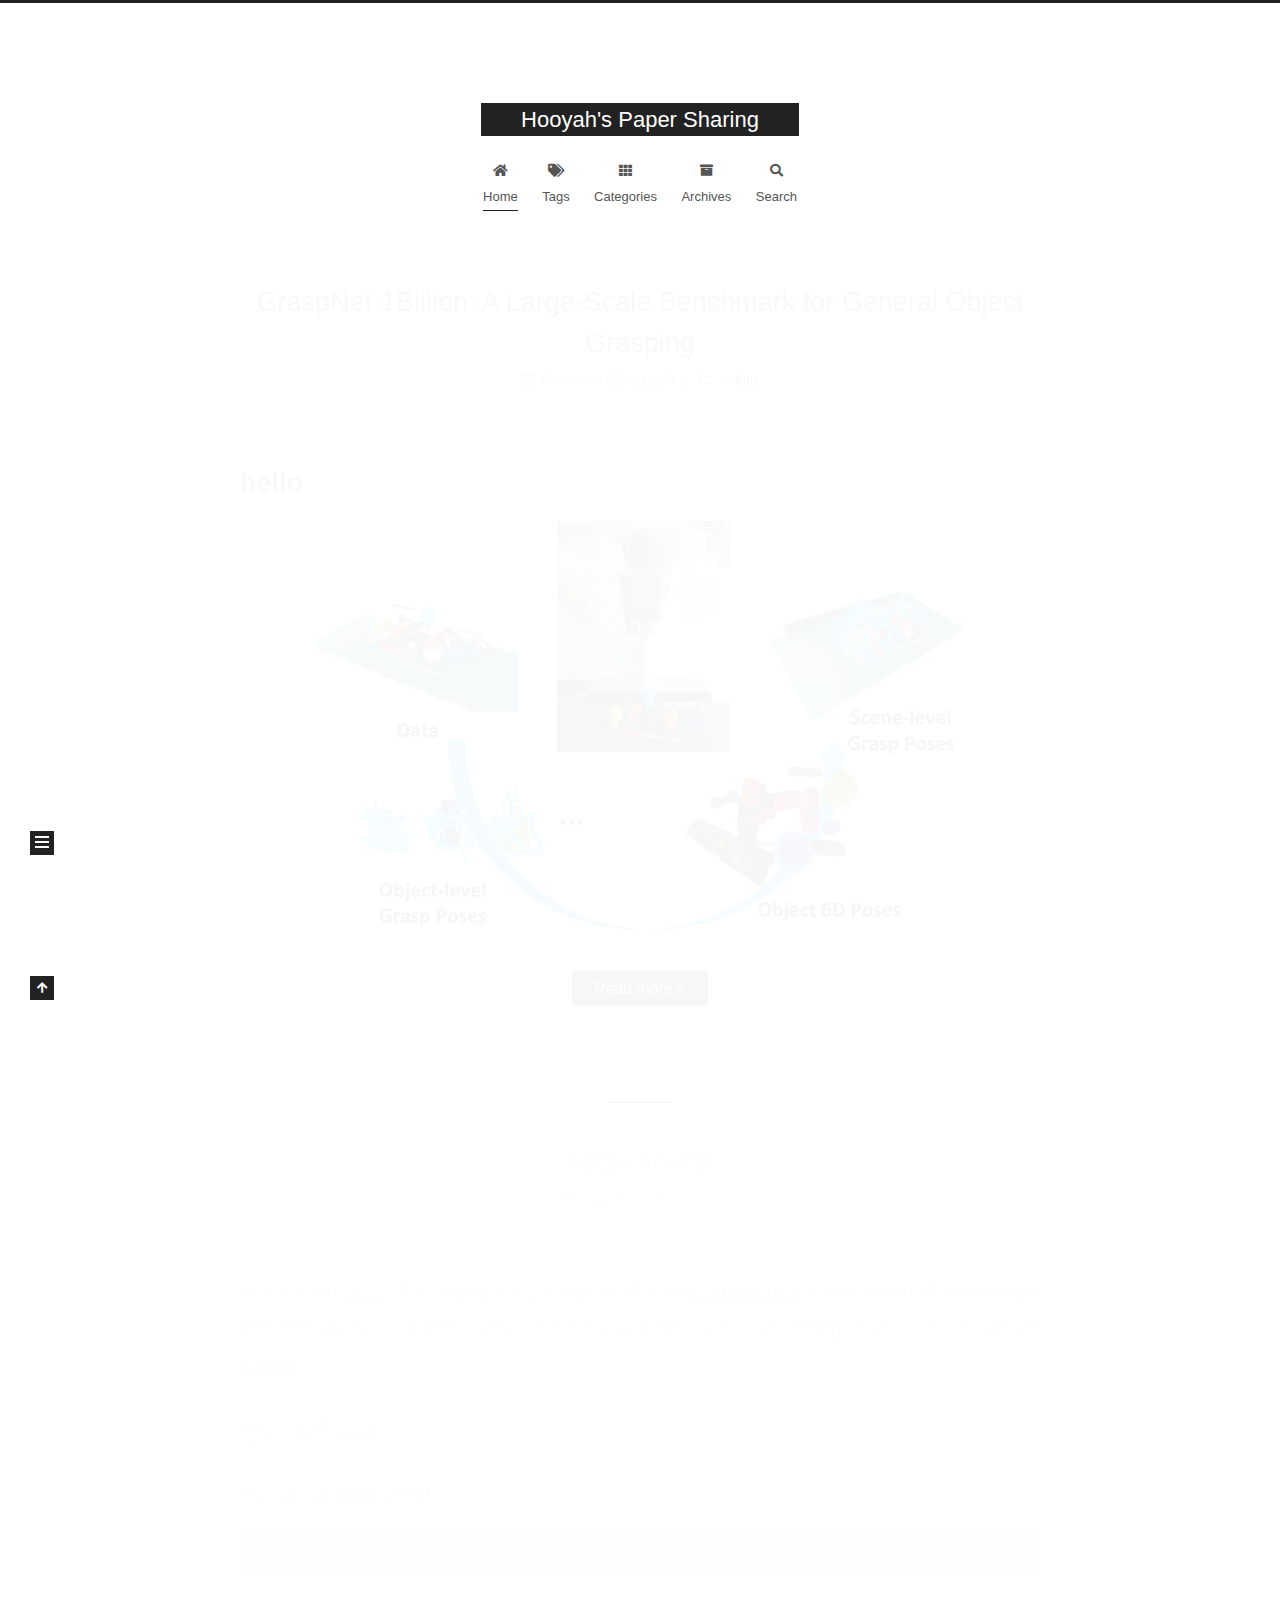
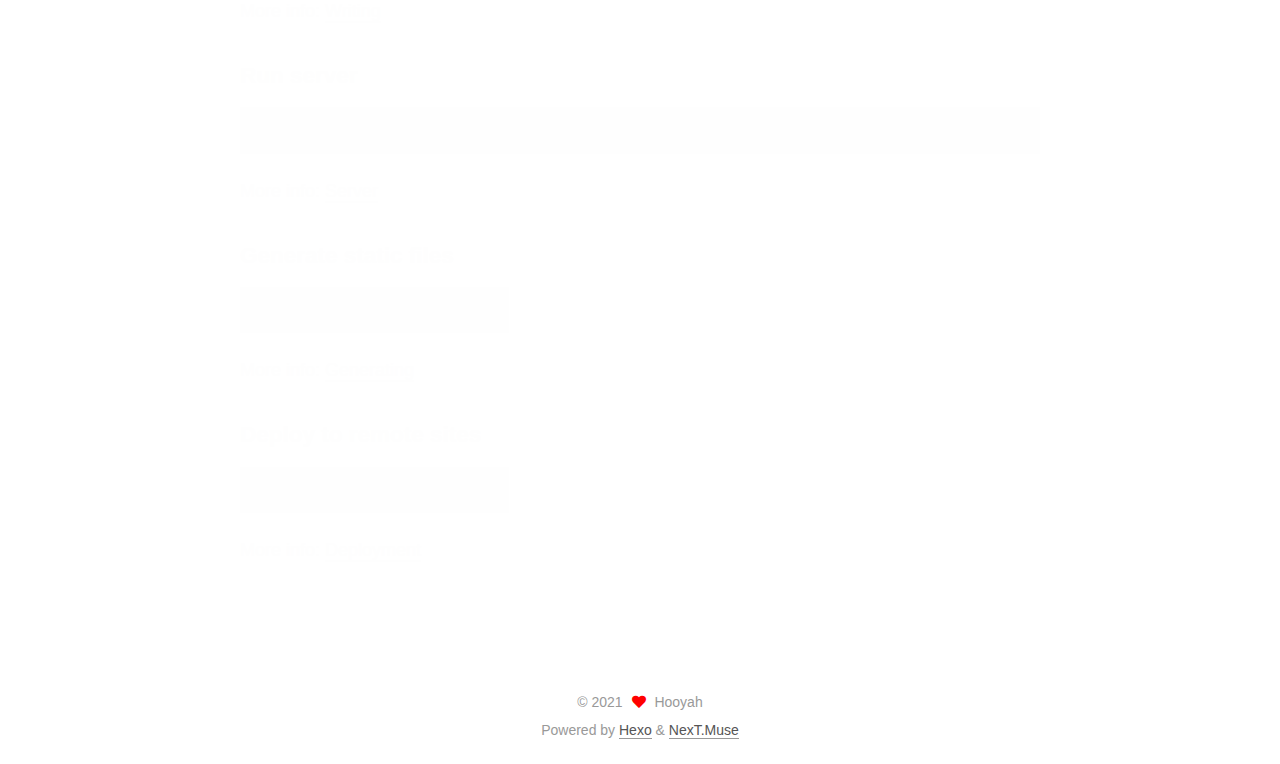
<file: index.html>
<!DOCTYPE html>
<html lang="en">
<head>
  <meta charset="UTF-8">
<meta name="viewport" content="width=device-width, initial-scale=1, maximum-scale=2">
<meta name="theme-color" content="#222">
<meta name="generator" content="Hexo 5.4.0">
  <link rel="apple-touch-icon" sizes="180x180" href="/images/apple-touch-icon-next.png">
  <link rel="icon" type="image/png" sizes="32x32" href="/images/favicon-32x32-next.png">
  <link rel="icon" type="image/png" sizes="16x16" href="/images/favicon-16x16-next.png">
  <link rel="mask-icon" href="/images/logo.svg" color="#222">

<link rel="stylesheet" href="/css/main.css">


<link rel="stylesheet" href="/lib/font-awesome/css/all.min.css">

<script id="hexo-configurations">
    var NexT = window.NexT || {};
    var CONFIG = {"hostname":"example.com","root":"/","scheme":"Muse","version":"7.8.0","exturl":false,"sidebar":{"position":"left","display":"post","padding":18,"offset":12,"onmobile":false},"copycode":{"enable":false,"show_result":false,"style":null},"back2top":{"enable":true,"sidebar":false,"scrollpercent":false},"bookmark":{"enable":false,"color":"#222","save":"auto"},"fancybox":false,"mediumzoom":false,"lazyload":false,"pangu":false,"comments":{"style":"tabs","active":null,"storage":true,"lazyload":false,"nav":null},"algolia":{"hits":{"per_page":10},"labels":{"input_placeholder":"Search for Posts","hits_empty":"We didn't find any results for the search: ${query}","hits_stats":"${hits} results found in ${time} ms"}},"localsearch":{"enable":true,"trigger":"auto","top_n_per_article":1,"unescape":false,"preload":false},"motion":{"enable":true,"async":false,"transition":{"post_block":"fadeIn","post_header":"slideDownIn","post_body":"slideDownIn","coll_header":"slideLeftIn","sidebar":"slideUpIn"}},"path":"search.json"};
  </script>

  <meta property="og:type" content="website">
<meta property="og:title" content="Hooyah&#39;s Paper Sharing">
<meta property="og:url" content="http://example.com/index.html">
<meta property="og:site_name" content="Hooyah&#39;s Paper Sharing">
<meta property="og:locale" content="en_US">
<meta property="article:author" content="Hooyah">
<meta name="twitter:card" content="summary">

<link rel="canonical" href="http://example.com/">


<script id="page-configurations">
  // https://hexo.io/docs/variables.html
  CONFIG.page = {
    sidebar: "",
    isHome : true,
    isPost : false,
    lang   : 'en'
  };
</script>

  <title>Hooyah's Paper Sharing</title>
  


  <script>
    var _hmt = _hmt || [];
    (function() {
      var hm = document.createElement("script");
      hm.src = "https://hm.baidu.com/hm.js?d57d38f734b9950979faf4f9e62c5fa0";
      var s = document.getElementsByTagName("script")[0];
      s.parentNode.insertBefore(hm, s);
    })();
  </script>




  <noscript>
  <style>
  .use-motion .brand,
  .use-motion .menu-item,
  .sidebar-inner,
  .use-motion .post-block,
  .use-motion .pagination,
  .use-motion .comments,
  .use-motion .post-header,
  .use-motion .post-body,
  .use-motion .collection-header { opacity: initial; }

  .use-motion .site-title,
  .use-motion .site-subtitle {
    opacity: initial;
    top: initial;
  }

  .use-motion .logo-line-before i { left: initial; }
  .use-motion .logo-line-after i { right: initial; }
  </style>
</noscript>

</head>

<body itemscope itemtype="http://schema.org/WebPage">
  <div class="container use-motion">
    <div class="headband"></div>

    <header class="header" itemscope itemtype="http://schema.org/WPHeader">
      <div class="header-inner"><div class="site-brand-container">
  <div class="site-nav-toggle">
    <div class="toggle" aria-label="Toggle navigation bar">
      <span class="toggle-line toggle-line-first"></span>
      <span class="toggle-line toggle-line-middle"></span>
      <span class="toggle-line toggle-line-last"></span>
    </div>
  </div>

  <div class="site-meta">

    <a href="/" class="brand" rel="start">
      <span class="logo-line-before"><i></i></span>
      <h1 class="site-title">Hooyah's Paper Sharing</h1>
      <span class="logo-line-after"><i></i></span>
    </a>
  </div>

  <div class="site-nav-right">
    <div class="toggle popup-trigger">
        <i class="fa fa-search fa-fw fa-lg"></i>
    </div>
  </div>
</div>




<nav class="site-nav">
  <ul id="menu" class="main-menu menu">
        <li class="menu-item menu-item-home">

    <a href="/" rel="section"><i class="fa fa-home fa-fw"></i>Home</a>

  </li>
        <li class="menu-item menu-item-tags">

    <a href="/tags/" rel="section"><i class="fa fa-tags fa-fw"></i>Tags</a>

  </li>
        <li class="menu-item menu-item-categories">

    <a href="/categories/" rel="section"><i class="fa fa-th fa-fw"></i>Categories</a>

  </li>
        <li class="menu-item menu-item-archives">

    <a href="/archives/" rel="section"><i class="fa fa-archive fa-fw"></i>Archives</a>

  </li>
      <li class="menu-item menu-item-search">
        <a role="button" class="popup-trigger"><i class="fa fa-search fa-fw"></i>Search
        </a>
      </li>
  </ul>
</nav>



  <div class="search-pop-overlay">
    <div class="popup search-popup">
        <div class="search-header">
  <span class="search-icon">
    <i class="fa fa-search"></i>
  </span>
  <div class="search-input-container">
    <input autocomplete="off" autocapitalize="off"
           placeholder="Searching..." spellcheck="false"
           type="search" class="search-input">
  </div>
  <span class="popup-btn-close">
    <i class="fa fa-times-circle"></i>
  </span>
</div>
<div id="search-result">
  <div id="no-result">
    <i class="fa fa-spinner fa-pulse fa-5x fa-fw"></i>
  </div>
</div>

    </div>
  </div>

</div>
    </header>

    
  <div class="back-to-top">
    <i class="fa fa-arrow-up"></i>
    <span>0%</span>
  </div>


    <main class="main">
      <div class="main-inner">
        <div class="content-wrap">
          

          <div class="content index posts-expand">
            
      
  
  
  <article itemscope itemtype="http://schema.org/Article" class="post-block" lang="en">
    <link itemprop="mainEntityOfPage" href="http://example.com/2021/12/09/GraspNet-1Billion-A-Large-Scale-Benchmark-for-General-Object-Grasping/">

    <span hidden itemprop="author" itemscope itemtype="http://schema.org/Person">
      <meta itemprop="image" content="/images/avatar.gif">
      <meta itemprop="name" content="Hooyah">
      <meta itemprop="description" content="">
    </span>

    <span hidden itemprop="publisher" itemscope itemtype="http://schema.org/Organization">
      <meta itemprop="name" content="Hooyah's Paper Sharing">
    </span>
      <header class="post-header">
        <h2 class="post-title" itemprop="name headline">
          
            <a href="/2021/12/09/GraspNet-1Billion-A-Large-Scale-Benchmark-for-General-Object-Grasping/" class="post-title-link" itemprop="url">GraspNet-1Billion: A Large-Scale Benchmark for General Object Grasping</a>
        </h2>

        <div class="post-meta">
            <span class="post-meta-item">
              <span class="post-meta-item-icon">
                <i class="far fa-calendar"></i>
              </span>
              <span class="post-meta-item-text">Posted on</span>
              

              <time title="Created: 2021-12-09 19:47:53 / Modified: 20:10:36" itemprop="dateCreated datePublished" datetime="2021-12-09T19:47:53+08:00">2021-12-09</time>
            </span>
            <span class="post-meta-item">
              <span class="post-meta-item-icon">
                <i class="far fa-folder"></i>
              </span>
              <span class="post-meta-item-text">In</span>
                <span itemprop="about" itemscope itemtype="http://schema.org/Thing">
                  <a href="/categories/fpfp/" itemprop="url" rel="index"><span itemprop="name">fpfp</span></a>
                </span>
            </span>

          

        </div>
      </header>

    
    
    
    <div class="post-body" itemprop="articleBody">

      
          <h1 id="hello"><a href="#hello" class="headerlink" title="hello"></a>hello</h1><img src="/2021/12/09/GraspNet-1Billion-A-Large-Scale-Benchmark-for-General-Object-Grasping/1.png" class="" title="This is an example image">
          <!--noindex-->
            <div class="post-button">
              <a class="btn" href="/2021/12/09/GraspNet-1Billion-A-Large-Scale-Benchmark-for-General-Object-Grasping/#more" rel="contents">
                Read more &raquo;
              </a>
            </div>
          <!--/noindex-->
        
      
    </div>

    
    
    
      <footer class="post-footer">
        <div class="post-eof"></div>
      </footer>
  </article>
  
  
  

      
  
  
  <article itemscope itemtype="http://schema.org/Article" class="post-block" lang="en">
    <link itemprop="mainEntityOfPage" href="http://example.com/2021/11/21/hello-world/">

    <span hidden itemprop="author" itemscope itemtype="http://schema.org/Person">
      <meta itemprop="image" content="/images/avatar.gif">
      <meta itemprop="name" content="Hooyah">
      <meta itemprop="description" content="">
    </span>

    <span hidden itemprop="publisher" itemscope itemtype="http://schema.org/Organization">
      <meta itemprop="name" content="Hooyah's Paper Sharing">
    </span>
      <header class="post-header">
        <h2 class="post-title" itemprop="name headline">
          
            <a href="/2021/11/21/hello-world/" class="post-title-link" itemprop="url">Hello World</a>
        </h2>

        <div class="post-meta">
            <span class="post-meta-item">
              <span class="post-meta-item-icon">
                <i class="far fa-calendar"></i>
              </span>
              <span class="post-meta-item-text">Posted on</span>

              <time title="Created: 2021-11-21 23:04:04" itemprop="dateCreated datePublished" datetime="2021-11-21T23:04:04+08:00">2021-11-21</time>
            </span>

          

        </div>
      </header>

    
    
    
    <div class="post-body" itemprop="articleBody">

      
          <p>Welcome to <a target="_blank" rel="noopener" href="https://hexo.io/">Hexo</a>! This is your very first post. Check <a target="_blank" rel="noopener" href="https://hexo.io/docs/">documentation</a> for more info. If you get any problems when using Hexo, you can find the answer in <a target="_blank" rel="noopener" href="https://hexo.io/docs/troubleshooting.html">troubleshooting</a> or you can ask me on <a target="_blank" rel="noopener" href="https://github.com/hexojs/hexo/issues">GitHub</a>.</p>
<h2 id="Quick-Start"><a href="#Quick-Start" class="headerlink" title="Quick Start"></a>Quick Start</h2><h3 id="Create-a-new-post"><a href="#Create-a-new-post" class="headerlink" title="Create a new post"></a>Create a new post</h3><figure class="highlight bash"><table><tr><td class="gutter"><pre><span class="line">1</span><br></pre></td><td class="code"><pre><span class="line">$ hexo new <span class="string">&quot;My New Post&quot;</span></span><br></pre></td></tr></table></figure>

<p>More info: <a target="_blank" rel="noopener" href="https://hexo.io/docs/writing.html">Writing</a></p>
<h3 id="Run-server"><a href="#Run-server" class="headerlink" title="Run server"></a>Run server</h3><figure class="highlight bash"><table><tr><td class="gutter"><pre><span class="line">1</span><br></pre></td><td class="code"><pre><span class="line">$ hexo server</span><br></pre></td></tr></table></figure>

<p>More info: <a target="_blank" rel="noopener" href="https://hexo.io/docs/server.html">Server</a></p>
<h3 id="Generate-static-files"><a href="#Generate-static-files" class="headerlink" title="Generate static files"></a>Generate static files</h3><figure class="highlight bash"><table><tr><td class="gutter"><pre><span class="line">1</span><br></pre></td><td class="code"><pre><span class="line">$ hexo generate</span><br></pre></td></tr></table></figure>

<p>More info: <a target="_blank" rel="noopener" href="https://hexo.io/docs/generating.html">Generating</a></p>
<h3 id="Deploy-to-remote-sites"><a href="#Deploy-to-remote-sites" class="headerlink" title="Deploy to remote sites"></a>Deploy to remote sites</h3><figure class="highlight bash"><table><tr><td class="gutter"><pre><span class="line">1</span><br></pre></td><td class="code"><pre><span class="line">$ hexo deploy</span><br></pre></td></tr></table></figure>

<p>More info: <a target="_blank" rel="noopener" href="https://hexo.io/docs/one-command-deployment.html">Deployment</a></p>

      
    </div>

    
    
    
      <footer class="post-footer">
        <div class="post-eof"></div>
      </footer>
  </article>
  
  
  


  



          </div>
          

<script>
  window.addEventListener('tabs:register', () => {
    let { activeClass } = CONFIG.comments;
    if (CONFIG.comments.storage) {
      activeClass = localStorage.getItem('comments_active') || activeClass;
    }
    if (activeClass) {
      let activeTab = document.querySelector(`a[href="#comment-${activeClass}"]`);
      if (activeTab) {
        activeTab.click();
      }
    }
  });
  if (CONFIG.comments.storage) {
    window.addEventListener('tabs:click', event => {
      if (!event.target.matches('.tabs-comment .tab-content .tab-pane')) return;
      let commentClass = event.target.classList[1];
      localStorage.setItem('comments_active', commentClass);
    });
  }
</script>

        </div>
          
  
  <div class="toggle sidebar-toggle">
    <span class="toggle-line toggle-line-first"></span>
    <span class="toggle-line toggle-line-middle"></span>
    <span class="toggle-line toggle-line-last"></span>
  </div>

  <aside class="sidebar">
    <div class="sidebar-inner">

      <ul class="sidebar-nav motion-element">
        <li class="sidebar-nav-toc">
          Table of Contents
        </li>
        <li class="sidebar-nav-overview">
          Overview
        </li>
      </ul>

      <!--noindex-->
      <div class="post-toc-wrap sidebar-panel">
      </div>
      <!--/noindex-->

      <div class="site-overview-wrap sidebar-panel">
        <div class="site-author motion-element" itemprop="author" itemscope itemtype="http://schema.org/Person">
  <p class="site-author-name" itemprop="name">Hooyah</p>
  <div class="site-description" itemprop="description"></div>
</div>
<div class="site-state-wrap motion-element">
  <nav class="site-state">
      <div class="site-state-item site-state-posts">
          <a href="/archives/">
        
          <span class="site-state-item-count">2</span>
          <span class="site-state-item-name">posts</span>
        </a>
      </div>
      <div class="site-state-item site-state-categories">
            <a href="/categories/">
          
        <span class="site-state-item-count">1</span>
        <span class="site-state-item-name">categories</span></a>
      </div>
      <div class="site-state-item site-state-tags">
            <a href="/tags/">
          
        <span class="site-state-item-count">1</span>
        <span class="site-state-item-name">tags</span></a>
      </div>
  </nav>
</div>



      </div>

    </div>
  </aside>
  <div id="sidebar-dimmer"></div>


      </div>
    </main>

    <footer class="footer">
      <div class="footer-inner">
        

        

<div class="copyright">
  
  &copy; 
  <span itemprop="copyrightYear">2021</span>
  <span class="with-love">
    <i class="fa fa-heart"></i>
  </span>
  <span class="author" itemprop="copyrightHolder">Hooyah</span>
</div>
  <div class="powered-by">Powered by <a href="https://hexo.io/" class="theme-link" rel="noopener" target="_blank">Hexo</a> & <a href="https://muse.theme-next.org/" class="theme-link" rel="noopener" target="_blank">NexT.Muse</a>
  </div>

        








      </div>
    </footer>
  </div>

  
  <script src="/lib/anime.min.js"></script>
  <script src="/lib/velocity/velocity.min.js"></script>
  <script src="/lib/velocity/velocity.ui.min.js"></script>

<script src="/js/utils.js"></script>

<script src="/js/motion.js"></script>


<script src="/js/schemes/muse.js"></script>


<script src="/js/next-boot.js"></script>




  




  
<script src="/js/local-search.js"></script>













  

  

</body>
</html>
</file>
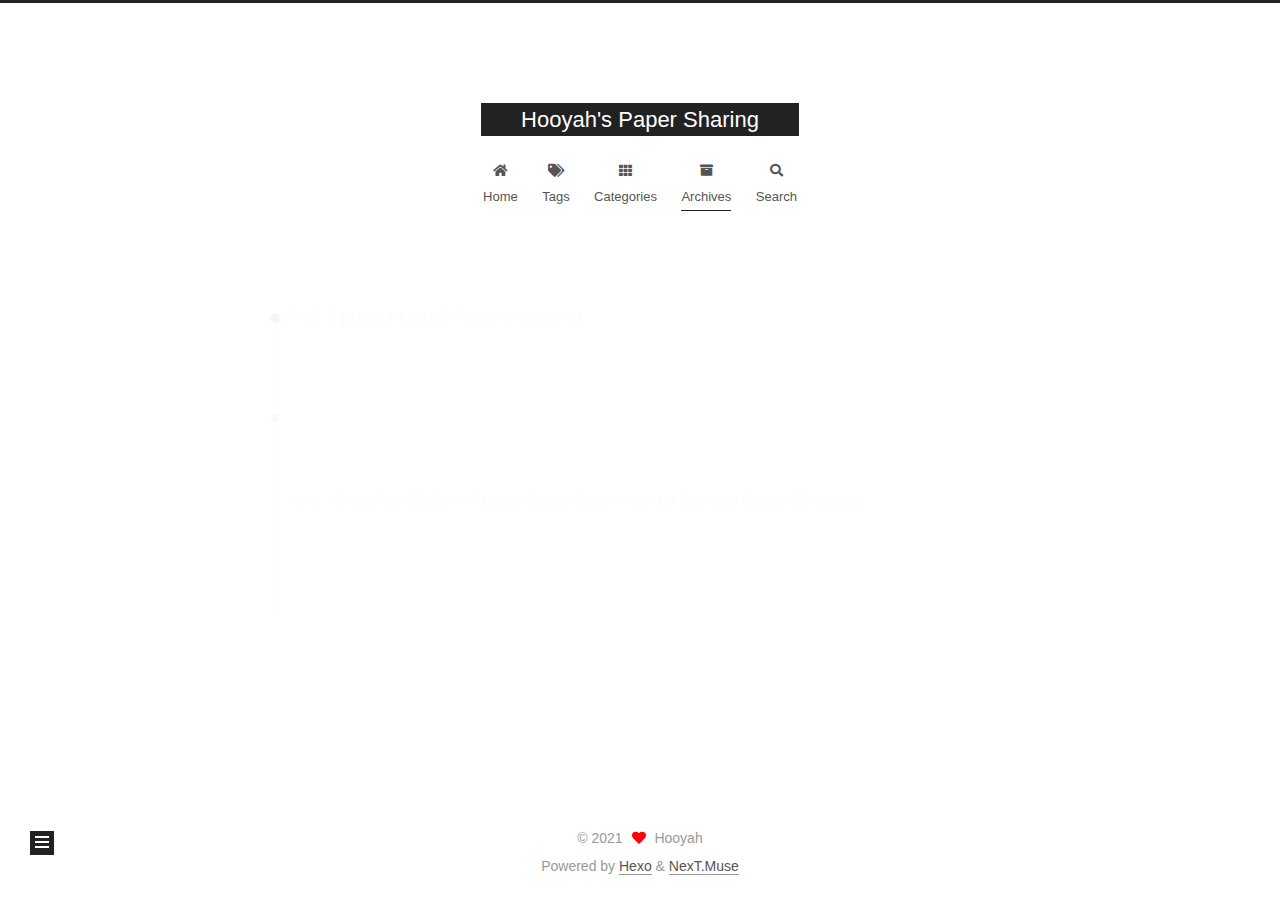
<file: archives/index.html>
<!DOCTYPE html>
<html lang="en">
<head>
  <meta charset="UTF-8">
<meta name="viewport" content="width=device-width, initial-scale=1, maximum-scale=2">
<meta name="theme-color" content="#222">
<meta name="generator" content="Hexo 5.4.0">
  <link rel="apple-touch-icon" sizes="180x180" href="/images/apple-touch-icon-next.png">
  <link rel="icon" type="image/png" sizes="32x32" href="/images/favicon-32x32-next.png">
  <link rel="icon" type="image/png" sizes="16x16" href="/images/favicon-16x16-next.png">
  <link rel="mask-icon" href="/images/logo.svg" color="#222">

<link rel="stylesheet" href="/css/main.css">


<link rel="stylesheet" href="/lib/font-awesome/css/all.min.css">

<script id="hexo-configurations">
    var NexT = window.NexT || {};
    var CONFIG = {"hostname":"example.com","root":"/","scheme":"Muse","version":"7.8.0","exturl":false,"sidebar":{"position":"left","display":"post","padding":18,"offset":12,"onmobile":false},"copycode":{"enable":false,"show_result":false,"style":null},"back2top":{"enable":true,"sidebar":false,"scrollpercent":false},"bookmark":{"enable":false,"color":"#222","save":"auto"},"fancybox":false,"mediumzoom":false,"lazyload":false,"pangu":false,"comments":{"style":"tabs","active":null,"storage":true,"lazyload":false,"nav":null},"algolia":{"hits":{"per_page":10},"labels":{"input_placeholder":"Search for Posts","hits_empty":"We didn't find any results for the search: ${query}","hits_stats":"${hits} results found in ${time} ms"}},"localsearch":{"enable":true,"trigger":"auto","top_n_per_article":1,"unescape":false,"preload":false},"motion":{"enable":true,"async":false,"transition":{"post_block":"fadeIn","post_header":"slideDownIn","post_body":"slideDownIn","coll_header":"slideLeftIn","sidebar":"slideUpIn"}},"path":"search.json"};
  </script>

  <meta property="og:type" content="website">
<meta property="og:title" content="Hooyah&#39;s Paper Sharing">
<meta property="og:url" content="http://example.com/archives/index.html">
<meta property="og:site_name" content="Hooyah&#39;s Paper Sharing">
<meta property="og:locale" content="en_US">
<meta property="article:author" content="Hooyah">
<meta name="twitter:card" content="summary">

<link rel="canonical" href="http://example.com/archives/">


<script id="page-configurations">
  // https://hexo.io/docs/variables.html
  CONFIG.page = {
    sidebar: "",
    isHome : false,
    isPost : false,
    lang   : 'en'
  };
</script>

  <title>Archive | Hooyah's Paper Sharing</title>
  


  <script>
    var _hmt = _hmt || [];
    (function() {
      var hm = document.createElement("script");
      hm.src = "https://hm.baidu.com/hm.js?d57d38f734b9950979faf4f9e62c5fa0";
      var s = document.getElementsByTagName("script")[0];
      s.parentNode.insertBefore(hm, s);
    })();
  </script>




  <noscript>
  <style>
  .use-motion .brand,
  .use-motion .menu-item,
  .sidebar-inner,
  .use-motion .post-block,
  .use-motion .pagination,
  .use-motion .comments,
  .use-motion .post-header,
  .use-motion .post-body,
  .use-motion .collection-header { opacity: initial; }

  .use-motion .site-title,
  .use-motion .site-subtitle {
    opacity: initial;
    top: initial;
  }

  .use-motion .logo-line-before i { left: initial; }
  .use-motion .logo-line-after i { right: initial; }
  </style>
</noscript>

</head>

<body itemscope itemtype="http://schema.org/WebPage">
  <div class="container use-motion">
    <div class="headband"></div>

    <header class="header" itemscope itemtype="http://schema.org/WPHeader">
      <div class="header-inner"><div class="site-brand-container">
  <div class="site-nav-toggle">
    <div class="toggle" aria-label="Toggle navigation bar">
      <span class="toggle-line toggle-line-first"></span>
      <span class="toggle-line toggle-line-middle"></span>
      <span class="toggle-line toggle-line-last"></span>
    </div>
  </div>

  <div class="site-meta">

    <a href="/" class="brand" rel="start">
      <span class="logo-line-before"><i></i></span>
      <h1 class="site-title">Hooyah's Paper Sharing</h1>
      <span class="logo-line-after"><i></i></span>
    </a>
  </div>

  <div class="site-nav-right">
    <div class="toggle popup-trigger">
        <i class="fa fa-search fa-fw fa-lg"></i>
    </div>
  </div>
</div>




<nav class="site-nav">
  <ul id="menu" class="main-menu menu">
        <li class="menu-item menu-item-home">

    <a href="/" rel="section"><i class="fa fa-home fa-fw"></i>Home</a>

  </li>
        <li class="menu-item menu-item-tags">

    <a href="/tags/" rel="section"><i class="fa fa-tags fa-fw"></i>Tags</a>

  </li>
        <li class="menu-item menu-item-categories">

    <a href="/categories/" rel="section"><i class="fa fa-th fa-fw"></i>Categories</a>

  </li>
        <li class="menu-item menu-item-archives">

    <a href="/archives/" rel="section"><i class="fa fa-archive fa-fw"></i>Archives</a>

  </li>
      <li class="menu-item menu-item-search">
        <a role="button" class="popup-trigger"><i class="fa fa-search fa-fw"></i>Search
        </a>
      </li>
  </ul>
</nav>



  <div class="search-pop-overlay">
    <div class="popup search-popup">
        <div class="search-header">
  <span class="search-icon">
    <i class="fa fa-search"></i>
  </span>
  <div class="search-input-container">
    <input autocomplete="off" autocapitalize="off"
           placeholder="Searching..." spellcheck="false"
           type="search" class="search-input">
  </div>
  <span class="popup-btn-close">
    <i class="fa fa-times-circle"></i>
  </span>
</div>
<div id="search-result">
  <div id="no-result">
    <i class="fa fa-spinner fa-pulse fa-5x fa-fw"></i>
  </div>
</div>

    </div>
  </div>

</div>
    </header>

    
  <div class="back-to-top">
    <i class="fa fa-arrow-up"></i>
    <span>0%</span>
  </div>


    <main class="main">
      <div class="main-inner">
        <div class="content-wrap">
          

          <div class="content archive">
            

  
  
  
  <div class="post-block">
    <div class="posts-collapse">
      <div class="collection-title">
        <span class="collection-header">Um..! 2 posts in total. Keep on posting.</span>
      </div>

      
    <div class="collection-year">
      <span class="collection-header">2021</span>
    </div>

  <article itemscope itemtype="http://schema.org/Article">
    <header class="post-header">

      <div class="post-meta">
        <time itemprop="dateCreated"
              datetime="2021-12-09T19:47:53+08:00"
              content="2021-12-09">
          12-09
        </time>
      </div>

      <div class="post-title">
          <a class="post-title-link" href="/2021/12/09/GraspNet-1Billion-A-Large-Scale-Benchmark-for-General-Object-Grasping/" itemprop="url">
            <span itemprop="name">GraspNet-1Billion: A Large-Scale Benchmark for General Object Grasping</span>
          </a>
      </div>

    </header>
  </article>

  <article itemscope itemtype="http://schema.org/Article">
    <header class="post-header">

      <div class="post-meta">
        <time itemprop="dateCreated"
              datetime="2021-11-21T23:04:04+08:00"
              content="2021-11-21">
          11-21
        </time>
      </div>

      <div class="post-title">
          <a class="post-title-link" href="/2021/11/21/hello-world/" itemprop="url">
            <span itemprop="name">Hello World</span>
          </a>
      </div>

    </header>
  </article>


    </div>
  </div>
  
  
  

  



          </div>
          

<script>
  window.addEventListener('tabs:register', () => {
    let { activeClass } = CONFIG.comments;
    if (CONFIG.comments.storage) {
      activeClass = localStorage.getItem('comments_active') || activeClass;
    }
    if (activeClass) {
      let activeTab = document.querySelector(`a[href="#comment-${activeClass}"]`);
      if (activeTab) {
        activeTab.click();
      }
    }
  });
  if (CONFIG.comments.storage) {
    window.addEventListener('tabs:click', event => {
      if (!event.target.matches('.tabs-comment .tab-content .tab-pane')) return;
      let commentClass = event.target.classList[1];
      localStorage.setItem('comments_active', commentClass);
    });
  }
</script>

        </div>
          
  
  <div class="toggle sidebar-toggle">
    <span class="toggle-line toggle-line-first"></span>
    <span class="toggle-line toggle-line-middle"></span>
    <span class="toggle-line toggle-line-last"></span>
  </div>

  <aside class="sidebar">
    <div class="sidebar-inner">

      <ul class="sidebar-nav motion-element">
        <li class="sidebar-nav-toc">
          Table of Contents
        </li>
        <li class="sidebar-nav-overview">
          Overview
        </li>
      </ul>

      <!--noindex-->
      <div class="post-toc-wrap sidebar-panel">
      </div>
      <!--/noindex-->

      <div class="site-overview-wrap sidebar-panel">
        <div class="site-author motion-element" itemprop="author" itemscope itemtype="http://schema.org/Person">
  <p class="site-author-name" itemprop="name">Hooyah</p>
  <div class="site-description" itemprop="description"></div>
</div>
<div class="site-state-wrap motion-element">
  <nav class="site-state">
      <div class="site-state-item site-state-posts">
          <a href="/archives/">
        
          <span class="site-state-item-count">2</span>
          <span class="site-state-item-name">posts</span>
        </a>
      </div>
      <div class="site-state-item site-state-categories">
            <a href="/categories/">
          
        <span class="site-state-item-count">1</span>
        <span class="site-state-item-name">categories</span></a>
      </div>
      <div class="site-state-item site-state-tags">
            <a href="/tags/">
          
        <span class="site-state-item-count">1</span>
        <span class="site-state-item-name">tags</span></a>
      </div>
  </nav>
</div>



      </div>

    </div>
  </aside>
  <div id="sidebar-dimmer"></div>


      </div>
    </main>

    <footer class="footer">
      <div class="footer-inner">
        

        

<div class="copyright">
  
  &copy; 
  <span itemprop="copyrightYear">2021</span>
  <span class="with-love">
    <i class="fa fa-heart"></i>
  </span>
  <span class="author" itemprop="copyrightHolder">Hooyah</span>
</div>
  <div class="powered-by">Powered by <a href="https://hexo.io/" class="theme-link" rel="noopener" target="_blank">Hexo</a> & <a href="https://muse.theme-next.org/" class="theme-link" rel="noopener" target="_blank">NexT.Muse</a>
  </div>

        








      </div>
    </footer>
  </div>

  
  <script src="/lib/anime.min.js"></script>
  <script src="/lib/velocity/velocity.min.js"></script>
  <script src="/lib/velocity/velocity.ui.min.js"></script>

<script src="/js/utils.js"></script>

<script src="/js/motion.js"></script>


<script src="/js/schemes/muse.js"></script>


<script src="/js/next-boot.js"></script>




  




  
<script src="/js/local-search.js"></script>













  

  

</body>
</html>
</file>
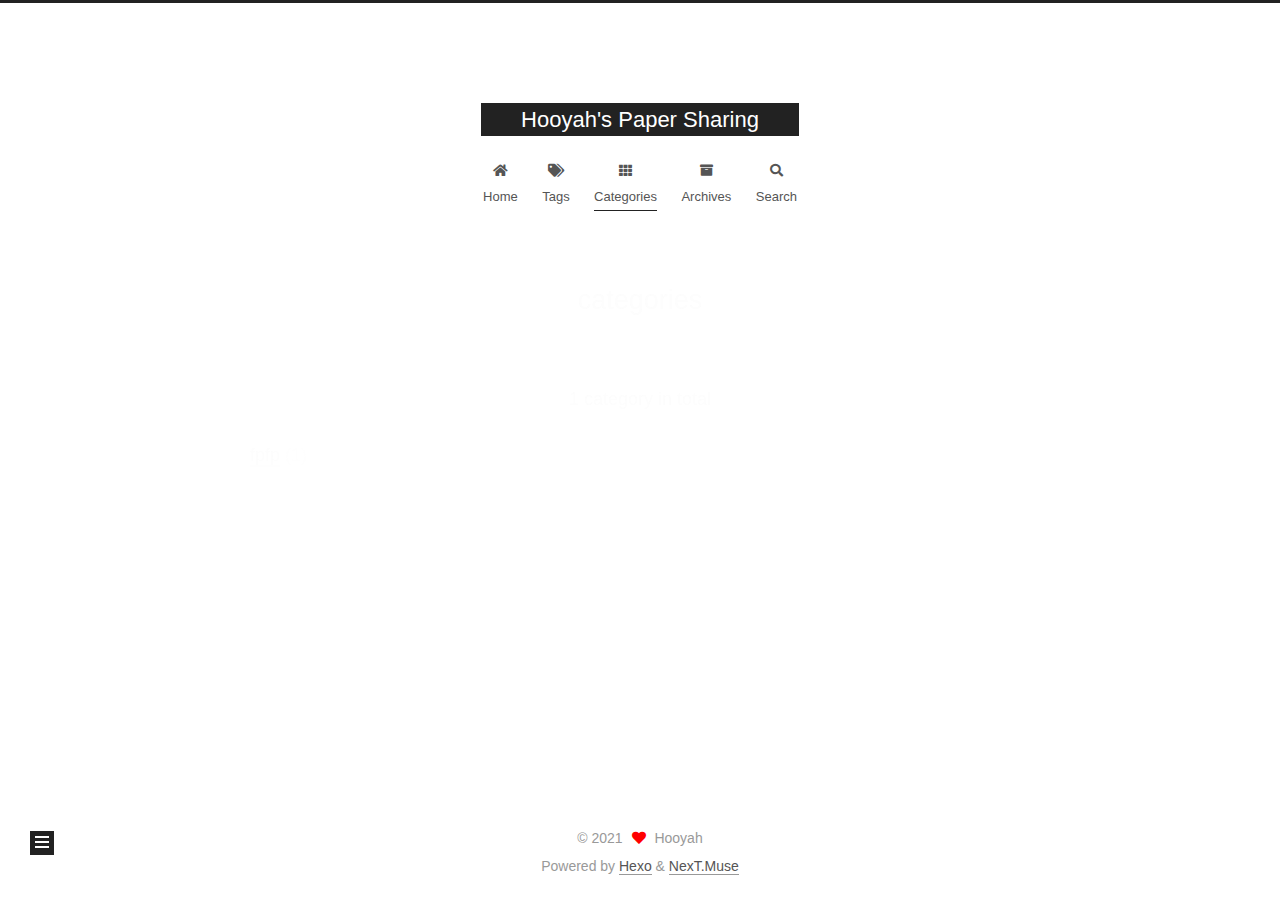
<file: categories/index.html>
<!DOCTYPE html>
<html lang="en">
<head>
  <meta charset="UTF-8">
<meta name="viewport" content="width=device-width, initial-scale=1, maximum-scale=2">
<meta name="theme-color" content="#222">
<meta name="generator" content="Hexo 5.4.0">
  <link rel="apple-touch-icon" sizes="180x180" href="/images/apple-touch-icon-next.png">
  <link rel="icon" type="image/png" sizes="32x32" href="/images/favicon-32x32-next.png">
  <link rel="icon" type="image/png" sizes="16x16" href="/images/favicon-16x16-next.png">
  <link rel="mask-icon" href="/images/logo.svg" color="#222">

<link rel="stylesheet" href="/css/main.css">


<link rel="stylesheet" href="/lib/font-awesome/css/all.min.css">

<script id="hexo-configurations">
    var NexT = window.NexT || {};
    var CONFIG = {"hostname":"example.com","root":"/","scheme":"Muse","version":"7.8.0","exturl":false,"sidebar":{"position":"left","display":"post","padding":18,"offset":12,"onmobile":false},"copycode":{"enable":false,"show_result":false,"style":null},"back2top":{"enable":true,"sidebar":false,"scrollpercent":false},"bookmark":{"enable":false,"color":"#222","save":"auto"},"fancybox":false,"mediumzoom":false,"lazyload":false,"pangu":false,"comments":{"style":"tabs","active":null,"storage":true,"lazyload":false,"nav":null},"algolia":{"hits":{"per_page":10},"labels":{"input_placeholder":"Search for Posts","hits_empty":"We didn't find any results for the search: ${query}","hits_stats":"${hits} results found in ${time} ms"}},"localsearch":{"enable":true,"trigger":"auto","top_n_per_article":1,"unescape":false,"preload":false},"motion":{"enable":true,"async":false,"transition":{"post_block":"fadeIn","post_header":"slideDownIn","post_body":"slideDownIn","coll_header":"slideLeftIn","sidebar":"slideUpIn"}},"path":"search.json"};
  </script>

  <meta property="og:type" content="website">
<meta property="og:title" content="categories">
<meta property="og:url" content="http://example.com/categories/index.html">
<meta property="og:site_name" content="Hooyah&#39;s Paper Sharing">
<meta property="og:locale" content="en_US">
<meta property="article:published_time" content="2021-12-09T12:04:34.000Z">
<meta property="article:modified_time" content="2021-12-09T12:04:49.671Z">
<meta property="article:author" content="Hooyah">
<meta name="twitter:card" content="summary">

<link rel="canonical" href="http://example.com/categories/">


<script id="page-configurations">
  // https://hexo.io/docs/variables.html
  CONFIG.page = {
    sidebar: "",
    isHome : false,
    isPost : false,
    lang   : 'en'
  };
</script>

  <title>categories | Hooyah's Paper Sharing
</title>
  


  <script>
    var _hmt = _hmt || [];
    (function() {
      var hm = document.createElement("script");
      hm.src = "https://hm.baidu.com/hm.js?d57d38f734b9950979faf4f9e62c5fa0";
      var s = document.getElementsByTagName("script")[0];
      s.parentNode.insertBefore(hm, s);
    })();
  </script>




  <noscript>
  <style>
  .use-motion .brand,
  .use-motion .menu-item,
  .sidebar-inner,
  .use-motion .post-block,
  .use-motion .pagination,
  .use-motion .comments,
  .use-motion .post-header,
  .use-motion .post-body,
  .use-motion .collection-header { opacity: initial; }

  .use-motion .site-title,
  .use-motion .site-subtitle {
    opacity: initial;
    top: initial;
  }

  .use-motion .logo-line-before i { left: initial; }
  .use-motion .logo-line-after i { right: initial; }
  </style>
</noscript>

</head>

<body itemscope itemtype="http://schema.org/WebPage">
  <div class="container use-motion">
    <div class="headband"></div>

    <header class="header" itemscope itemtype="http://schema.org/WPHeader">
      <div class="header-inner"><div class="site-brand-container">
  <div class="site-nav-toggle">
    <div class="toggle" aria-label="Toggle navigation bar">
      <span class="toggle-line toggle-line-first"></span>
      <span class="toggle-line toggle-line-middle"></span>
      <span class="toggle-line toggle-line-last"></span>
    </div>
  </div>

  <div class="site-meta">

    <a href="/" class="brand" rel="start">
      <span class="logo-line-before"><i></i></span>
      <h1 class="site-title">Hooyah's Paper Sharing</h1>
      <span class="logo-line-after"><i></i></span>
    </a>
  </div>

  <div class="site-nav-right">
    <div class="toggle popup-trigger">
        <i class="fa fa-search fa-fw fa-lg"></i>
    </div>
  </div>
</div>




<nav class="site-nav">
  <ul id="menu" class="main-menu menu">
        <li class="menu-item menu-item-home">

    <a href="/" rel="section"><i class="fa fa-home fa-fw"></i>Home</a>

  </li>
        <li class="menu-item menu-item-tags">

    <a href="/tags/" rel="section"><i class="fa fa-tags fa-fw"></i>Tags</a>

  </li>
        <li class="menu-item menu-item-categories">

    <a href="/categories/" rel="section"><i class="fa fa-th fa-fw"></i>Categories</a>

  </li>
        <li class="menu-item menu-item-archives">

    <a href="/archives/" rel="section"><i class="fa fa-archive fa-fw"></i>Archives</a>

  </li>
      <li class="menu-item menu-item-search">
        <a role="button" class="popup-trigger"><i class="fa fa-search fa-fw"></i>Search
        </a>
      </li>
  </ul>
</nav>



  <div class="search-pop-overlay">
    <div class="popup search-popup">
        <div class="search-header">
  <span class="search-icon">
    <i class="fa fa-search"></i>
  </span>
  <div class="search-input-container">
    <input autocomplete="off" autocapitalize="off"
           placeholder="Searching..." spellcheck="false"
           type="search" class="search-input">
  </div>
  <span class="popup-btn-close">
    <i class="fa fa-times-circle"></i>
  </span>
</div>
<div id="search-result">
  <div id="no-result">
    <i class="fa fa-spinner fa-pulse fa-5x fa-fw"></i>
  </div>
</div>

    </div>
  </div>

</div>
    </header>

    
  <div class="back-to-top">
    <i class="fa fa-arrow-up"></i>
    <span>0%</span>
  </div>


    <main class="main">
      <div class="main-inner">
        <div class="content-wrap">
          
  
  

          <div class="content page posts-expand">
            

    
    
    
    <div class="post-block" lang="en">
      <header class="post-header">

<h1 class="post-title" itemprop="name headline">categories
</h1>

<div class="post-meta">
  

</div>

</header>

      
      
      
      <div class="post-body">
          <div class="category-all-page">
            <div class="category-all-title">
              1 category in total
            </div>
            <div class="category-all">
              <ul class="category-list"><li class="category-list-item"><a class="category-list-link" href="/categories/fpfp/">fpfp</a><span class="category-list-count">1</span></li></ul>
            </div>
          </div>
        
      </div>
      
      
      
    </div>
    

    
    
    


          </div>
          

<script>
  window.addEventListener('tabs:register', () => {
    let { activeClass } = CONFIG.comments;
    if (CONFIG.comments.storage) {
      activeClass = localStorage.getItem('comments_active') || activeClass;
    }
    if (activeClass) {
      let activeTab = document.querySelector(`a[href="#comment-${activeClass}"]`);
      if (activeTab) {
        activeTab.click();
      }
    }
  });
  if (CONFIG.comments.storage) {
    window.addEventListener('tabs:click', event => {
      if (!event.target.matches('.tabs-comment .tab-content .tab-pane')) return;
      let commentClass = event.target.classList[1];
      localStorage.setItem('comments_active', commentClass);
    });
  }
</script>

        </div>
          
  
  <div class="toggle sidebar-toggle">
    <span class="toggle-line toggle-line-first"></span>
    <span class="toggle-line toggle-line-middle"></span>
    <span class="toggle-line toggle-line-last"></span>
  </div>

  <aside class="sidebar">
    <div class="sidebar-inner">

      <ul class="sidebar-nav motion-element">
        <li class="sidebar-nav-toc">
          Table of Contents
        </li>
        <li class="sidebar-nav-overview">
          Overview
        </li>
      </ul>

      <!--noindex-->
      <div class="post-toc-wrap sidebar-panel">
      </div>
      <!--/noindex-->

      <div class="site-overview-wrap sidebar-panel">
        <div class="site-author motion-element" itemprop="author" itemscope itemtype="http://schema.org/Person">
  <p class="site-author-name" itemprop="name">Hooyah</p>
  <div class="site-description" itemprop="description"></div>
</div>
<div class="site-state-wrap motion-element">
  <nav class="site-state">
      <div class="site-state-item site-state-posts">
          <a href="/archives/">
        
          <span class="site-state-item-count">2</span>
          <span class="site-state-item-name">posts</span>
        </a>
      </div>
      <div class="site-state-item site-state-categories">
            <a href="/categories/">
          
        <span class="site-state-item-count">1</span>
        <span class="site-state-item-name">categories</span></a>
      </div>
      <div class="site-state-item site-state-tags">
            <a href="/tags/">
          
        <span class="site-state-item-count">1</span>
        <span class="site-state-item-name">tags</span></a>
      </div>
  </nav>
</div>



      </div>

    </div>
  </aside>
  <div id="sidebar-dimmer"></div>


      </div>
    </main>

    <footer class="footer">
      <div class="footer-inner">
        

        

<div class="copyright">
  
  &copy; 
  <span itemprop="copyrightYear">2021</span>
  <span class="with-love">
    <i class="fa fa-heart"></i>
  </span>
  <span class="author" itemprop="copyrightHolder">Hooyah</span>
</div>
  <div class="powered-by">Powered by <a href="https://hexo.io/" class="theme-link" rel="noopener" target="_blank">Hexo</a> & <a href="https://muse.theme-next.org/" class="theme-link" rel="noopener" target="_blank">NexT.Muse</a>
  </div>

        








      </div>
    </footer>
  </div>

  
  <script src="/lib/anime.min.js"></script>
  <script src="/lib/velocity/velocity.min.js"></script>
  <script src="/lib/velocity/velocity.ui.min.js"></script>

<script src="/js/utils.js"></script>

<script src="/js/motion.js"></script>


<script src="/js/schemes/muse.js"></script>


<script src="/js/next-boot.js"></script>




  




  
<script src="/js/local-search.js"></script>













  

  

</body>
</html>
</file>
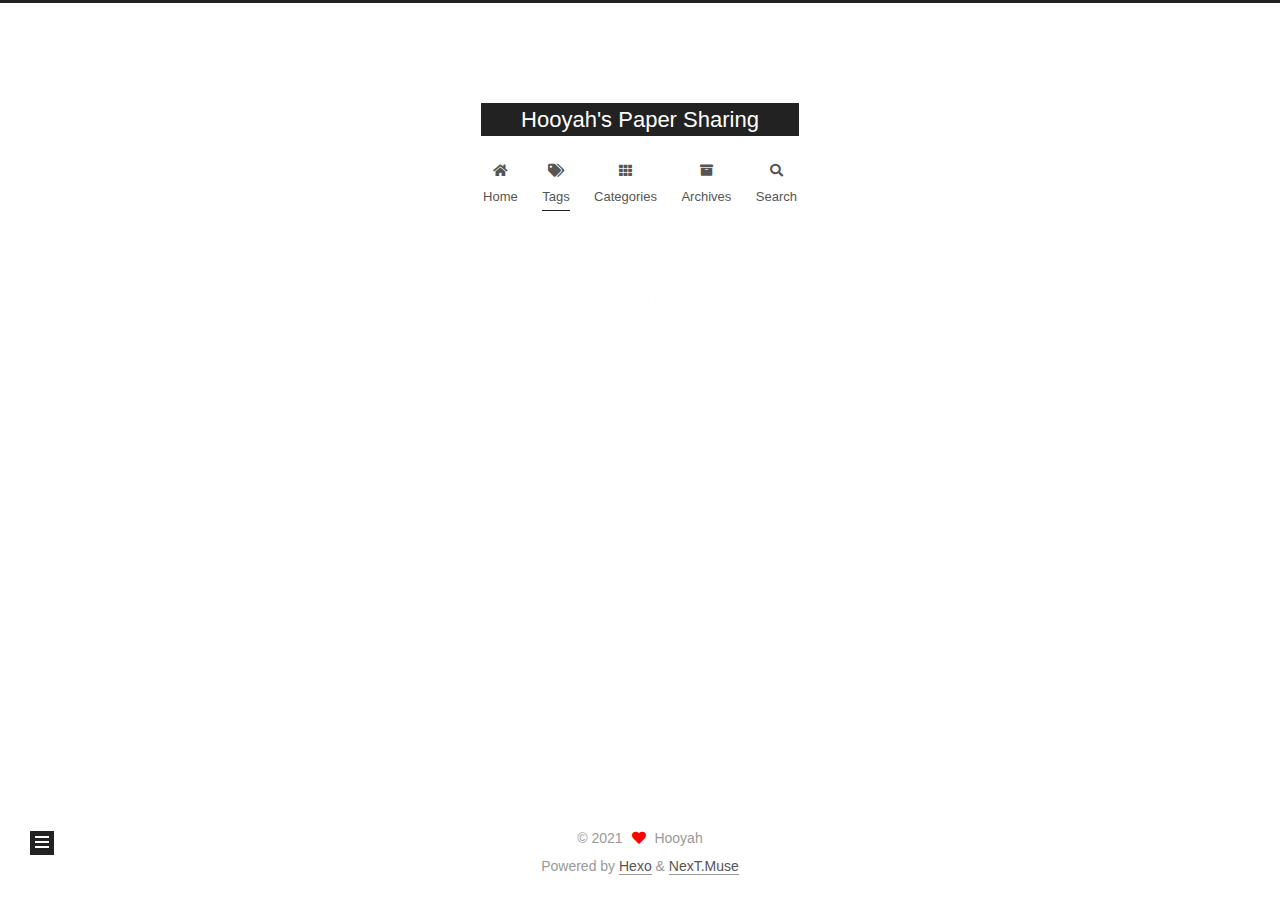
<file: tags/index.html>
<!DOCTYPE html>
<html lang="en">
<head>
  <meta charset="UTF-8">
<meta name="viewport" content="width=device-width, initial-scale=1, maximum-scale=2">
<meta name="theme-color" content="#222">
<meta name="generator" content="Hexo 5.4.0">
  <link rel="apple-touch-icon" sizes="180x180" href="/images/apple-touch-icon-next.png">
  <link rel="icon" type="image/png" sizes="32x32" href="/images/favicon-32x32-next.png">
  <link rel="icon" type="image/png" sizes="16x16" href="/images/favicon-16x16-next.png">
  <link rel="mask-icon" href="/images/logo.svg" color="#222">

<link rel="stylesheet" href="/css/main.css">


<link rel="stylesheet" href="/lib/font-awesome/css/all.min.css">

<script id="hexo-configurations">
    var NexT = window.NexT || {};
    var CONFIG = {"hostname":"example.com","root":"/","scheme":"Muse","version":"7.8.0","exturl":false,"sidebar":{"position":"left","display":"post","padding":18,"offset":12,"onmobile":false},"copycode":{"enable":false,"show_result":false,"style":null},"back2top":{"enable":true,"sidebar":false,"scrollpercent":false},"bookmark":{"enable":false,"color":"#222","save":"auto"},"fancybox":false,"mediumzoom":false,"lazyload":false,"pangu":false,"comments":{"style":"tabs","active":null,"storage":true,"lazyload":false,"nav":null},"algolia":{"hits":{"per_page":10},"labels":{"input_placeholder":"Search for Posts","hits_empty":"We didn't find any results for the search: ${query}","hits_stats":"${hits} results found in ${time} ms"}},"localsearch":{"enable":true,"trigger":"auto","top_n_per_article":1,"unescape":false,"preload":false},"motion":{"enable":true,"async":false,"transition":{"post_block":"fadeIn","post_header":"slideDownIn","post_body":"slideDownIn","coll_header":"slideLeftIn","sidebar":"slideUpIn"}},"path":"search.json"};
  </script>

  <meta property="og:type" content="website">
<meta property="og:title" content="tags">
<meta property="og:url" content="http://example.com/tags/index.html">
<meta property="og:site_name" content="Hooyah&#39;s Paper Sharing">
<meta property="og:locale" content="en_US">
<meta property="article:published_time" content="2021-12-09T12:03:00.000Z">
<meta property="article:modified_time" content="2021-12-09T12:03:43.267Z">
<meta property="article:author" content="Hooyah">
<meta name="twitter:card" content="summary">

<link rel="canonical" href="http://example.com/tags/">


<script id="page-configurations">
  // https://hexo.io/docs/variables.html
  CONFIG.page = {
    sidebar: "",
    isHome : false,
    isPost : false,
    lang   : 'en'
  };
</script>

  <title>tags | Hooyah's Paper Sharing
</title>
  


  <script>
    var _hmt = _hmt || [];
    (function() {
      var hm = document.createElement("script");
      hm.src = "https://hm.baidu.com/hm.js?d57d38f734b9950979faf4f9e62c5fa0";
      var s = document.getElementsByTagName("script")[0];
      s.parentNode.insertBefore(hm, s);
    })();
  </script>




  <noscript>
  <style>
  .use-motion .brand,
  .use-motion .menu-item,
  .sidebar-inner,
  .use-motion .post-block,
  .use-motion .pagination,
  .use-motion .comments,
  .use-motion .post-header,
  .use-motion .post-body,
  .use-motion .collection-header { opacity: initial; }

  .use-motion .site-title,
  .use-motion .site-subtitle {
    opacity: initial;
    top: initial;
  }

  .use-motion .logo-line-before i { left: initial; }
  .use-motion .logo-line-after i { right: initial; }
  </style>
</noscript>

</head>

<body itemscope itemtype="http://schema.org/WebPage">
  <div class="container use-motion">
    <div class="headband"></div>

    <header class="header" itemscope itemtype="http://schema.org/WPHeader">
      <div class="header-inner"><div class="site-brand-container">
  <div class="site-nav-toggle">
    <div class="toggle" aria-label="Toggle navigation bar">
      <span class="toggle-line toggle-line-first"></span>
      <span class="toggle-line toggle-line-middle"></span>
      <span class="toggle-line toggle-line-last"></span>
    </div>
  </div>

  <div class="site-meta">

    <a href="/" class="brand" rel="start">
      <span class="logo-line-before"><i></i></span>
      <h1 class="site-title">Hooyah's Paper Sharing</h1>
      <span class="logo-line-after"><i></i></span>
    </a>
  </div>

  <div class="site-nav-right">
    <div class="toggle popup-trigger">
        <i class="fa fa-search fa-fw fa-lg"></i>
    </div>
  </div>
</div>




<nav class="site-nav">
  <ul id="menu" class="main-menu menu">
        <li class="menu-item menu-item-home">

    <a href="/" rel="section"><i class="fa fa-home fa-fw"></i>Home</a>

  </li>
        <li class="menu-item menu-item-tags">

    <a href="/tags/" rel="section"><i class="fa fa-tags fa-fw"></i>Tags</a>

  </li>
        <li class="menu-item menu-item-categories">

    <a href="/categories/" rel="section"><i class="fa fa-th fa-fw"></i>Categories</a>

  </li>
        <li class="menu-item menu-item-archives">

    <a href="/archives/" rel="section"><i class="fa fa-archive fa-fw"></i>Archives</a>

  </li>
      <li class="menu-item menu-item-search">
        <a role="button" class="popup-trigger"><i class="fa fa-search fa-fw"></i>Search
        </a>
      </li>
  </ul>
</nav>



  <div class="search-pop-overlay">
    <div class="popup search-popup">
        <div class="search-header">
  <span class="search-icon">
    <i class="fa fa-search"></i>
  </span>
  <div class="search-input-container">
    <input autocomplete="off" autocapitalize="off"
           placeholder="Searching..." spellcheck="false"
           type="search" class="search-input">
  </div>
  <span class="popup-btn-close">
    <i class="fa fa-times-circle"></i>
  </span>
</div>
<div id="search-result">
  <div id="no-result">
    <i class="fa fa-spinner fa-pulse fa-5x fa-fw"></i>
  </div>
</div>

    </div>
  </div>

</div>
    </header>

    
  <div class="back-to-top">
    <i class="fa fa-arrow-up"></i>
    <span>0%</span>
  </div>


    <main class="main">
      <div class="main-inner">
        <div class="content-wrap">
          
  
  

          <div class="content page posts-expand">
            

    
    
    
    <div class="post-block" lang="en">
      <header class="post-header">

<h1 class="post-title" itemprop="name headline">tags
</h1>

<div class="post-meta">
  

</div>

</header>

      
      
      
      <div class="post-body">
          <div class="tag-cloud">
            <div class="tag-cloud-title">
              1 tag in total
            </div>
            <div class="tag-cloud-tags">
              <a href="/tags/grasp/" style="font-size: 12px; color: #ccc">grasp</a>
            </div>
          </div>
        
      </div>
      
      
      
    </div>
    

    
    
    


          </div>
          

<script>
  window.addEventListener('tabs:register', () => {
    let { activeClass } = CONFIG.comments;
    if (CONFIG.comments.storage) {
      activeClass = localStorage.getItem('comments_active') || activeClass;
    }
    if (activeClass) {
      let activeTab = document.querySelector(`a[href="#comment-${activeClass}"]`);
      if (activeTab) {
        activeTab.click();
      }
    }
  });
  if (CONFIG.comments.storage) {
    window.addEventListener('tabs:click', event => {
      if (!event.target.matches('.tabs-comment .tab-content .tab-pane')) return;
      let commentClass = event.target.classList[1];
      localStorage.setItem('comments_active', commentClass);
    });
  }
</script>

        </div>
          
  
  <div class="toggle sidebar-toggle">
    <span class="toggle-line toggle-line-first"></span>
    <span class="toggle-line toggle-line-middle"></span>
    <span class="toggle-line toggle-line-last"></span>
  </div>

  <aside class="sidebar">
    <div class="sidebar-inner">

      <ul class="sidebar-nav motion-element">
        <li class="sidebar-nav-toc">
          Table of Contents
        </li>
        <li class="sidebar-nav-overview">
          Overview
        </li>
      </ul>

      <!--noindex-->
      <div class="post-toc-wrap sidebar-panel">
      </div>
      <!--/noindex-->

      <div class="site-overview-wrap sidebar-panel">
        <div class="site-author motion-element" itemprop="author" itemscope itemtype="http://schema.org/Person">
  <p class="site-author-name" itemprop="name">Hooyah</p>
  <div class="site-description" itemprop="description"></div>
</div>
<div class="site-state-wrap motion-element">
  <nav class="site-state">
      <div class="site-state-item site-state-posts">
          <a href="/archives/">
        
          <span class="site-state-item-count">2</span>
          <span class="site-state-item-name">posts</span>
        </a>
      </div>
      <div class="site-state-item site-state-categories">
            <a href="/categories/">
          
        <span class="site-state-item-count">1</span>
        <span class="site-state-item-name">categories</span></a>
      </div>
      <div class="site-state-item site-state-tags">
            <a href="/tags/">
          
        <span class="site-state-item-count">1</span>
        <span class="site-state-item-name">tags</span></a>
      </div>
  </nav>
</div>



      </div>

    </div>
  </aside>
  <div id="sidebar-dimmer"></div>


      </div>
    </main>

    <footer class="footer">
      <div class="footer-inner">
        

        

<div class="copyright">
  
  &copy; 
  <span itemprop="copyrightYear">2021</span>
  <span class="with-love">
    <i class="fa fa-heart"></i>
  </span>
  <span class="author" itemprop="copyrightHolder">Hooyah</span>
</div>
  <div class="powered-by">Powered by <a href="https://hexo.io/" class="theme-link" rel="noopener" target="_blank">Hexo</a> & <a href="https://muse.theme-next.org/" class="theme-link" rel="noopener" target="_blank">NexT.Muse</a>
  </div>

        








      </div>
    </footer>
  </div>

  
  <script src="/lib/anime.min.js"></script>
  <script src="/lib/velocity/velocity.min.js"></script>
  <script src="/lib/velocity/velocity.ui.min.js"></script>

<script src="/js/utils.js"></script>

<script src="/js/motion.js"></script>


<script src="/js/schemes/muse.js"></script>


<script src="/js/next-boot.js"></script>




  




  
<script src="/js/local-search.js"></script>













  

  

</body>
</html>
</file>
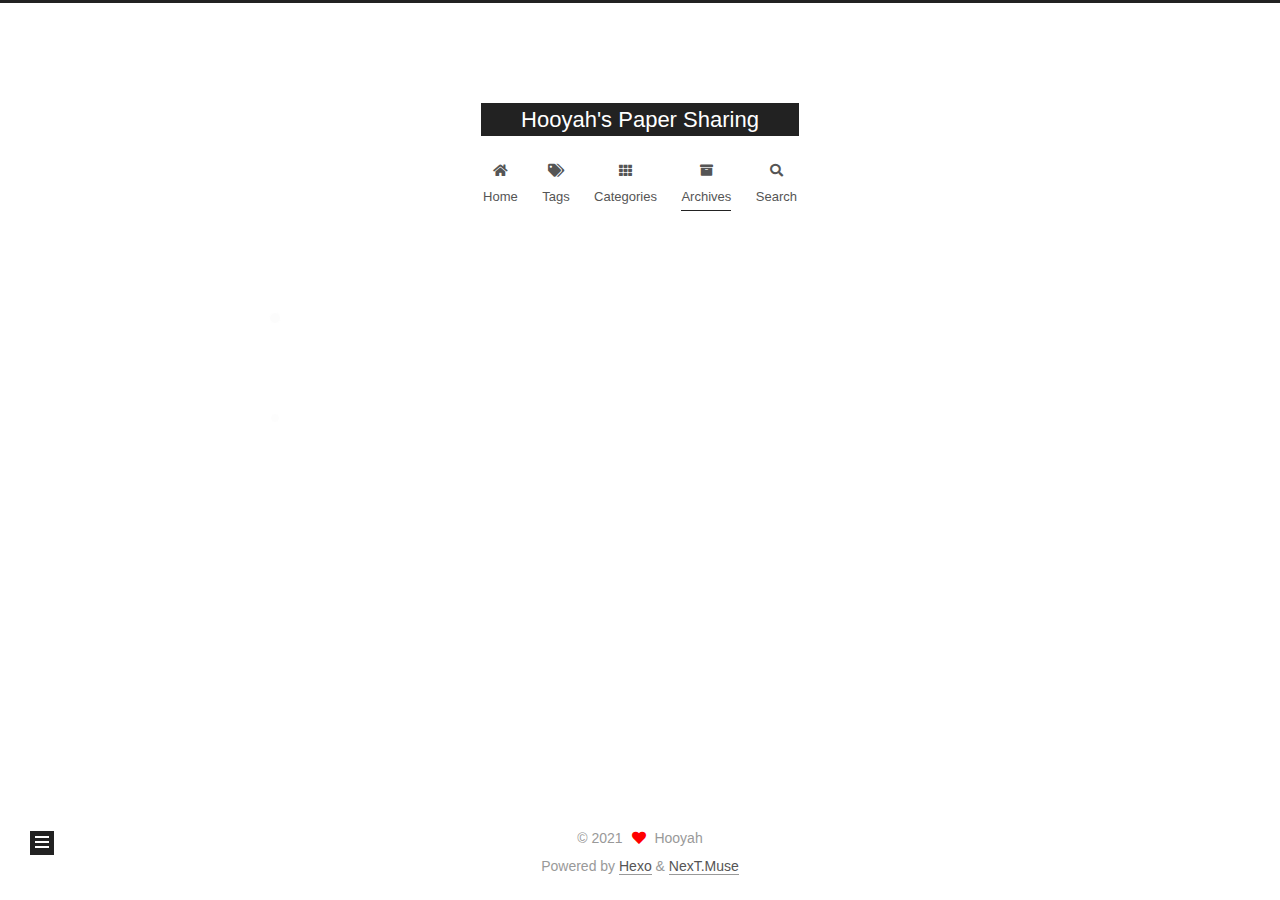
<file: archives/2021/index.html>
<!DOCTYPE html>
<html lang="en">
<head>
  <meta charset="UTF-8">
<meta name="viewport" content="width=device-width, initial-scale=1, maximum-scale=2">
<meta name="theme-color" content="#222">
<meta name="generator" content="Hexo 5.4.0">
  <link rel="apple-touch-icon" sizes="180x180" href="/images/apple-touch-icon-next.png">
  <link rel="icon" type="image/png" sizes="32x32" href="/images/favicon-32x32-next.png">
  <link rel="icon" type="image/png" sizes="16x16" href="/images/favicon-16x16-next.png">
  <link rel="mask-icon" href="/images/logo.svg" color="#222">

<link rel="stylesheet" href="/css/main.css">


<link rel="stylesheet" href="/lib/font-awesome/css/all.min.css">

<script id="hexo-configurations">
    var NexT = window.NexT || {};
    var CONFIG = {"hostname":"example.com","root":"/","scheme":"Muse","version":"7.8.0","exturl":false,"sidebar":{"position":"left","display":"post","padding":18,"offset":12,"onmobile":false},"copycode":{"enable":false,"show_result":false,"style":null},"back2top":{"enable":true,"sidebar":false,"scrollpercent":false},"bookmark":{"enable":false,"color":"#222","save":"auto"},"fancybox":false,"mediumzoom":false,"lazyload":false,"pangu":false,"comments":{"style":"tabs","active":null,"storage":true,"lazyload":false,"nav":null},"algolia":{"hits":{"per_page":10},"labels":{"input_placeholder":"Search for Posts","hits_empty":"We didn't find any results for the search: ${query}","hits_stats":"${hits} results found in ${time} ms"}},"localsearch":{"enable":true,"trigger":"auto","top_n_per_article":1,"unescape":false,"preload":false},"motion":{"enable":true,"async":false,"transition":{"post_block":"fadeIn","post_header":"slideDownIn","post_body":"slideDownIn","coll_header":"slideLeftIn","sidebar":"slideUpIn"}},"path":"search.json"};
  </script>

  <meta property="og:type" content="website">
<meta property="og:title" content="Hooyah&#39;s Paper Sharing">
<meta property="og:url" content="http://example.com/archives/2021/index.html">
<meta property="og:site_name" content="Hooyah&#39;s Paper Sharing">
<meta property="og:locale" content="en_US">
<meta property="article:author" content="Hooyah">
<meta name="twitter:card" content="summary">

<link rel="canonical" href="http://example.com/archives/2021/">


<script id="page-configurations">
  // https://hexo.io/docs/variables.html
  CONFIG.page = {
    sidebar: "",
    isHome : false,
    isPost : false,
    lang   : 'en'
  };
</script>

  <title>Archive | Hooyah's Paper Sharing</title>
  


  <script>
    var _hmt = _hmt || [];
    (function() {
      var hm = document.createElement("script");
      hm.src = "https://hm.baidu.com/hm.js?d57d38f734b9950979faf4f9e62c5fa0";
      var s = document.getElementsByTagName("script")[0];
      s.parentNode.insertBefore(hm, s);
    })();
  </script>




  <noscript>
  <style>
  .use-motion .brand,
  .use-motion .menu-item,
  .sidebar-inner,
  .use-motion .post-block,
  .use-motion .pagination,
  .use-motion .comments,
  .use-motion .post-header,
  .use-motion .post-body,
  .use-motion .collection-header { opacity: initial; }

  .use-motion .site-title,
  .use-motion .site-subtitle {
    opacity: initial;
    top: initial;
  }

  .use-motion .logo-line-before i { left: initial; }
  .use-motion .logo-line-after i { right: initial; }
  </style>
</noscript>

</head>

<body itemscope itemtype="http://schema.org/WebPage">
  <div class="container use-motion">
    <div class="headband"></div>

    <header class="header" itemscope itemtype="http://schema.org/WPHeader">
      <div class="header-inner"><div class="site-brand-container">
  <div class="site-nav-toggle">
    <div class="toggle" aria-label="Toggle navigation bar">
      <span class="toggle-line toggle-line-first"></span>
      <span class="toggle-line toggle-line-middle"></span>
      <span class="toggle-line toggle-line-last"></span>
    </div>
  </div>

  <div class="site-meta">

    <a href="/" class="brand" rel="start">
      <span class="logo-line-before"><i></i></span>
      <h1 class="site-title">Hooyah's Paper Sharing</h1>
      <span class="logo-line-after"><i></i></span>
    </a>
  </div>

  <div class="site-nav-right">
    <div class="toggle popup-trigger">
        <i class="fa fa-search fa-fw fa-lg"></i>
    </div>
  </div>
</div>




<nav class="site-nav">
  <ul id="menu" class="main-menu menu">
        <li class="menu-item menu-item-home">

    <a href="/" rel="section"><i class="fa fa-home fa-fw"></i>Home</a>

  </li>
        <li class="menu-item menu-item-tags">

    <a href="/tags/" rel="section"><i class="fa fa-tags fa-fw"></i>Tags</a>

  </li>
        <li class="menu-item menu-item-categories">

    <a href="/categories/" rel="section"><i class="fa fa-th fa-fw"></i>Categories</a>

  </li>
        <li class="menu-item menu-item-archives">

    <a href="/archives/" rel="section"><i class="fa fa-archive fa-fw"></i>Archives</a>

  </li>
      <li class="menu-item menu-item-search">
        <a role="button" class="popup-trigger"><i class="fa fa-search fa-fw"></i>Search
        </a>
      </li>
  </ul>
</nav>



  <div class="search-pop-overlay">
    <div class="popup search-popup">
        <div class="search-header">
  <span class="search-icon">
    <i class="fa fa-search"></i>
  </span>
  <div class="search-input-container">
    <input autocomplete="off" autocapitalize="off"
           placeholder="Searching..." spellcheck="false"
           type="search" class="search-input">
  </div>
  <span class="popup-btn-close">
    <i class="fa fa-times-circle"></i>
  </span>
</div>
<div id="search-result">
  <div id="no-result">
    <i class="fa fa-spinner fa-pulse fa-5x fa-fw"></i>
  </div>
</div>

    </div>
  </div>

</div>
    </header>

    
  <div class="back-to-top">
    <i class="fa fa-arrow-up"></i>
    <span>0%</span>
  </div>


    <main class="main">
      <div class="main-inner">
        <div class="content-wrap">
          

          <div class="content archive">
            

  
  
  
  <div class="post-block">
    <div class="posts-collapse">
      <div class="collection-title">
        <span class="collection-header">Um..! 2 posts in total. Keep on posting.</span>
      </div>

      
    <div class="collection-year">
      <span class="collection-header">2021</span>
    </div>

  <article itemscope itemtype="http://schema.org/Article">
    <header class="post-header">

      <div class="post-meta">
        <time itemprop="dateCreated"
              datetime="2021-12-09T19:47:53+08:00"
              content="2021-12-09">
          12-09
        </time>
      </div>

      <div class="post-title">
          <a class="post-title-link" href="/2021/12/09/GraspNet-1Billion-A-Large-Scale-Benchmark-for-General-Object-Grasping/" itemprop="url">
            <span itemprop="name">GraspNet-1Billion: A Large-Scale Benchmark for General Object Grasping</span>
          </a>
      </div>

    </header>
  </article>

  <article itemscope itemtype="http://schema.org/Article">
    <header class="post-header">

      <div class="post-meta">
        <time itemprop="dateCreated"
              datetime="2021-11-21T23:04:04+08:00"
              content="2021-11-21">
          11-21
        </time>
      </div>

      <div class="post-title">
          <a class="post-title-link" href="/2021/11/21/hello-world/" itemprop="url">
            <span itemprop="name">Hello World</span>
          </a>
      </div>

    </header>
  </article>


    </div>
  </div>
  
  
  

  



          </div>
          

<script>
  window.addEventListener('tabs:register', () => {
    let { activeClass } = CONFIG.comments;
    if (CONFIG.comments.storage) {
      activeClass = localStorage.getItem('comments_active') || activeClass;
    }
    if (activeClass) {
      let activeTab = document.querySelector(`a[href="#comment-${activeClass}"]`);
      if (activeTab) {
        activeTab.click();
      }
    }
  });
  if (CONFIG.comments.storage) {
    window.addEventListener('tabs:click', event => {
      if (!event.target.matches('.tabs-comment .tab-content .tab-pane')) return;
      let commentClass = event.target.classList[1];
      localStorage.setItem('comments_active', commentClass);
    });
  }
</script>

        </div>
          
  
  <div class="toggle sidebar-toggle">
    <span class="toggle-line toggle-line-first"></span>
    <span class="toggle-line toggle-line-middle"></span>
    <span class="toggle-line toggle-line-last"></span>
  </div>

  <aside class="sidebar">
    <div class="sidebar-inner">

      <ul class="sidebar-nav motion-element">
        <li class="sidebar-nav-toc">
          Table of Contents
        </li>
        <li class="sidebar-nav-overview">
          Overview
        </li>
      </ul>

      <!--noindex-->
      <div class="post-toc-wrap sidebar-panel">
      </div>
      <!--/noindex-->

      <div class="site-overview-wrap sidebar-panel">
        <div class="site-author motion-element" itemprop="author" itemscope itemtype="http://schema.org/Person">
  <p class="site-author-name" itemprop="name">Hooyah</p>
  <div class="site-description" itemprop="description"></div>
</div>
<div class="site-state-wrap motion-element">
  <nav class="site-state">
      <div class="site-state-item site-state-posts">
          <a href="/archives/">
        
          <span class="site-state-item-count">2</span>
          <span class="site-state-item-name">posts</span>
        </a>
      </div>
      <div class="site-state-item site-state-categories">
            <a href="/categories/">
          
        <span class="site-state-item-count">1</span>
        <span class="site-state-item-name">categories</span></a>
      </div>
      <div class="site-state-item site-state-tags">
            <a href="/tags/">
          
        <span class="site-state-item-count">1</span>
        <span class="site-state-item-name">tags</span></a>
      </div>
  </nav>
</div>



      </div>

    </div>
  </aside>
  <div id="sidebar-dimmer"></div>


      </div>
    </main>

    <footer class="footer">
      <div class="footer-inner">
        

        

<div class="copyright">
  
  &copy; 
  <span itemprop="copyrightYear">2021</span>
  <span class="with-love">
    <i class="fa fa-heart"></i>
  </span>
  <span class="author" itemprop="copyrightHolder">Hooyah</span>
</div>
  <div class="powered-by">Powered by <a href="https://hexo.io/" class="theme-link" rel="noopener" target="_blank">Hexo</a> & <a href="https://muse.theme-next.org/" class="theme-link" rel="noopener" target="_blank">NexT.Muse</a>
  </div>

        








      </div>
    </footer>
  </div>

  
  <script src="/lib/anime.min.js"></script>
  <script src="/lib/velocity/velocity.min.js"></script>
  <script src="/lib/velocity/velocity.ui.min.js"></script>

<script src="/js/utils.js"></script>

<script src="/js/motion.js"></script>


<script src="/js/schemes/muse.js"></script>


<script src="/js/next-boot.js"></script>




  




  
<script src="/js/local-search.js"></script>













  

  

</body>
</html>
</file>
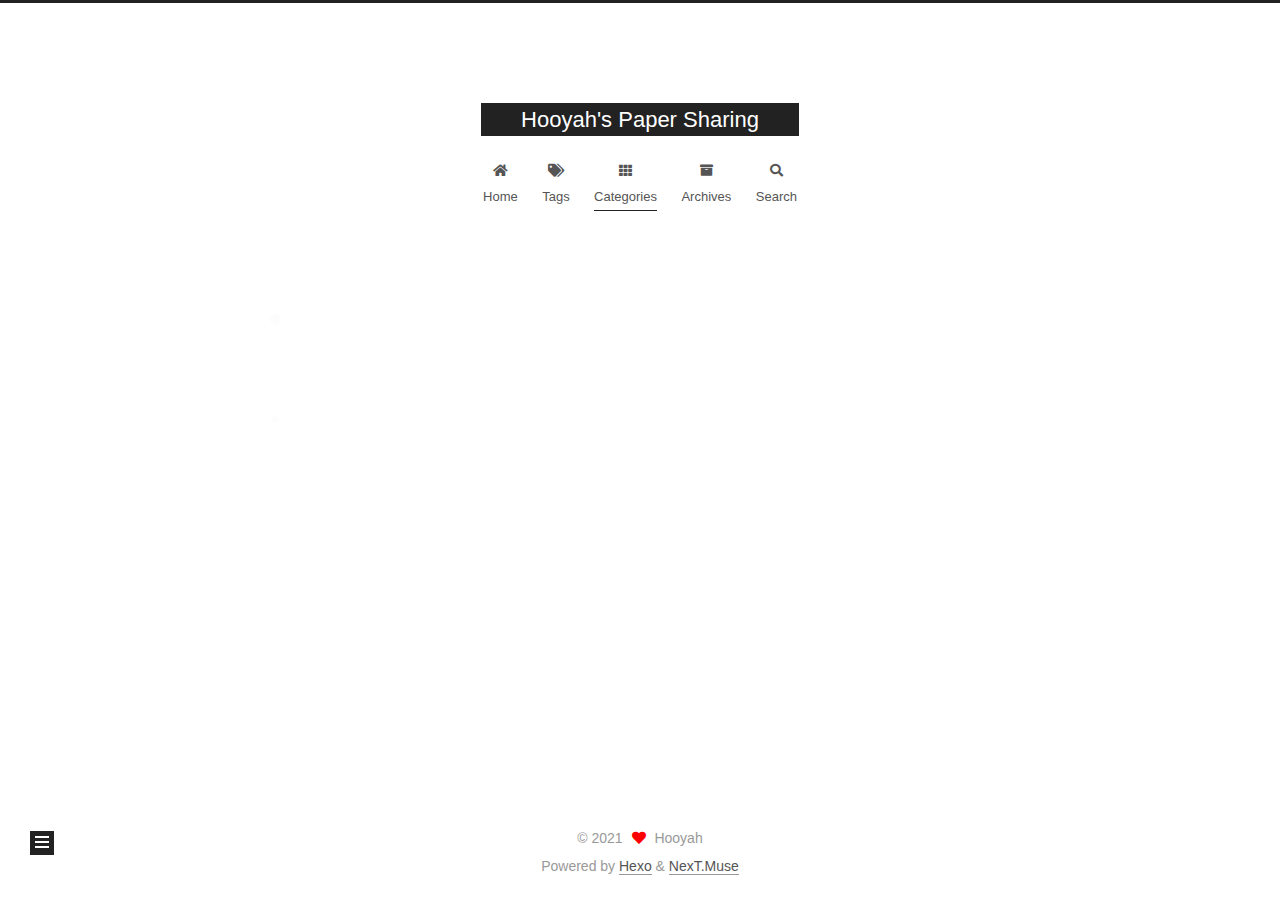
<file: categories/fpfp/index.html>
<!DOCTYPE html>
<html lang="en">
<head>
  <meta charset="UTF-8">
<meta name="viewport" content="width=device-width, initial-scale=1, maximum-scale=2">
<meta name="theme-color" content="#222">
<meta name="generator" content="Hexo 5.4.0">
  <link rel="apple-touch-icon" sizes="180x180" href="/images/apple-touch-icon-next.png">
  <link rel="icon" type="image/png" sizes="32x32" href="/images/favicon-32x32-next.png">
  <link rel="icon" type="image/png" sizes="16x16" href="/images/favicon-16x16-next.png">
  <link rel="mask-icon" href="/images/logo.svg" color="#222">

<link rel="stylesheet" href="/css/main.css">


<link rel="stylesheet" href="/lib/font-awesome/css/all.min.css">

<script id="hexo-configurations">
    var NexT = window.NexT || {};
    var CONFIG = {"hostname":"example.com","root":"/","scheme":"Muse","version":"7.8.0","exturl":false,"sidebar":{"position":"left","display":"post","padding":18,"offset":12,"onmobile":false},"copycode":{"enable":false,"show_result":false,"style":null},"back2top":{"enable":true,"sidebar":false,"scrollpercent":false},"bookmark":{"enable":false,"color":"#222","save":"auto"},"fancybox":false,"mediumzoom":false,"lazyload":false,"pangu":false,"comments":{"style":"tabs","active":null,"storage":true,"lazyload":false,"nav":null},"algolia":{"hits":{"per_page":10},"labels":{"input_placeholder":"Search for Posts","hits_empty":"We didn't find any results for the search: ${query}","hits_stats":"${hits} results found in ${time} ms"}},"localsearch":{"enable":true,"trigger":"auto","top_n_per_article":1,"unescape":false,"preload":false},"motion":{"enable":true,"async":false,"transition":{"post_block":"fadeIn","post_header":"slideDownIn","post_body":"slideDownIn","coll_header":"slideLeftIn","sidebar":"slideUpIn"}},"path":"search.json"};
  </script>

  <meta property="og:type" content="website">
<meta property="og:title" content="Hooyah&#39;s Paper Sharing">
<meta property="og:url" content="http://example.com/categories/fpfp/index.html">
<meta property="og:site_name" content="Hooyah&#39;s Paper Sharing">
<meta property="og:locale" content="en_US">
<meta property="article:author" content="Hooyah">
<meta name="twitter:card" content="summary">

<link rel="canonical" href="http://example.com/categories/fpfp/">


<script id="page-configurations">
  // https://hexo.io/docs/variables.html
  CONFIG.page = {
    sidebar: "",
    isHome : false,
    isPost : false,
    lang   : 'en'
  };
</script>

  <title>Category: fpfp | Hooyah's Paper Sharing</title>
  


  <script>
    var _hmt = _hmt || [];
    (function() {
      var hm = document.createElement("script");
      hm.src = "https://hm.baidu.com/hm.js?d57d38f734b9950979faf4f9e62c5fa0";
      var s = document.getElementsByTagName("script")[0];
      s.parentNode.insertBefore(hm, s);
    })();
  </script>




  <noscript>
  <style>
  .use-motion .brand,
  .use-motion .menu-item,
  .sidebar-inner,
  .use-motion .post-block,
  .use-motion .pagination,
  .use-motion .comments,
  .use-motion .post-header,
  .use-motion .post-body,
  .use-motion .collection-header { opacity: initial; }

  .use-motion .site-title,
  .use-motion .site-subtitle {
    opacity: initial;
    top: initial;
  }

  .use-motion .logo-line-before i { left: initial; }
  .use-motion .logo-line-after i { right: initial; }
  </style>
</noscript>

</head>

<body itemscope itemtype="http://schema.org/WebPage">
  <div class="container use-motion">
    <div class="headband"></div>

    <header class="header" itemscope itemtype="http://schema.org/WPHeader">
      <div class="header-inner"><div class="site-brand-container">
  <div class="site-nav-toggle">
    <div class="toggle" aria-label="Toggle navigation bar">
      <span class="toggle-line toggle-line-first"></span>
      <span class="toggle-line toggle-line-middle"></span>
      <span class="toggle-line toggle-line-last"></span>
    </div>
  </div>

  <div class="site-meta">

    <a href="/" class="brand" rel="start">
      <span class="logo-line-before"><i></i></span>
      <h1 class="site-title">Hooyah's Paper Sharing</h1>
      <span class="logo-line-after"><i></i></span>
    </a>
  </div>

  <div class="site-nav-right">
    <div class="toggle popup-trigger">
        <i class="fa fa-search fa-fw fa-lg"></i>
    </div>
  </div>
</div>




<nav class="site-nav">
  <ul id="menu" class="main-menu menu">
        <li class="menu-item menu-item-home">

    <a href="/" rel="section"><i class="fa fa-home fa-fw"></i>Home</a>

  </li>
        <li class="menu-item menu-item-tags">

    <a href="/tags/" rel="section"><i class="fa fa-tags fa-fw"></i>Tags</a>

  </li>
        <li class="menu-item menu-item-categories">

    <a href="/categories/" rel="section"><i class="fa fa-th fa-fw"></i>Categories</a>

  </li>
        <li class="menu-item menu-item-archives">

    <a href="/archives/" rel="section"><i class="fa fa-archive fa-fw"></i>Archives</a>

  </li>
      <li class="menu-item menu-item-search">
        <a role="button" class="popup-trigger"><i class="fa fa-search fa-fw"></i>Search
        </a>
      </li>
  </ul>
</nav>



  <div class="search-pop-overlay">
    <div class="popup search-popup">
        <div class="search-header">
  <span class="search-icon">
    <i class="fa fa-search"></i>
  </span>
  <div class="search-input-container">
    <input autocomplete="off" autocapitalize="off"
           placeholder="Searching..." spellcheck="false"
           type="search" class="search-input">
  </div>
  <span class="popup-btn-close">
    <i class="fa fa-times-circle"></i>
  </span>
</div>
<div id="search-result">
  <div id="no-result">
    <i class="fa fa-spinner fa-pulse fa-5x fa-fw"></i>
  </div>
</div>

    </div>
  </div>

</div>
    </header>

    
  <div class="back-to-top">
    <i class="fa fa-arrow-up"></i>
    <span>0%</span>
  </div>


    <main class="main">
      <div class="main-inner">
        <div class="content-wrap">
          

          <div class="content category">
            

  
  
  
  <div class="post-block">
    <div class="posts-collapse">
      <div class="collection-title">
        <h2 class="collection-header">fpfp
          <small>Category</small>
        </h2>
      </div>

      
    <div class="collection-year">
      <span class="collection-header">2021</span>
    </div>

  <article itemscope itemtype="http://schema.org/Article">
    <header class="post-header">

      <div class="post-meta">
        <time itemprop="dateCreated"
              datetime="2021-12-09T19:47:53+08:00"
              content="2021-12-09">
          12-09
        </time>
      </div>

      <div class="post-title">
          <a class="post-title-link" href="/2021/12/09/GraspNet-1Billion-A-Large-Scale-Benchmark-for-General-Object-Grasping/" itemprop="url">
            <span itemprop="name">GraspNet-1Billion: A Large-Scale Benchmark for General Object Grasping</span>
          </a>
      </div>

    </header>
  </article>

    </div>
  </div>
  
  
  

  



          </div>
          

<script>
  window.addEventListener('tabs:register', () => {
    let { activeClass } = CONFIG.comments;
    if (CONFIG.comments.storage) {
      activeClass = localStorage.getItem('comments_active') || activeClass;
    }
    if (activeClass) {
      let activeTab = document.querySelector(`a[href="#comment-${activeClass}"]`);
      if (activeTab) {
        activeTab.click();
      }
    }
  });
  if (CONFIG.comments.storage) {
    window.addEventListener('tabs:click', event => {
      if (!event.target.matches('.tabs-comment .tab-content .tab-pane')) return;
      let commentClass = event.target.classList[1];
      localStorage.setItem('comments_active', commentClass);
    });
  }
</script>

        </div>
          
  
  <div class="toggle sidebar-toggle">
    <span class="toggle-line toggle-line-first"></span>
    <span class="toggle-line toggle-line-middle"></span>
    <span class="toggle-line toggle-line-last"></span>
  </div>

  <aside class="sidebar">
    <div class="sidebar-inner">

      <ul class="sidebar-nav motion-element">
        <li class="sidebar-nav-toc">
          Table of Contents
        </li>
        <li class="sidebar-nav-overview">
          Overview
        </li>
      </ul>

      <!--noindex-->
      <div class="post-toc-wrap sidebar-panel">
      </div>
      <!--/noindex-->

      <div class="site-overview-wrap sidebar-panel">
        <div class="site-author motion-element" itemprop="author" itemscope itemtype="http://schema.org/Person">
  <p class="site-author-name" itemprop="name">Hooyah</p>
  <div class="site-description" itemprop="description"></div>
</div>
<div class="site-state-wrap motion-element">
  <nav class="site-state">
      <div class="site-state-item site-state-posts">
          <a href="/archives/">
        
          <span class="site-state-item-count">2</span>
          <span class="site-state-item-name">posts</span>
        </a>
      </div>
      <div class="site-state-item site-state-categories">
            <a href="/categories/">
          
        <span class="site-state-item-count">1</span>
        <span class="site-state-item-name">categories</span></a>
      </div>
      <div class="site-state-item site-state-tags">
            <a href="/tags/">
          
        <span class="site-state-item-count">1</span>
        <span class="site-state-item-name">tags</span></a>
      </div>
  </nav>
</div>



      </div>

    </div>
  </aside>
  <div id="sidebar-dimmer"></div>


      </div>
    </main>

    <footer class="footer">
      <div class="footer-inner">
        

        

<div class="copyright">
  
  &copy; 
  <span itemprop="copyrightYear">2021</span>
  <span class="with-love">
    <i class="fa fa-heart"></i>
  </span>
  <span class="author" itemprop="copyrightHolder">Hooyah</span>
</div>
  <div class="powered-by">Powered by <a href="https://hexo.io/" class="theme-link" rel="noopener" target="_blank">Hexo</a> & <a href="https://muse.theme-next.org/" class="theme-link" rel="noopener" target="_blank">NexT.Muse</a>
  </div>

        








      </div>
    </footer>
  </div>

  
  <script src="/lib/anime.min.js"></script>
  <script src="/lib/velocity/velocity.min.js"></script>
  <script src="/lib/velocity/velocity.ui.min.js"></script>

<script src="/js/utils.js"></script>

<script src="/js/motion.js"></script>


<script src="/js/schemes/muse.js"></script>


<script src="/js/next-boot.js"></script>




  




  
<script src="/js/local-search.js"></script>













  

  

</body>
</html>
</file>
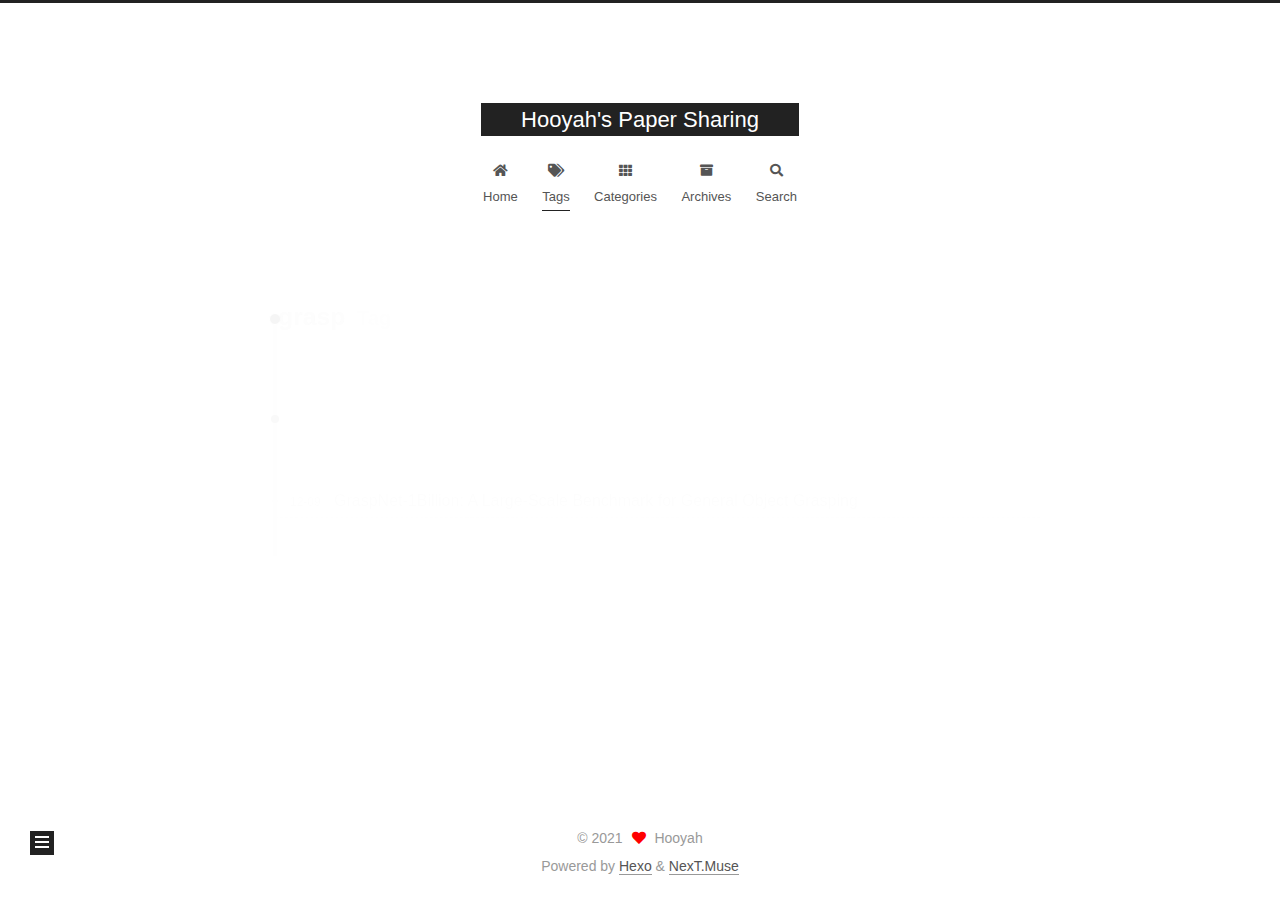
<file: tags/grasp/index.html>
<!DOCTYPE html>
<html lang="en">
<head>
  <meta charset="UTF-8">
<meta name="viewport" content="width=device-width, initial-scale=1, maximum-scale=2">
<meta name="theme-color" content="#222">
<meta name="generator" content="Hexo 5.4.0">
  <link rel="apple-touch-icon" sizes="180x180" href="/images/apple-touch-icon-next.png">
  <link rel="icon" type="image/png" sizes="32x32" href="/images/favicon-32x32-next.png">
  <link rel="icon" type="image/png" sizes="16x16" href="/images/favicon-16x16-next.png">
  <link rel="mask-icon" href="/images/logo.svg" color="#222">

<link rel="stylesheet" href="/css/main.css">


<link rel="stylesheet" href="/lib/font-awesome/css/all.min.css">

<script id="hexo-configurations">
    var NexT = window.NexT || {};
    var CONFIG = {"hostname":"example.com","root":"/","scheme":"Muse","version":"7.8.0","exturl":false,"sidebar":{"position":"left","display":"post","padding":18,"offset":12,"onmobile":false},"copycode":{"enable":false,"show_result":false,"style":null},"back2top":{"enable":true,"sidebar":false,"scrollpercent":false},"bookmark":{"enable":false,"color":"#222","save":"auto"},"fancybox":false,"mediumzoom":false,"lazyload":false,"pangu":false,"comments":{"style":"tabs","active":null,"storage":true,"lazyload":false,"nav":null},"algolia":{"hits":{"per_page":10},"labels":{"input_placeholder":"Search for Posts","hits_empty":"We didn't find any results for the search: ${query}","hits_stats":"${hits} results found in ${time} ms"}},"localsearch":{"enable":true,"trigger":"auto","top_n_per_article":1,"unescape":false,"preload":false},"motion":{"enable":true,"async":false,"transition":{"post_block":"fadeIn","post_header":"slideDownIn","post_body":"slideDownIn","coll_header":"slideLeftIn","sidebar":"slideUpIn"}},"path":"search.json"};
  </script>

  <meta property="og:type" content="website">
<meta property="og:title" content="Hooyah&#39;s Paper Sharing">
<meta property="og:url" content="http://example.com/tags/grasp/index.html">
<meta property="og:site_name" content="Hooyah&#39;s Paper Sharing">
<meta property="og:locale" content="en_US">
<meta property="article:author" content="Hooyah">
<meta name="twitter:card" content="summary">

<link rel="canonical" href="http://example.com/tags/grasp/">


<script id="page-configurations">
  // https://hexo.io/docs/variables.html
  CONFIG.page = {
    sidebar: "",
    isHome : false,
    isPost : false,
    lang   : 'en'
  };
</script>

  <title>Tag: grasp | Hooyah's Paper Sharing</title>
  


  <script>
    var _hmt = _hmt || [];
    (function() {
      var hm = document.createElement("script");
      hm.src = "https://hm.baidu.com/hm.js?d57d38f734b9950979faf4f9e62c5fa0";
      var s = document.getElementsByTagName("script")[0];
      s.parentNode.insertBefore(hm, s);
    })();
  </script>




  <noscript>
  <style>
  .use-motion .brand,
  .use-motion .menu-item,
  .sidebar-inner,
  .use-motion .post-block,
  .use-motion .pagination,
  .use-motion .comments,
  .use-motion .post-header,
  .use-motion .post-body,
  .use-motion .collection-header { opacity: initial; }

  .use-motion .site-title,
  .use-motion .site-subtitle {
    opacity: initial;
    top: initial;
  }

  .use-motion .logo-line-before i { left: initial; }
  .use-motion .logo-line-after i { right: initial; }
  </style>
</noscript>

</head>

<body itemscope itemtype="http://schema.org/WebPage">
  <div class="container use-motion">
    <div class="headband"></div>

    <header class="header" itemscope itemtype="http://schema.org/WPHeader">
      <div class="header-inner"><div class="site-brand-container">
  <div class="site-nav-toggle">
    <div class="toggle" aria-label="Toggle navigation bar">
      <span class="toggle-line toggle-line-first"></span>
      <span class="toggle-line toggle-line-middle"></span>
      <span class="toggle-line toggle-line-last"></span>
    </div>
  </div>

  <div class="site-meta">

    <a href="/" class="brand" rel="start">
      <span class="logo-line-before"><i></i></span>
      <h1 class="site-title">Hooyah's Paper Sharing</h1>
      <span class="logo-line-after"><i></i></span>
    </a>
  </div>

  <div class="site-nav-right">
    <div class="toggle popup-trigger">
        <i class="fa fa-search fa-fw fa-lg"></i>
    </div>
  </div>
</div>




<nav class="site-nav">
  <ul id="menu" class="main-menu menu">
        <li class="menu-item menu-item-home">

    <a href="/" rel="section"><i class="fa fa-home fa-fw"></i>Home</a>

  </li>
        <li class="menu-item menu-item-tags">

    <a href="/tags/" rel="section"><i class="fa fa-tags fa-fw"></i>Tags</a>

  </li>
        <li class="menu-item menu-item-categories">

    <a href="/categories/" rel="section"><i class="fa fa-th fa-fw"></i>Categories</a>

  </li>
        <li class="menu-item menu-item-archives">

    <a href="/archives/" rel="section"><i class="fa fa-archive fa-fw"></i>Archives</a>

  </li>
      <li class="menu-item menu-item-search">
        <a role="button" class="popup-trigger"><i class="fa fa-search fa-fw"></i>Search
        </a>
      </li>
  </ul>
</nav>



  <div class="search-pop-overlay">
    <div class="popup search-popup">
        <div class="search-header">
  <span class="search-icon">
    <i class="fa fa-search"></i>
  </span>
  <div class="search-input-container">
    <input autocomplete="off" autocapitalize="off"
           placeholder="Searching..." spellcheck="false"
           type="search" class="search-input">
  </div>
  <span class="popup-btn-close">
    <i class="fa fa-times-circle"></i>
  </span>
</div>
<div id="search-result">
  <div id="no-result">
    <i class="fa fa-spinner fa-pulse fa-5x fa-fw"></i>
  </div>
</div>

    </div>
  </div>

</div>
    </header>

    
  <div class="back-to-top">
    <i class="fa fa-arrow-up"></i>
    <span>0%</span>
  </div>


    <main class="main">
      <div class="main-inner">
        <div class="content-wrap">
          

          <div class="content tag">
            

  
  
  
  <div class="post-block">
    <div class="posts-collapse">
      <div class="collection-title">
        <h2 class="collection-header">grasp
          <small>Tag</small>
        </h2>
      </div>

      
    <div class="collection-year">
      <span class="collection-header">2021</span>
    </div>

  <article itemscope itemtype="http://schema.org/Article">
    <header class="post-header">

      <div class="post-meta">
        <time itemprop="dateCreated"
              datetime="2021-12-09T19:47:53+08:00"
              content="2021-12-09">
          12-09
        </time>
      </div>

      <div class="post-title">
          <a class="post-title-link" href="/2021/12/09/GraspNet-1Billion-A-Large-Scale-Benchmark-for-General-Object-Grasping/" itemprop="url">
            <span itemprop="name">GraspNet-1Billion: A Large-Scale Benchmark for General Object Grasping</span>
          </a>
      </div>

    </header>
  </article>

    </div>
  </div>
  
  
  

  



          </div>
          

<script>
  window.addEventListener('tabs:register', () => {
    let { activeClass } = CONFIG.comments;
    if (CONFIG.comments.storage) {
      activeClass = localStorage.getItem('comments_active') || activeClass;
    }
    if (activeClass) {
      let activeTab = document.querySelector(`a[href="#comment-${activeClass}"]`);
      if (activeTab) {
        activeTab.click();
      }
    }
  });
  if (CONFIG.comments.storage) {
    window.addEventListener('tabs:click', event => {
      if (!event.target.matches('.tabs-comment .tab-content .tab-pane')) return;
      let commentClass = event.target.classList[1];
      localStorage.setItem('comments_active', commentClass);
    });
  }
</script>

        </div>
          
  
  <div class="toggle sidebar-toggle">
    <span class="toggle-line toggle-line-first"></span>
    <span class="toggle-line toggle-line-middle"></span>
    <span class="toggle-line toggle-line-last"></span>
  </div>

  <aside class="sidebar">
    <div class="sidebar-inner">

      <ul class="sidebar-nav motion-element">
        <li class="sidebar-nav-toc">
          Table of Contents
        </li>
        <li class="sidebar-nav-overview">
          Overview
        </li>
      </ul>

      <!--noindex-->
      <div class="post-toc-wrap sidebar-panel">
      </div>
      <!--/noindex-->

      <div class="site-overview-wrap sidebar-panel">
        <div class="site-author motion-element" itemprop="author" itemscope itemtype="http://schema.org/Person">
  <p class="site-author-name" itemprop="name">Hooyah</p>
  <div class="site-description" itemprop="description"></div>
</div>
<div class="site-state-wrap motion-element">
  <nav class="site-state">
      <div class="site-state-item site-state-posts">
          <a href="/archives/">
        
          <span class="site-state-item-count">2</span>
          <span class="site-state-item-name">posts</span>
        </a>
      </div>
      <div class="site-state-item site-state-categories">
            <a href="/categories/">
          
        <span class="site-state-item-count">1</span>
        <span class="site-state-item-name">categories</span></a>
      </div>
      <div class="site-state-item site-state-tags">
            <a href="/tags/">
          
        <span class="site-state-item-count">1</span>
        <span class="site-state-item-name">tags</span></a>
      </div>
  </nav>
</div>



      </div>

    </div>
  </aside>
  <div id="sidebar-dimmer"></div>


      </div>
    </main>

    <footer class="footer">
      <div class="footer-inner">
        

        

<div class="copyright">
  
  &copy; 
  <span itemprop="copyrightYear">2021</span>
  <span class="with-love">
    <i class="fa fa-heart"></i>
  </span>
  <span class="author" itemprop="copyrightHolder">Hooyah</span>
</div>
  <div class="powered-by">Powered by <a href="https://hexo.io/" class="theme-link" rel="noopener" target="_blank">Hexo</a> & <a href="https://muse.theme-next.org/" class="theme-link" rel="noopener" target="_blank">NexT.Muse</a>
  </div>

        








      </div>
    </footer>
  </div>

  
  <script src="/lib/anime.min.js"></script>
  <script src="/lib/velocity/velocity.min.js"></script>
  <script src="/lib/velocity/velocity.ui.min.js"></script>

<script src="/js/utils.js"></script>

<script src="/js/motion.js"></script>


<script src="/js/schemes/muse.js"></script>


<script src="/js/next-boot.js"></script>




  




  
<script src="/js/local-search.js"></script>













  

  

</body>
</html>
</file>
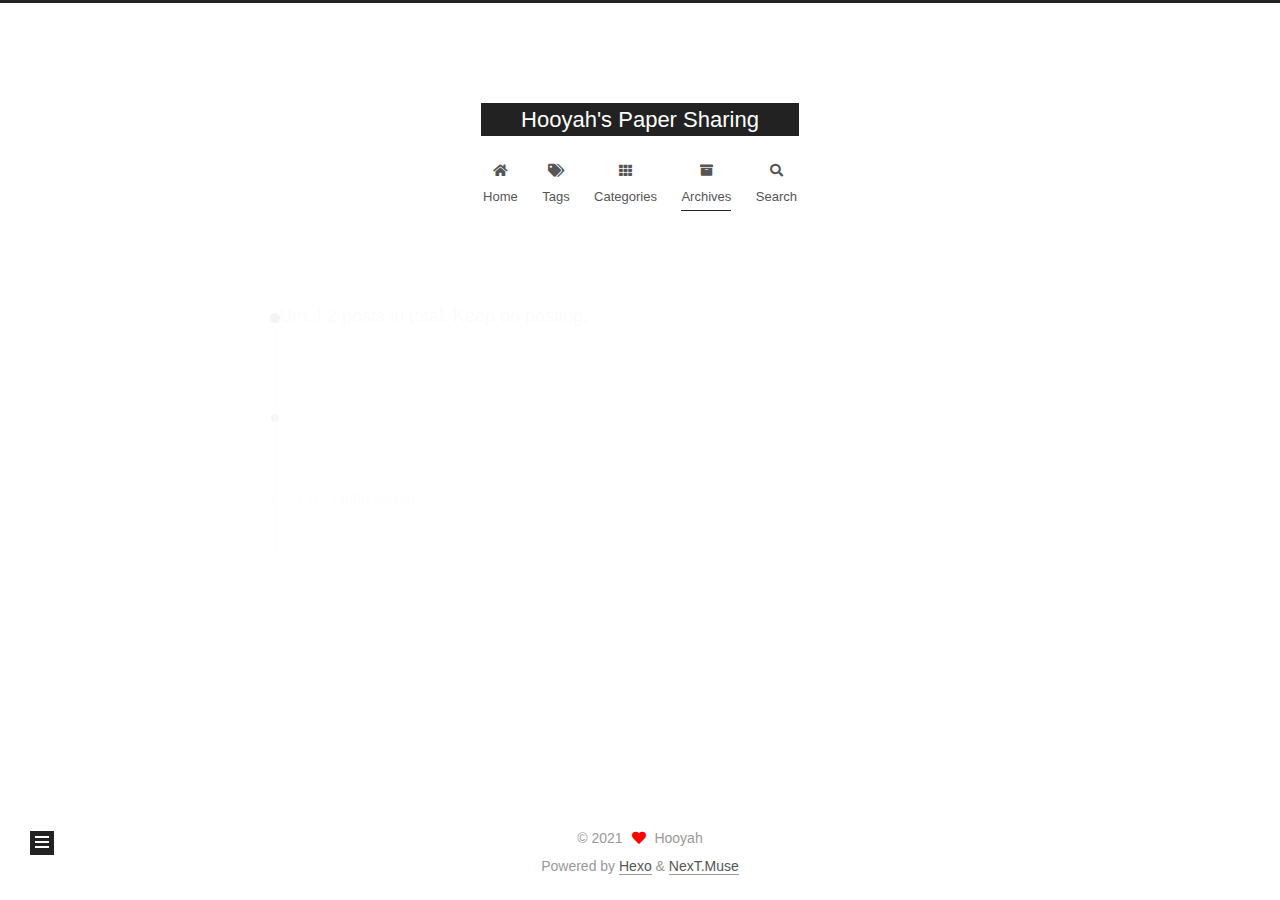
<file: archives/2021/11/index.html>
<!DOCTYPE html>
<html lang="en">
<head>
  <meta charset="UTF-8">
<meta name="viewport" content="width=device-width, initial-scale=1, maximum-scale=2">
<meta name="theme-color" content="#222">
<meta name="generator" content="Hexo 5.4.0">
  <link rel="apple-touch-icon" sizes="180x180" href="/images/apple-touch-icon-next.png">
  <link rel="icon" type="image/png" sizes="32x32" href="/images/favicon-32x32-next.png">
  <link rel="icon" type="image/png" sizes="16x16" href="/images/favicon-16x16-next.png">
  <link rel="mask-icon" href="/images/logo.svg" color="#222">

<link rel="stylesheet" href="/css/main.css">


<link rel="stylesheet" href="/lib/font-awesome/css/all.min.css">

<script id="hexo-configurations">
    var NexT = window.NexT || {};
    var CONFIG = {"hostname":"example.com","root":"/","scheme":"Muse","version":"7.8.0","exturl":false,"sidebar":{"position":"left","display":"post","padding":18,"offset":12,"onmobile":false},"copycode":{"enable":false,"show_result":false,"style":null},"back2top":{"enable":true,"sidebar":false,"scrollpercent":false},"bookmark":{"enable":false,"color":"#222","save":"auto"},"fancybox":false,"mediumzoom":false,"lazyload":false,"pangu":false,"comments":{"style":"tabs","active":null,"storage":true,"lazyload":false,"nav":null},"algolia":{"hits":{"per_page":10},"labels":{"input_placeholder":"Search for Posts","hits_empty":"We didn't find any results for the search: ${query}","hits_stats":"${hits} results found in ${time} ms"}},"localsearch":{"enable":true,"trigger":"auto","top_n_per_article":1,"unescape":false,"preload":false},"motion":{"enable":true,"async":false,"transition":{"post_block":"fadeIn","post_header":"slideDownIn","post_body":"slideDownIn","coll_header":"slideLeftIn","sidebar":"slideUpIn"}},"path":"search.json"};
  </script>

  <meta property="og:type" content="website">
<meta property="og:title" content="Hooyah&#39;s Paper Sharing">
<meta property="og:url" content="http://example.com/archives/2021/11/index.html">
<meta property="og:site_name" content="Hooyah&#39;s Paper Sharing">
<meta property="og:locale" content="en_US">
<meta property="article:author" content="Hooyah">
<meta name="twitter:card" content="summary">

<link rel="canonical" href="http://example.com/archives/2021/11/">


<script id="page-configurations">
  // https://hexo.io/docs/variables.html
  CONFIG.page = {
    sidebar: "",
    isHome : false,
    isPost : false,
    lang   : 'en'
  };
</script>

  <title>Archive | Hooyah's Paper Sharing</title>
  


  <script>
    var _hmt = _hmt || [];
    (function() {
      var hm = document.createElement("script");
      hm.src = "https://hm.baidu.com/hm.js?d57d38f734b9950979faf4f9e62c5fa0";
      var s = document.getElementsByTagName("script")[0];
      s.parentNode.insertBefore(hm, s);
    })();
  </script>




  <noscript>
  <style>
  .use-motion .brand,
  .use-motion .menu-item,
  .sidebar-inner,
  .use-motion .post-block,
  .use-motion .pagination,
  .use-motion .comments,
  .use-motion .post-header,
  .use-motion .post-body,
  .use-motion .collection-header { opacity: initial; }

  .use-motion .site-title,
  .use-motion .site-subtitle {
    opacity: initial;
    top: initial;
  }

  .use-motion .logo-line-before i { left: initial; }
  .use-motion .logo-line-after i { right: initial; }
  </style>
</noscript>

</head>

<body itemscope itemtype="http://schema.org/WebPage">
  <div class="container use-motion">
    <div class="headband"></div>

    <header class="header" itemscope itemtype="http://schema.org/WPHeader">
      <div class="header-inner"><div class="site-brand-container">
  <div class="site-nav-toggle">
    <div class="toggle" aria-label="Toggle navigation bar">
      <span class="toggle-line toggle-line-first"></span>
      <span class="toggle-line toggle-line-middle"></span>
      <span class="toggle-line toggle-line-last"></span>
    </div>
  </div>

  <div class="site-meta">

    <a href="/" class="brand" rel="start">
      <span class="logo-line-before"><i></i></span>
      <h1 class="site-title">Hooyah's Paper Sharing</h1>
      <span class="logo-line-after"><i></i></span>
    </a>
  </div>

  <div class="site-nav-right">
    <div class="toggle popup-trigger">
        <i class="fa fa-search fa-fw fa-lg"></i>
    </div>
  </div>
</div>




<nav class="site-nav">
  <ul id="menu" class="main-menu menu">
        <li class="menu-item menu-item-home">

    <a href="/" rel="section"><i class="fa fa-home fa-fw"></i>Home</a>

  </li>
        <li class="menu-item menu-item-tags">

    <a href="/tags/" rel="section"><i class="fa fa-tags fa-fw"></i>Tags</a>

  </li>
        <li class="menu-item menu-item-categories">

    <a href="/categories/" rel="section"><i class="fa fa-th fa-fw"></i>Categories</a>

  </li>
        <li class="menu-item menu-item-archives">

    <a href="/archives/" rel="section"><i class="fa fa-archive fa-fw"></i>Archives</a>

  </li>
      <li class="menu-item menu-item-search">
        <a role="button" class="popup-trigger"><i class="fa fa-search fa-fw"></i>Search
        </a>
      </li>
  </ul>
</nav>



  <div class="search-pop-overlay">
    <div class="popup search-popup">
        <div class="search-header">
  <span class="search-icon">
    <i class="fa fa-search"></i>
  </span>
  <div class="search-input-container">
    <input autocomplete="off" autocapitalize="off"
           placeholder="Searching..." spellcheck="false"
           type="search" class="search-input">
  </div>
  <span class="popup-btn-close">
    <i class="fa fa-times-circle"></i>
  </span>
</div>
<div id="search-result">
  <div id="no-result">
    <i class="fa fa-spinner fa-pulse fa-5x fa-fw"></i>
  </div>
</div>

    </div>
  </div>

</div>
    </header>

    
  <div class="back-to-top">
    <i class="fa fa-arrow-up"></i>
    <span>0%</span>
  </div>


    <main class="main">
      <div class="main-inner">
        <div class="content-wrap">
          

          <div class="content archive">
            

  
  
  
  <div class="post-block">
    <div class="posts-collapse">
      <div class="collection-title">
        <span class="collection-header">Um..! 2 posts in total. Keep on posting.</span>
      </div>

      
    <div class="collection-year">
      <span class="collection-header">2021</span>
    </div>

  <article itemscope itemtype="http://schema.org/Article">
    <header class="post-header">

      <div class="post-meta">
        <time itemprop="dateCreated"
              datetime="2021-11-21T23:04:04+08:00"
              content="2021-11-21">
          11-21
        </time>
      </div>

      <div class="post-title">
          <a class="post-title-link" href="/2021/11/21/hello-world/" itemprop="url">
            <span itemprop="name">Hello World</span>
          </a>
      </div>

    </header>
  </article>


    </div>
  </div>
  
  
  

  



          </div>
          

<script>
  window.addEventListener('tabs:register', () => {
    let { activeClass } = CONFIG.comments;
    if (CONFIG.comments.storage) {
      activeClass = localStorage.getItem('comments_active') || activeClass;
    }
    if (activeClass) {
      let activeTab = document.querySelector(`a[href="#comment-${activeClass}"]`);
      if (activeTab) {
        activeTab.click();
      }
    }
  });
  if (CONFIG.comments.storage) {
    window.addEventListener('tabs:click', event => {
      if (!event.target.matches('.tabs-comment .tab-content .tab-pane')) return;
      let commentClass = event.target.classList[1];
      localStorage.setItem('comments_active', commentClass);
    });
  }
</script>

        </div>
          
  
  <div class="toggle sidebar-toggle">
    <span class="toggle-line toggle-line-first"></span>
    <span class="toggle-line toggle-line-middle"></span>
    <span class="toggle-line toggle-line-last"></span>
  </div>

  <aside class="sidebar">
    <div class="sidebar-inner">

      <ul class="sidebar-nav motion-element">
        <li class="sidebar-nav-toc">
          Table of Contents
        </li>
        <li class="sidebar-nav-overview">
          Overview
        </li>
      </ul>

      <!--noindex-->
      <div class="post-toc-wrap sidebar-panel">
      </div>
      <!--/noindex-->

      <div class="site-overview-wrap sidebar-panel">
        <div class="site-author motion-element" itemprop="author" itemscope itemtype="http://schema.org/Person">
  <p class="site-author-name" itemprop="name">Hooyah</p>
  <div class="site-description" itemprop="description"></div>
</div>
<div class="site-state-wrap motion-element">
  <nav class="site-state">
      <div class="site-state-item site-state-posts">
          <a href="/archives/">
        
          <span class="site-state-item-count">2</span>
          <span class="site-state-item-name">posts</span>
        </a>
      </div>
      <div class="site-state-item site-state-categories">
            <a href="/categories/">
          
        <span class="site-state-item-count">1</span>
        <span class="site-state-item-name">categories</span></a>
      </div>
      <div class="site-state-item site-state-tags">
            <a href="/tags/">
          
        <span class="site-state-item-count">1</span>
        <span class="site-state-item-name">tags</span></a>
      </div>
  </nav>
</div>



      </div>

    </div>
  </aside>
  <div id="sidebar-dimmer"></div>


      </div>
    </main>

    <footer class="footer">
      <div class="footer-inner">
        

        

<div class="copyright">
  
  &copy; 
  <span itemprop="copyrightYear">2021</span>
  <span class="with-love">
    <i class="fa fa-heart"></i>
  </span>
  <span class="author" itemprop="copyrightHolder">Hooyah</span>
</div>
  <div class="powered-by">Powered by <a href="https://hexo.io/" class="theme-link" rel="noopener" target="_blank">Hexo</a> & <a href="https://muse.theme-next.org/" class="theme-link" rel="noopener" target="_blank">NexT.Muse</a>
  </div>

        








      </div>
    </footer>
  </div>

  
  <script src="/lib/anime.min.js"></script>
  <script src="/lib/velocity/velocity.min.js"></script>
  <script src="/lib/velocity/velocity.ui.min.js"></script>

<script src="/js/utils.js"></script>

<script src="/js/motion.js"></script>


<script src="/js/schemes/muse.js"></script>


<script src="/js/next-boot.js"></script>




  




  
<script src="/js/local-search.js"></script>













  

  

</body>
</html>
</file>
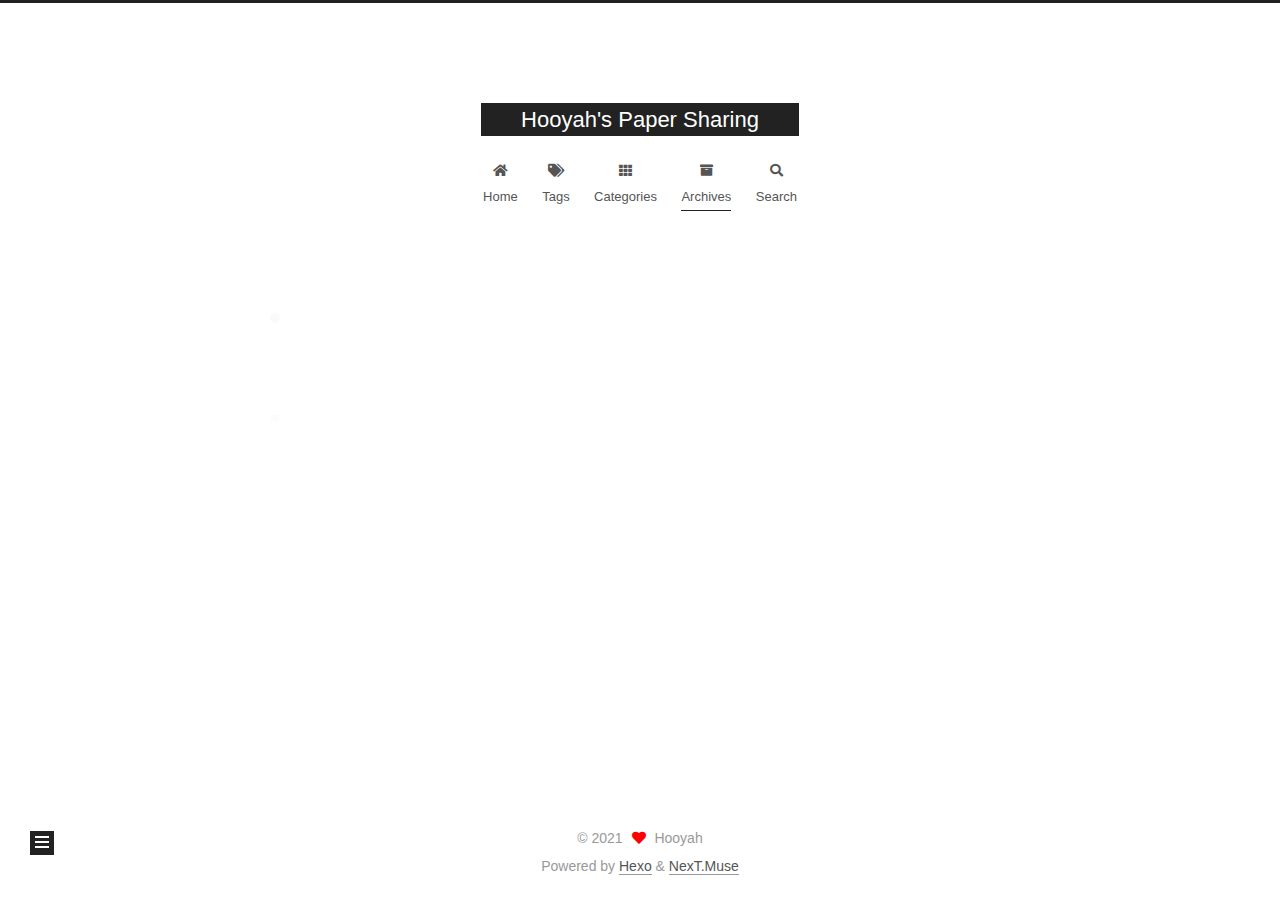
<file: archives/2021/12/index.html>
<!DOCTYPE html>
<html lang="en">
<head>
  <meta charset="UTF-8">
<meta name="viewport" content="width=device-width, initial-scale=1, maximum-scale=2">
<meta name="theme-color" content="#222">
<meta name="generator" content="Hexo 5.4.0">
  <link rel="apple-touch-icon" sizes="180x180" href="/images/apple-touch-icon-next.png">
  <link rel="icon" type="image/png" sizes="32x32" href="/images/favicon-32x32-next.png">
  <link rel="icon" type="image/png" sizes="16x16" href="/images/favicon-16x16-next.png">
  <link rel="mask-icon" href="/images/logo.svg" color="#222">

<link rel="stylesheet" href="/css/main.css">


<link rel="stylesheet" href="/lib/font-awesome/css/all.min.css">

<script id="hexo-configurations">
    var NexT = window.NexT || {};
    var CONFIG = {"hostname":"example.com","root":"/","scheme":"Muse","version":"7.8.0","exturl":false,"sidebar":{"position":"left","display":"post","padding":18,"offset":12,"onmobile":false},"copycode":{"enable":false,"show_result":false,"style":null},"back2top":{"enable":true,"sidebar":false,"scrollpercent":false},"bookmark":{"enable":false,"color":"#222","save":"auto"},"fancybox":false,"mediumzoom":false,"lazyload":false,"pangu":false,"comments":{"style":"tabs","active":null,"storage":true,"lazyload":false,"nav":null},"algolia":{"hits":{"per_page":10},"labels":{"input_placeholder":"Search for Posts","hits_empty":"We didn't find any results for the search: ${query}","hits_stats":"${hits} results found in ${time} ms"}},"localsearch":{"enable":true,"trigger":"auto","top_n_per_article":1,"unescape":false,"preload":false},"motion":{"enable":true,"async":false,"transition":{"post_block":"fadeIn","post_header":"slideDownIn","post_body":"slideDownIn","coll_header":"slideLeftIn","sidebar":"slideUpIn"}},"path":"search.json"};
  </script>

  <meta property="og:type" content="website">
<meta property="og:title" content="Hooyah&#39;s Paper Sharing">
<meta property="og:url" content="http://example.com/archives/2021/12/index.html">
<meta property="og:site_name" content="Hooyah&#39;s Paper Sharing">
<meta property="og:locale" content="en_US">
<meta property="article:author" content="Hooyah">
<meta name="twitter:card" content="summary">

<link rel="canonical" href="http://example.com/archives/2021/12/">


<script id="page-configurations">
  // https://hexo.io/docs/variables.html
  CONFIG.page = {
    sidebar: "",
    isHome : false,
    isPost : false,
    lang   : 'en'
  };
</script>

  <title>Archive | Hooyah's Paper Sharing</title>
  


  <script>
    var _hmt = _hmt || [];
    (function() {
      var hm = document.createElement("script");
      hm.src = "https://hm.baidu.com/hm.js?d57d38f734b9950979faf4f9e62c5fa0";
      var s = document.getElementsByTagName("script")[0];
      s.parentNode.insertBefore(hm, s);
    })();
  </script>




  <noscript>
  <style>
  .use-motion .brand,
  .use-motion .menu-item,
  .sidebar-inner,
  .use-motion .post-block,
  .use-motion .pagination,
  .use-motion .comments,
  .use-motion .post-header,
  .use-motion .post-body,
  .use-motion .collection-header { opacity: initial; }

  .use-motion .site-title,
  .use-motion .site-subtitle {
    opacity: initial;
    top: initial;
  }

  .use-motion .logo-line-before i { left: initial; }
  .use-motion .logo-line-after i { right: initial; }
  </style>
</noscript>

</head>

<body itemscope itemtype="http://schema.org/WebPage">
  <div class="container use-motion">
    <div class="headband"></div>

    <header class="header" itemscope itemtype="http://schema.org/WPHeader">
      <div class="header-inner"><div class="site-brand-container">
  <div class="site-nav-toggle">
    <div class="toggle" aria-label="Toggle navigation bar">
      <span class="toggle-line toggle-line-first"></span>
      <span class="toggle-line toggle-line-middle"></span>
      <span class="toggle-line toggle-line-last"></span>
    </div>
  </div>

  <div class="site-meta">

    <a href="/" class="brand" rel="start">
      <span class="logo-line-before"><i></i></span>
      <h1 class="site-title">Hooyah's Paper Sharing</h1>
      <span class="logo-line-after"><i></i></span>
    </a>
  </div>

  <div class="site-nav-right">
    <div class="toggle popup-trigger">
        <i class="fa fa-search fa-fw fa-lg"></i>
    </div>
  </div>
</div>




<nav class="site-nav">
  <ul id="menu" class="main-menu menu">
        <li class="menu-item menu-item-home">

    <a href="/" rel="section"><i class="fa fa-home fa-fw"></i>Home</a>

  </li>
        <li class="menu-item menu-item-tags">

    <a href="/tags/" rel="section"><i class="fa fa-tags fa-fw"></i>Tags</a>

  </li>
        <li class="menu-item menu-item-categories">

    <a href="/categories/" rel="section"><i class="fa fa-th fa-fw"></i>Categories</a>

  </li>
        <li class="menu-item menu-item-archives">

    <a href="/archives/" rel="section"><i class="fa fa-archive fa-fw"></i>Archives</a>

  </li>
      <li class="menu-item menu-item-search">
        <a role="button" class="popup-trigger"><i class="fa fa-search fa-fw"></i>Search
        </a>
      </li>
  </ul>
</nav>



  <div class="search-pop-overlay">
    <div class="popup search-popup">
        <div class="search-header">
  <span class="search-icon">
    <i class="fa fa-search"></i>
  </span>
  <div class="search-input-container">
    <input autocomplete="off" autocapitalize="off"
           placeholder="Searching..." spellcheck="false"
           type="search" class="search-input">
  </div>
  <span class="popup-btn-close">
    <i class="fa fa-times-circle"></i>
  </span>
</div>
<div id="search-result">
  <div id="no-result">
    <i class="fa fa-spinner fa-pulse fa-5x fa-fw"></i>
  </div>
</div>

    </div>
  </div>

</div>
    </header>

    
  <div class="back-to-top">
    <i class="fa fa-arrow-up"></i>
    <span>0%</span>
  </div>


    <main class="main">
      <div class="main-inner">
        <div class="content-wrap">
          

          <div class="content archive">
            

  
  
  
  <div class="post-block">
    <div class="posts-collapse">
      <div class="collection-title">
        <span class="collection-header">Um..! 2 posts in total. Keep on posting.</span>
      </div>

      
    <div class="collection-year">
      <span class="collection-header">2021</span>
    </div>

  <article itemscope itemtype="http://schema.org/Article">
    <header class="post-header">

      <div class="post-meta">
        <time itemprop="dateCreated"
              datetime="2021-12-09T19:47:53+08:00"
              content="2021-12-09">
          12-09
        </time>
      </div>

      <div class="post-title">
          <a class="post-title-link" href="/2021/12/09/GraspNet-1Billion-A-Large-Scale-Benchmark-for-General-Object-Grasping/" itemprop="url">
            <span itemprop="name">GraspNet-1Billion: A Large-Scale Benchmark for General Object Grasping</span>
          </a>
      </div>

    </header>
  </article>


    </div>
  </div>
  
  
  

  



          </div>
          

<script>
  window.addEventListener('tabs:register', () => {
    let { activeClass } = CONFIG.comments;
    if (CONFIG.comments.storage) {
      activeClass = localStorage.getItem('comments_active') || activeClass;
    }
    if (activeClass) {
      let activeTab = document.querySelector(`a[href="#comment-${activeClass}"]`);
      if (activeTab) {
        activeTab.click();
      }
    }
  });
  if (CONFIG.comments.storage) {
    window.addEventListener('tabs:click', event => {
      if (!event.target.matches('.tabs-comment .tab-content .tab-pane')) return;
      let commentClass = event.target.classList[1];
      localStorage.setItem('comments_active', commentClass);
    });
  }
</script>

        </div>
          
  
  <div class="toggle sidebar-toggle">
    <span class="toggle-line toggle-line-first"></span>
    <span class="toggle-line toggle-line-middle"></span>
    <span class="toggle-line toggle-line-last"></span>
  </div>

  <aside class="sidebar">
    <div class="sidebar-inner">

      <ul class="sidebar-nav motion-element">
        <li class="sidebar-nav-toc">
          Table of Contents
        </li>
        <li class="sidebar-nav-overview">
          Overview
        </li>
      </ul>

      <!--noindex-->
      <div class="post-toc-wrap sidebar-panel">
      </div>
      <!--/noindex-->

      <div class="site-overview-wrap sidebar-panel">
        <div class="site-author motion-element" itemprop="author" itemscope itemtype="http://schema.org/Person">
  <p class="site-author-name" itemprop="name">Hooyah</p>
  <div class="site-description" itemprop="description"></div>
</div>
<div class="site-state-wrap motion-element">
  <nav class="site-state">
      <div class="site-state-item site-state-posts">
          <a href="/archives/">
        
          <span class="site-state-item-count">2</span>
          <span class="site-state-item-name">posts</span>
        </a>
      </div>
      <div class="site-state-item site-state-categories">
            <a href="/categories/">
          
        <span class="site-state-item-count">1</span>
        <span class="site-state-item-name">categories</span></a>
      </div>
      <div class="site-state-item site-state-tags">
            <a href="/tags/">
          
        <span class="site-state-item-count">1</span>
        <span class="site-state-item-name">tags</span></a>
      </div>
  </nav>
</div>



      </div>

    </div>
  </aside>
  <div id="sidebar-dimmer"></div>


      </div>
    </main>

    <footer class="footer">
      <div class="footer-inner">
        

        

<div class="copyright">
  
  &copy; 
  <span itemprop="copyrightYear">2021</span>
  <span class="with-love">
    <i class="fa fa-heart"></i>
  </span>
  <span class="author" itemprop="copyrightHolder">Hooyah</span>
</div>
  <div class="powered-by">Powered by <a href="https://hexo.io/" class="theme-link" rel="noopener" target="_blank">Hexo</a> & <a href="https://muse.theme-next.org/" class="theme-link" rel="noopener" target="_blank">NexT.Muse</a>
  </div>

        








      </div>
    </footer>
  </div>

  
  <script src="/lib/anime.min.js"></script>
  <script src="/lib/velocity/velocity.min.js"></script>
  <script src="/lib/velocity/velocity.ui.min.js"></script>

<script src="/js/utils.js"></script>

<script src="/js/motion.js"></script>


<script src="/js/schemes/muse.js"></script>


<script src="/js/next-boot.js"></script>




  




  
<script src="/js/local-search.js"></script>













  

  

</body>
</html>
</file>
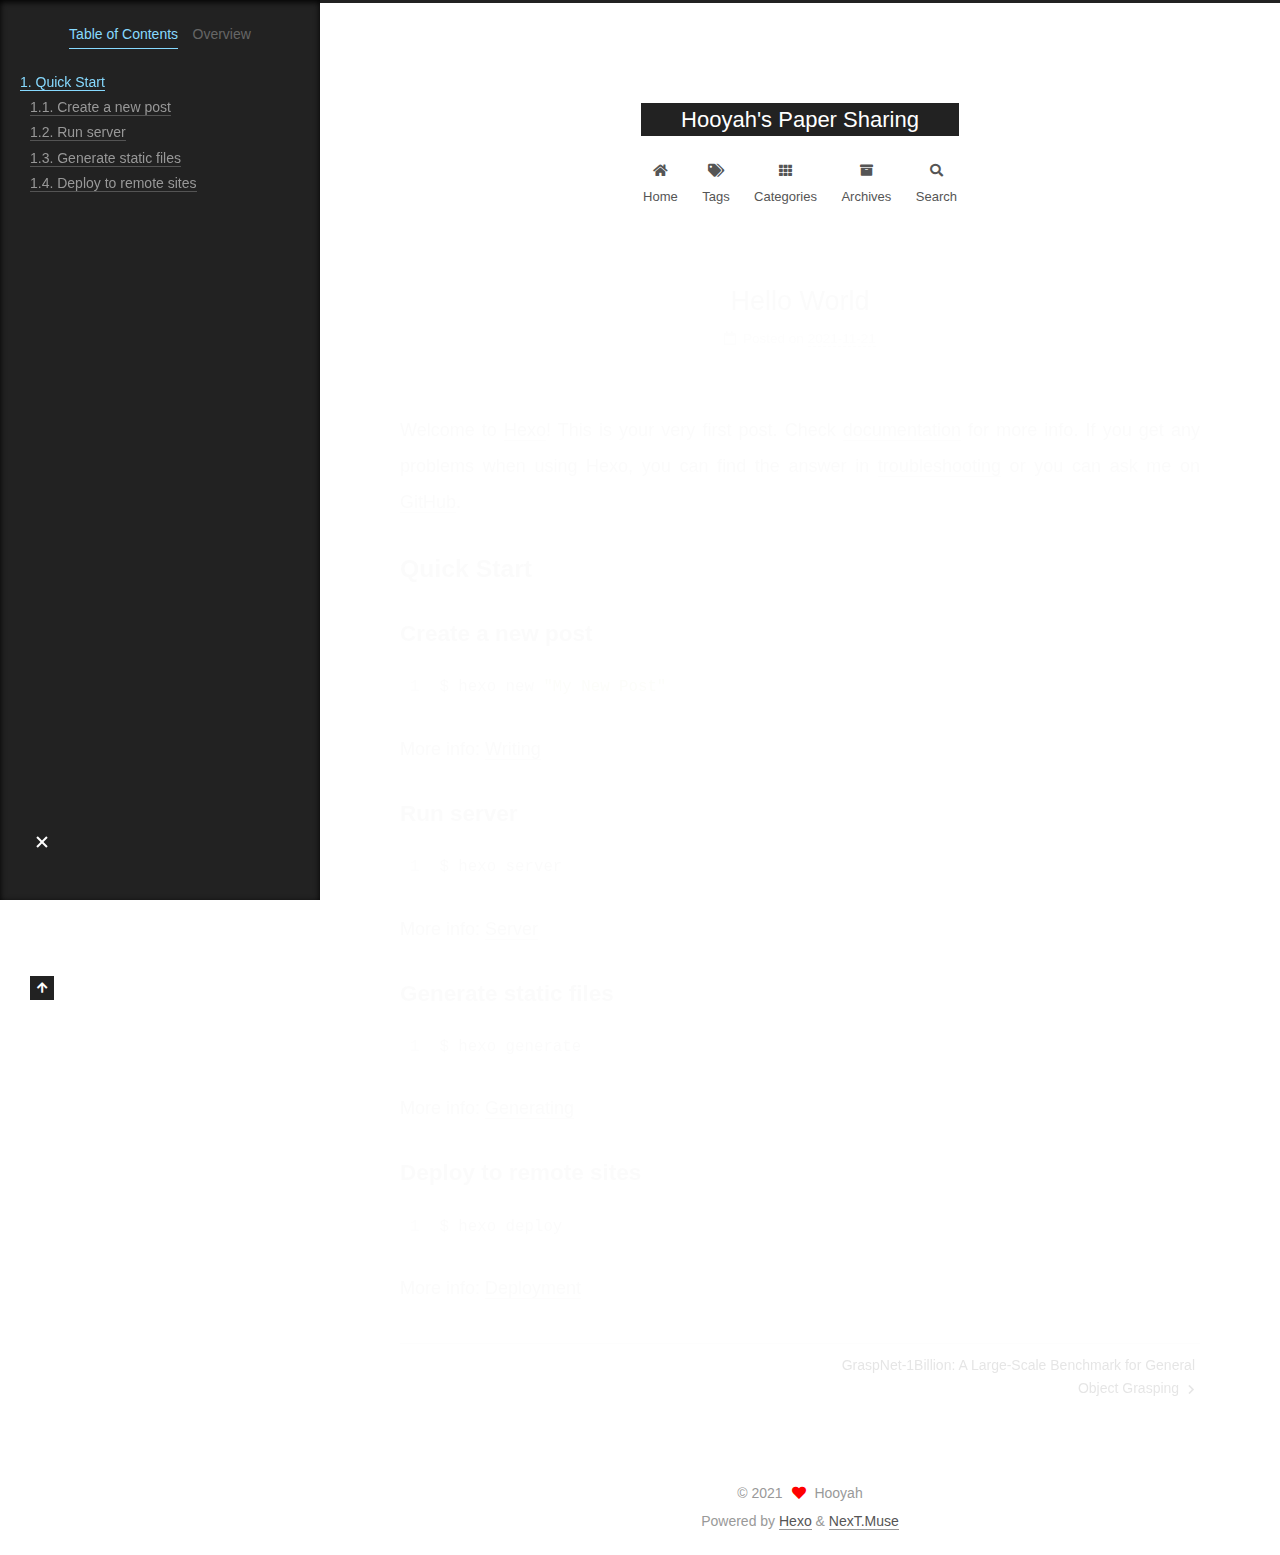
<file: 2021/11/21/hello-world/index.html>
<!DOCTYPE html>
<html lang="en">
<head>
  <meta charset="UTF-8">
<meta name="viewport" content="width=device-width, initial-scale=1, maximum-scale=2">
<meta name="theme-color" content="#222">
<meta name="generator" content="Hexo 5.4.0">
  <link rel="apple-touch-icon" sizes="180x180" href="/images/apple-touch-icon-next.png">
  <link rel="icon" type="image/png" sizes="32x32" href="/images/favicon-32x32-next.png">
  <link rel="icon" type="image/png" sizes="16x16" href="/images/favicon-16x16-next.png">
  <link rel="mask-icon" href="/images/logo.svg" color="#222">

<link rel="stylesheet" href="/css/main.css">


<link rel="stylesheet" href="/lib/font-awesome/css/all.min.css">

<script id="hexo-configurations">
    var NexT = window.NexT || {};
    var CONFIG = {"hostname":"example.com","root":"/","scheme":"Muse","version":"7.8.0","exturl":false,"sidebar":{"position":"left","display":"post","padding":18,"offset":12,"onmobile":false},"copycode":{"enable":false,"show_result":false,"style":null},"back2top":{"enable":true,"sidebar":false,"scrollpercent":false},"bookmark":{"enable":false,"color":"#222","save":"auto"},"fancybox":false,"mediumzoom":false,"lazyload":false,"pangu":false,"comments":{"style":"tabs","active":null,"storage":true,"lazyload":false,"nav":null},"algolia":{"hits":{"per_page":10},"labels":{"input_placeholder":"Search for Posts","hits_empty":"We didn't find any results for the search: ${query}","hits_stats":"${hits} results found in ${time} ms"}},"localsearch":{"enable":true,"trigger":"auto","top_n_per_article":1,"unescape":false,"preload":false},"motion":{"enable":true,"async":false,"transition":{"post_block":"fadeIn","post_header":"slideDownIn","post_body":"slideDownIn","coll_header":"slideLeftIn","sidebar":"slideUpIn"}},"path":"search.json"};
  </script>

  <meta name="description" content="Welcome to Hexo! This is your very first post. Check documentation for more info. If you get any problems when using Hexo, you can find the answer in troubleshooting or you can ask me on GitHub. Quick">
<meta property="og:type" content="article">
<meta property="og:title" content="Hello World">
<meta property="og:url" content="http://example.com/2021/11/21/hello-world/index.html">
<meta property="og:site_name" content="Hooyah&#39;s Paper Sharing">
<meta property="og:description" content="Welcome to Hexo! This is your very first post. Check documentation for more info. If you get any problems when using Hexo, you can find the answer in troubleshooting or you can ask me on GitHub. Quick">
<meta property="og:locale" content="en_US">
<meta property="article:published_time" content="2021-11-21T15:04:04.338Z">
<meta property="article:modified_time" content="2021-11-21T15:04:04.338Z">
<meta property="article:author" content="Hooyah">
<meta name="twitter:card" content="summary">

<link rel="canonical" href="http://example.com/2021/11/21/hello-world/">


<script id="page-configurations">
  // https://hexo.io/docs/variables.html
  CONFIG.page = {
    sidebar: "",
    isHome : false,
    isPost : true,
    lang   : 'en'
  };
</script>

  <title>Hello World | Hooyah's Paper Sharing</title>
  


  <script>
    var _hmt = _hmt || [];
    (function() {
      var hm = document.createElement("script");
      hm.src = "https://hm.baidu.com/hm.js?d57d38f734b9950979faf4f9e62c5fa0";
      var s = document.getElementsByTagName("script")[0];
      s.parentNode.insertBefore(hm, s);
    })();
  </script>




  <noscript>
  <style>
  .use-motion .brand,
  .use-motion .menu-item,
  .sidebar-inner,
  .use-motion .post-block,
  .use-motion .pagination,
  .use-motion .comments,
  .use-motion .post-header,
  .use-motion .post-body,
  .use-motion .collection-header { opacity: initial; }

  .use-motion .site-title,
  .use-motion .site-subtitle {
    opacity: initial;
    top: initial;
  }

  .use-motion .logo-line-before i { left: initial; }
  .use-motion .logo-line-after i { right: initial; }
  </style>
</noscript>

</head>

<body itemscope itemtype="http://schema.org/WebPage">
  <div class="container use-motion">
    <div class="headband"></div>

    <header class="header" itemscope itemtype="http://schema.org/WPHeader">
      <div class="header-inner"><div class="site-brand-container">
  <div class="site-nav-toggle">
    <div class="toggle" aria-label="Toggle navigation bar">
      <span class="toggle-line toggle-line-first"></span>
      <span class="toggle-line toggle-line-middle"></span>
      <span class="toggle-line toggle-line-last"></span>
    </div>
  </div>

  <div class="site-meta">

    <a href="/" class="brand" rel="start">
      <span class="logo-line-before"><i></i></span>
      <h1 class="site-title">Hooyah's Paper Sharing</h1>
      <span class="logo-line-after"><i></i></span>
    </a>
  </div>

  <div class="site-nav-right">
    <div class="toggle popup-trigger">
        <i class="fa fa-search fa-fw fa-lg"></i>
    </div>
  </div>
</div>




<nav class="site-nav">
  <ul id="menu" class="main-menu menu">
        <li class="menu-item menu-item-home">

    <a href="/" rel="section"><i class="fa fa-home fa-fw"></i>Home</a>

  </li>
        <li class="menu-item menu-item-tags">

    <a href="/tags/" rel="section"><i class="fa fa-tags fa-fw"></i>Tags</a>

  </li>
        <li class="menu-item menu-item-categories">

    <a href="/categories/" rel="section"><i class="fa fa-th fa-fw"></i>Categories</a>

  </li>
        <li class="menu-item menu-item-archives">

    <a href="/archives/" rel="section"><i class="fa fa-archive fa-fw"></i>Archives</a>

  </li>
      <li class="menu-item menu-item-search">
        <a role="button" class="popup-trigger"><i class="fa fa-search fa-fw"></i>Search
        </a>
      </li>
  </ul>
</nav>



  <div class="search-pop-overlay">
    <div class="popup search-popup">
        <div class="search-header">
  <span class="search-icon">
    <i class="fa fa-search"></i>
  </span>
  <div class="search-input-container">
    <input autocomplete="off" autocapitalize="off"
           placeholder="Searching..." spellcheck="false"
           type="search" class="search-input">
  </div>
  <span class="popup-btn-close">
    <i class="fa fa-times-circle"></i>
  </span>
</div>
<div id="search-result">
  <div id="no-result">
    <i class="fa fa-spinner fa-pulse fa-5x fa-fw"></i>
  </div>
</div>

    </div>
  </div>

</div>
    </header>

    
  <div class="back-to-top">
    <i class="fa fa-arrow-up"></i>
    <span>0%</span>
  </div>


    <main class="main">
      <div class="main-inner">
        <div class="content-wrap">
          

          <div class="content post posts-expand">
            

    
  
  
  <article itemscope itemtype="http://schema.org/Article" class="post-block" lang="en">
    <link itemprop="mainEntityOfPage" href="http://example.com/2021/11/21/hello-world/">

    <span hidden itemprop="author" itemscope itemtype="http://schema.org/Person">
      <meta itemprop="image" content="/images/avatar.gif">
      <meta itemprop="name" content="Hooyah">
      <meta itemprop="description" content="">
    </span>

    <span hidden itemprop="publisher" itemscope itemtype="http://schema.org/Organization">
      <meta itemprop="name" content="Hooyah's Paper Sharing">
    </span>
      <header class="post-header">
        <h1 class="post-title" itemprop="name headline">
          Hello World
        </h1>

        <div class="post-meta">
            <span class="post-meta-item">
              <span class="post-meta-item-icon">
                <i class="far fa-calendar"></i>
              </span>
              <span class="post-meta-item-text">Posted on</span>

              <time title="Created: 2021-11-21 23:04:04" itemprop="dateCreated datePublished" datetime="2021-11-21T23:04:04+08:00">2021-11-21</time>
            </span>

          

        </div>
      </header>

    
    
    
    <div class="post-body" itemprop="articleBody">

      
        <p>Welcome to <a target="_blank" rel="noopener" href="https://hexo.io/">Hexo</a>! This is your very first post. Check <a target="_blank" rel="noopener" href="https://hexo.io/docs/">documentation</a> for more info. If you get any problems when using Hexo, you can find the answer in <a target="_blank" rel="noopener" href="https://hexo.io/docs/troubleshooting.html">troubleshooting</a> or you can ask me on <a target="_blank" rel="noopener" href="https://github.com/hexojs/hexo/issues">GitHub</a>.</p>
<h2 id="Quick-Start"><a href="#Quick-Start" class="headerlink" title="Quick Start"></a>Quick Start</h2><h3 id="Create-a-new-post"><a href="#Create-a-new-post" class="headerlink" title="Create a new post"></a>Create a new post</h3><figure class="highlight bash"><table><tr><td class="gutter"><pre><span class="line">1</span><br></pre></td><td class="code"><pre><span class="line">$ hexo new <span class="string">&quot;My New Post&quot;</span></span><br></pre></td></tr></table></figure>

<p>More info: <a target="_blank" rel="noopener" href="https://hexo.io/docs/writing.html">Writing</a></p>
<h3 id="Run-server"><a href="#Run-server" class="headerlink" title="Run server"></a>Run server</h3><figure class="highlight bash"><table><tr><td class="gutter"><pre><span class="line">1</span><br></pre></td><td class="code"><pre><span class="line">$ hexo server</span><br></pre></td></tr></table></figure>

<p>More info: <a target="_blank" rel="noopener" href="https://hexo.io/docs/server.html">Server</a></p>
<h3 id="Generate-static-files"><a href="#Generate-static-files" class="headerlink" title="Generate static files"></a>Generate static files</h3><figure class="highlight bash"><table><tr><td class="gutter"><pre><span class="line">1</span><br></pre></td><td class="code"><pre><span class="line">$ hexo generate</span><br></pre></td></tr></table></figure>

<p>More info: <a target="_blank" rel="noopener" href="https://hexo.io/docs/generating.html">Generating</a></p>
<h3 id="Deploy-to-remote-sites"><a href="#Deploy-to-remote-sites" class="headerlink" title="Deploy to remote sites"></a>Deploy to remote sites</h3><figure class="highlight bash"><table><tr><td class="gutter"><pre><span class="line">1</span><br></pre></td><td class="code"><pre><span class="line">$ hexo deploy</span><br></pre></td></tr></table></figure>

<p>More info: <a target="_blank" rel="noopener" href="https://hexo.io/docs/one-command-deployment.html">Deployment</a></p>

    </div>

    
    
    

      <footer class="post-footer">

        


        
    <div class="post-nav">
      <div class="post-nav-item"></div>
      <div class="post-nav-item">
    <a href="/2021/12/09/GraspNet-1Billion-A-Large-Scale-Benchmark-for-General-Object-Grasping/" rel="next" title="GraspNet-1Billion: A Large-Scale Benchmark for General Object Grasping">
      GraspNet-1Billion: A Large-Scale Benchmark for General Object Grasping <i class="fa fa-chevron-right"></i>
    </a></div>
    </div>
      </footer>
    
  </article>
  
  
  



          </div>
          

<script>
  window.addEventListener('tabs:register', () => {
    let { activeClass } = CONFIG.comments;
    if (CONFIG.comments.storage) {
      activeClass = localStorage.getItem('comments_active') || activeClass;
    }
    if (activeClass) {
      let activeTab = document.querySelector(`a[href="#comment-${activeClass}"]`);
      if (activeTab) {
        activeTab.click();
      }
    }
  });
  if (CONFIG.comments.storage) {
    window.addEventListener('tabs:click', event => {
      if (!event.target.matches('.tabs-comment .tab-content .tab-pane')) return;
      let commentClass = event.target.classList[1];
      localStorage.setItem('comments_active', commentClass);
    });
  }
</script>

        </div>
          
  
  <div class="toggle sidebar-toggle">
    <span class="toggle-line toggle-line-first"></span>
    <span class="toggle-line toggle-line-middle"></span>
    <span class="toggle-line toggle-line-last"></span>
  </div>

  <aside class="sidebar">
    <div class="sidebar-inner">

      <ul class="sidebar-nav motion-element">
        <li class="sidebar-nav-toc">
          Table of Contents
        </li>
        <li class="sidebar-nav-overview">
          Overview
        </li>
      </ul>

      <!--noindex-->
      <div class="post-toc-wrap sidebar-panel">
          <div class="post-toc motion-element"><ol class="nav"><li class="nav-item nav-level-2"><a class="nav-link" href="#Quick-Start"><span class="nav-number">1.</span> <span class="nav-text">Quick Start</span></a><ol class="nav-child"><li class="nav-item nav-level-3"><a class="nav-link" href="#Create-a-new-post"><span class="nav-number">1.1.</span> <span class="nav-text">Create a new post</span></a></li><li class="nav-item nav-level-3"><a class="nav-link" href="#Run-server"><span class="nav-number">1.2.</span> <span class="nav-text">Run server</span></a></li><li class="nav-item nav-level-3"><a class="nav-link" href="#Generate-static-files"><span class="nav-number">1.3.</span> <span class="nav-text">Generate static files</span></a></li><li class="nav-item nav-level-3"><a class="nav-link" href="#Deploy-to-remote-sites"><span class="nav-number">1.4.</span> <span class="nav-text">Deploy to remote sites</span></a></li></ol></li></ol></div>
      </div>
      <!--/noindex-->

      <div class="site-overview-wrap sidebar-panel">
        <div class="site-author motion-element" itemprop="author" itemscope itemtype="http://schema.org/Person">
  <p class="site-author-name" itemprop="name">Hooyah</p>
  <div class="site-description" itemprop="description"></div>
</div>
<div class="site-state-wrap motion-element">
  <nav class="site-state">
      <div class="site-state-item site-state-posts">
          <a href="/archives/">
        
          <span class="site-state-item-count">2</span>
          <span class="site-state-item-name">posts</span>
        </a>
      </div>
      <div class="site-state-item site-state-categories">
            <a href="/categories/">
          
        <span class="site-state-item-count">1</span>
        <span class="site-state-item-name">categories</span></a>
      </div>
      <div class="site-state-item site-state-tags">
            <a href="/tags/">
          
        <span class="site-state-item-count">1</span>
        <span class="site-state-item-name">tags</span></a>
      </div>
  </nav>
</div>



      </div>

    </div>
  </aside>
  <div id="sidebar-dimmer"></div>


      </div>
    </main>

    <footer class="footer">
      <div class="footer-inner">
        

        

<div class="copyright">
  
  &copy; 
  <span itemprop="copyrightYear">2021</span>
  <span class="with-love">
    <i class="fa fa-heart"></i>
  </span>
  <span class="author" itemprop="copyrightHolder">Hooyah</span>
</div>
  <div class="powered-by">Powered by <a href="https://hexo.io/" class="theme-link" rel="noopener" target="_blank">Hexo</a> & <a href="https://muse.theme-next.org/" class="theme-link" rel="noopener" target="_blank">NexT.Muse</a>
  </div>

        








      </div>
    </footer>
  </div>

  
  <script src="/lib/anime.min.js"></script>
  <script src="/lib/velocity/velocity.min.js"></script>
  <script src="/lib/velocity/velocity.ui.min.js"></script>

<script src="/js/utils.js"></script>

<script src="/js/motion.js"></script>


<script src="/js/schemes/muse.js"></script>


<script src="/js/next-boot.js"></script>




  




  
<script src="/js/local-search.js"></script>













  

  

</body>
</html>
</file>
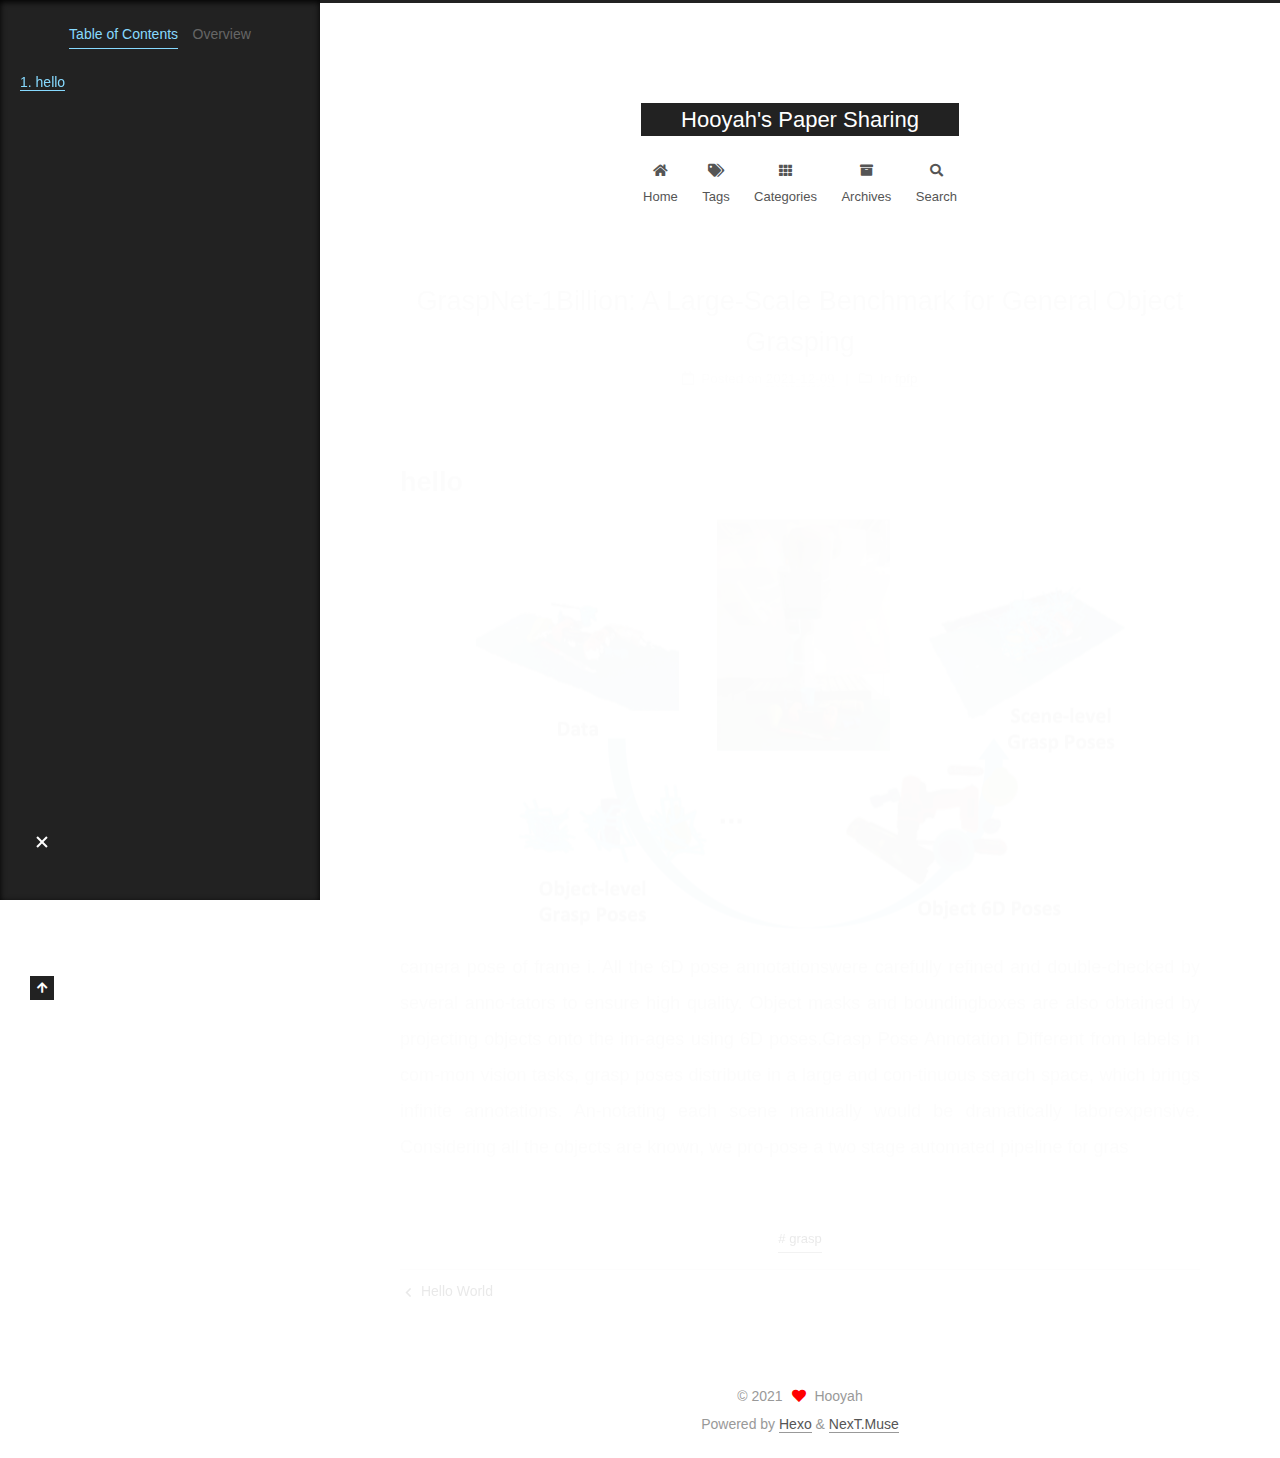
<file: 2021/12/09/GraspNet-1Billion-A-Large-Scale-Benchmark-for-General-Object-Grasping/index.html>
<!DOCTYPE html>
<html lang="en">
<head>
  <meta charset="UTF-8">
<meta name="viewport" content="width=device-width, initial-scale=1, maximum-scale=2">
<meta name="theme-color" content="#222">
<meta name="generator" content="Hexo 5.4.0">
  <link rel="apple-touch-icon" sizes="180x180" href="/images/apple-touch-icon-next.png">
  <link rel="icon" type="image/png" sizes="32x32" href="/images/favicon-32x32-next.png">
  <link rel="icon" type="image/png" sizes="16x16" href="/images/favicon-16x16-next.png">
  <link rel="mask-icon" href="/images/logo.svg" color="#222">

<link rel="stylesheet" href="/css/main.css">


<link rel="stylesheet" href="/lib/font-awesome/css/all.min.css">

<script id="hexo-configurations">
    var NexT = window.NexT || {};
    var CONFIG = {"hostname":"example.com","root":"/","scheme":"Muse","version":"7.8.0","exturl":false,"sidebar":{"position":"left","display":"post","padding":18,"offset":12,"onmobile":false},"copycode":{"enable":false,"show_result":false,"style":null},"back2top":{"enable":true,"sidebar":false,"scrollpercent":false},"bookmark":{"enable":false,"color":"#222","save":"auto"},"fancybox":false,"mediumzoom":false,"lazyload":false,"pangu":false,"comments":{"style":"tabs","active":null,"storage":true,"lazyload":false,"nav":null},"algolia":{"hits":{"per_page":10},"labels":{"input_placeholder":"Search for Posts","hits_empty":"We didn't find any results for the search: ${query}","hits_stats":"${hits} results found in ${time} ms"}},"localsearch":{"enable":true,"trigger":"auto","top_n_per_article":1,"unescape":false,"preload":false},"motion":{"enable":true,"async":false,"transition":{"post_block":"fadeIn","post_header":"slideDownIn","post_body":"slideDownIn","coll_header":"slideLeftIn","sidebar":"slideUpIn"}},"path":"search.json"};
  </script>

  <meta name="description" content="hello">
<meta property="og:type" content="article">
<meta property="og:title" content="GraspNet-1Billion: A Large-Scale Benchmark for General Object Grasping">
<meta property="og:url" content="http://example.com/2021/12/09/GraspNet-1Billion-A-Large-Scale-Benchmark-for-General-Object-Grasping/index.html">
<meta property="og:site_name" content="Hooyah&#39;s Paper Sharing">
<meta property="og:description" content="hello">
<meta property="og:locale" content="en_US">
<meta property="og:image" content="http://example.com/2021/12/09/GraspNet-1Billion-A-Large-Scale-Benchmark-for-General-Object-Grasping/1.png">
<meta property="article:published_time" content="2021-12-09T11:47:53.000Z">
<meta property="article:modified_time" content="2021-12-09T12:10:36.058Z">
<meta property="article:author" content="Hooyah">
<meta property="article:tag" content="grasp">
<meta name="twitter:card" content="summary">
<meta name="twitter:image" content="http://example.com/2021/12/09/GraspNet-1Billion-A-Large-Scale-Benchmark-for-General-Object-Grasping/1.png">

<link rel="canonical" href="http://example.com/2021/12/09/GraspNet-1Billion-A-Large-Scale-Benchmark-for-General-Object-Grasping/">


<script id="page-configurations">
  // https://hexo.io/docs/variables.html
  CONFIG.page = {
    sidebar: "",
    isHome : false,
    isPost : true,
    lang   : 'en'
  };
</script>

  <title>GraspNet-1Billion: A Large-Scale Benchmark for General Object Grasping | Hooyah's Paper Sharing</title>
  


  <script>
    var _hmt = _hmt || [];
    (function() {
      var hm = document.createElement("script");
      hm.src = "https://hm.baidu.com/hm.js?d57d38f734b9950979faf4f9e62c5fa0";
      var s = document.getElementsByTagName("script")[0];
      s.parentNode.insertBefore(hm, s);
    })();
  </script>




  <noscript>
  <style>
  .use-motion .brand,
  .use-motion .menu-item,
  .sidebar-inner,
  .use-motion .post-block,
  .use-motion .pagination,
  .use-motion .comments,
  .use-motion .post-header,
  .use-motion .post-body,
  .use-motion .collection-header { opacity: initial; }

  .use-motion .site-title,
  .use-motion .site-subtitle {
    opacity: initial;
    top: initial;
  }

  .use-motion .logo-line-before i { left: initial; }
  .use-motion .logo-line-after i { right: initial; }
  </style>
</noscript>

</head>

<body itemscope itemtype="http://schema.org/WebPage">
  <div class="container use-motion">
    <div class="headband"></div>

    <header class="header" itemscope itemtype="http://schema.org/WPHeader">
      <div class="header-inner"><div class="site-brand-container">
  <div class="site-nav-toggle">
    <div class="toggle" aria-label="Toggle navigation bar">
      <span class="toggle-line toggle-line-first"></span>
      <span class="toggle-line toggle-line-middle"></span>
      <span class="toggle-line toggle-line-last"></span>
    </div>
  </div>

  <div class="site-meta">

    <a href="/" class="brand" rel="start">
      <span class="logo-line-before"><i></i></span>
      <h1 class="site-title">Hooyah's Paper Sharing</h1>
      <span class="logo-line-after"><i></i></span>
    </a>
  </div>

  <div class="site-nav-right">
    <div class="toggle popup-trigger">
        <i class="fa fa-search fa-fw fa-lg"></i>
    </div>
  </div>
</div>




<nav class="site-nav">
  <ul id="menu" class="main-menu menu">
        <li class="menu-item menu-item-home">

    <a href="/" rel="section"><i class="fa fa-home fa-fw"></i>Home</a>

  </li>
        <li class="menu-item menu-item-tags">

    <a href="/tags/" rel="section"><i class="fa fa-tags fa-fw"></i>Tags</a>

  </li>
        <li class="menu-item menu-item-categories">

    <a href="/categories/" rel="section"><i class="fa fa-th fa-fw"></i>Categories</a>

  </li>
        <li class="menu-item menu-item-archives">

    <a href="/archives/" rel="section"><i class="fa fa-archive fa-fw"></i>Archives</a>

  </li>
      <li class="menu-item menu-item-search">
        <a role="button" class="popup-trigger"><i class="fa fa-search fa-fw"></i>Search
        </a>
      </li>
  </ul>
</nav>



  <div class="search-pop-overlay">
    <div class="popup search-popup">
        <div class="search-header">
  <span class="search-icon">
    <i class="fa fa-search"></i>
  </span>
  <div class="search-input-container">
    <input autocomplete="off" autocapitalize="off"
           placeholder="Searching..." spellcheck="false"
           type="search" class="search-input">
  </div>
  <span class="popup-btn-close">
    <i class="fa fa-times-circle"></i>
  </span>
</div>
<div id="search-result">
  <div id="no-result">
    <i class="fa fa-spinner fa-pulse fa-5x fa-fw"></i>
  </div>
</div>

    </div>
  </div>

</div>
    </header>

    
  <div class="back-to-top">
    <i class="fa fa-arrow-up"></i>
    <span>0%</span>
  </div>


    <main class="main">
      <div class="main-inner">
        <div class="content-wrap">
          

          <div class="content post posts-expand">
            

    
  
  
  <article itemscope itemtype="http://schema.org/Article" class="post-block" lang="en">
    <link itemprop="mainEntityOfPage" href="http://example.com/2021/12/09/GraspNet-1Billion-A-Large-Scale-Benchmark-for-General-Object-Grasping/">

    <span hidden itemprop="author" itemscope itemtype="http://schema.org/Person">
      <meta itemprop="image" content="/images/avatar.gif">
      <meta itemprop="name" content="Hooyah">
      <meta itemprop="description" content="">
    </span>

    <span hidden itemprop="publisher" itemscope itemtype="http://schema.org/Organization">
      <meta itemprop="name" content="Hooyah's Paper Sharing">
    </span>
      <header class="post-header">
        <h1 class="post-title" itemprop="name headline">
          GraspNet-1Billion: A Large-Scale Benchmark for General Object Grasping
        </h1>

        <div class="post-meta">
            <span class="post-meta-item">
              <span class="post-meta-item-icon">
                <i class="far fa-calendar"></i>
              </span>
              <span class="post-meta-item-text">Posted on</span>
              

              <time title="Created: 2021-12-09 19:47:53 / Modified: 20:10:36" itemprop="dateCreated datePublished" datetime="2021-12-09T19:47:53+08:00">2021-12-09</time>
            </span>
            <span class="post-meta-item">
              <span class="post-meta-item-icon">
                <i class="far fa-folder"></i>
              </span>
              <span class="post-meta-item-text">In</span>
                <span itemprop="about" itemscope itemtype="http://schema.org/Thing">
                  <a href="/categories/fpfp/" itemprop="url" rel="index"><span itemprop="name">fpfp</span></a>
                </span>
            </span>

          

        </div>
      </header>

    
    
    
    <div class="post-body" itemprop="articleBody">

      
        <h1 id="hello"><a href="#hello" class="headerlink" title="hello"></a>hello</h1><img src="/2021/12/09/GraspNet-1Billion-A-Large-Scale-Benchmark-for-General-Object-Grasping/1.png" class="" title="This is an example image">

<span id="more"></span>
<p>camera pose of frame i. All the 6D pose annotationswere carefully refined and double-checked by several anno-tators to ensure high quality. Object masks and boundingboxes are also obtained by projecting objects onto the im-ages using 6D poses.Grasp Pose Annotation Different from labels in com-mon vision tasks, grasp poses distribute in a large and con-tinuous search space, which brings infinite annotations. An-notating each scene manually would be dramatically laborexpensive. Considering all the objects are known, we pro-pose a two stage automated pipeline for gras</p>

    </div>

    
    
    

      <footer class="post-footer">
          <div class="post-tags">
              <a href="/tags/grasp/" rel="tag"># grasp</a>
          </div>

        


        
    <div class="post-nav">
      <div class="post-nav-item">
    <a href="/2021/11/21/hello-world/" rel="prev" title="Hello World">
      <i class="fa fa-chevron-left"></i> Hello World
    </a></div>
      <div class="post-nav-item"></div>
    </div>
      </footer>
    
  </article>
  
  
  



          </div>
          

<script>
  window.addEventListener('tabs:register', () => {
    let { activeClass } = CONFIG.comments;
    if (CONFIG.comments.storage) {
      activeClass = localStorage.getItem('comments_active') || activeClass;
    }
    if (activeClass) {
      let activeTab = document.querySelector(`a[href="#comment-${activeClass}"]`);
      if (activeTab) {
        activeTab.click();
      }
    }
  });
  if (CONFIG.comments.storage) {
    window.addEventListener('tabs:click', event => {
      if (!event.target.matches('.tabs-comment .tab-content .tab-pane')) return;
      let commentClass = event.target.classList[1];
      localStorage.setItem('comments_active', commentClass);
    });
  }
</script>

        </div>
          
  
  <div class="toggle sidebar-toggle">
    <span class="toggle-line toggle-line-first"></span>
    <span class="toggle-line toggle-line-middle"></span>
    <span class="toggle-line toggle-line-last"></span>
  </div>

  <aside class="sidebar">
    <div class="sidebar-inner">

      <ul class="sidebar-nav motion-element">
        <li class="sidebar-nav-toc">
          Table of Contents
        </li>
        <li class="sidebar-nav-overview">
          Overview
        </li>
      </ul>

      <!--noindex-->
      <div class="post-toc-wrap sidebar-panel">
          <div class="post-toc motion-element"><ol class="nav"><li class="nav-item nav-level-1"><a class="nav-link" href="#hello"><span class="nav-number">1.</span> <span class="nav-text">hello</span></a></li></ol></div>
      </div>
      <!--/noindex-->

      <div class="site-overview-wrap sidebar-panel">
        <div class="site-author motion-element" itemprop="author" itemscope itemtype="http://schema.org/Person">
  <p class="site-author-name" itemprop="name">Hooyah</p>
  <div class="site-description" itemprop="description"></div>
</div>
<div class="site-state-wrap motion-element">
  <nav class="site-state">
      <div class="site-state-item site-state-posts">
          <a href="/archives/">
        
          <span class="site-state-item-count">2</span>
          <span class="site-state-item-name">posts</span>
        </a>
      </div>
      <div class="site-state-item site-state-categories">
            <a href="/categories/">
          
        <span class="site-state-item-count">1</span>
        <span class="site-state-item-name">categories</span></a>
      </div>
      <div class="site-state-item site-state-tags">
            <a href="/tags/">
          
        <span class="site-state-item-count">1</span>
        <span class="site-state-item-name">tags</span></a>
      </div>
  </nav>
</div>



      </div>

    </div>
  </aside>
  <div id="sidebar-dimmer"></div>


      </div>
    </main>

    <footer class="footer">
      <div class="footer-inner">
        

        

<div class="copyright">
  
  &copy; 
  <span itemprop="copyrightYear">2021</span>
  <span class="with-love">
    <i class="fa fa-heart"></i>
  </span>
  <span class="author" itemprop="copyrightHolder">Hooyah</span>
</div>
  <div class="powered-by">Powered by <a href="https://hexo.io/" class="theme-link" rel="noopener" target="_blank">Hexo</a> & <a href="https://muse.theme-next.org/" class="theme-link" rel="noopener" target="_blank">NexT.Muse</a>
  </div>

        








      </div>
    </footer>
  </div>

  
  <script src="/lib/anime.min.js"></script>
  <script src="/lib/velocity/velocity.min.js"></script>
  <script src="/lib/velocity/velocity.ui.min.js"></script>

<script src="/js/utils.js"></script>

<script src="/js/motion.js"></script>


<script src="/js/schemes/muse.js"></script>


<script src="/js/next-boot.js"></script>




  




  
<script src="/js/local-search.js"></script>













  

  

</body>
</html>
</file>
<file: css/main.css>
:root {
  --body-bg-color: #fff;
  --content-bg-color: #fff;
  --card-bg-color: #f5f5f5;
  --text-color: #555;
  --blockquote-color: #666;
  --link-color: #555;
  --link-hover-color: #222;
  --brand-color: #fff;
  --brand-hover-color: #fff;
  --table-row-odd-bg-color: #f9f9f9;
  --table-row-hover-bg-color: #f5f5f5;
  --menu-item-bg-color: #f5f5f5;
  --btn-default-bg: #222;
  --btn-default-color: #fff;
  --btn-default-border-color: #222;
  --btn-default-hover-bg: #fff;
  --btn-default-hover-color: #222;
  --btn-default-hover-border-color: #222;
}
html {
  line-height: 1.15; /* 1 */
  -webkit-text-size-adjust: 100%; /* 2 */
}
body {
  margin: 0;
}
main {
  display: block;
}
h1 {
  font-size: 2em;
  margin: 0.67em 0;
}
hr {
  box-sizing: content-box; /* 1 */
  height: 0; /* 1 */
  overflow: visible; /* 2 */
}
pre {
  font-family: monospace, monospace; /* 1 */
  font-size: 1em; /* 2 */
}
a {
  background: transparent;
}
abbr[title] {
  border-bottom: none; /* 1 */
  text-decoration: underline; /* 2 */
  text-decoration: underline dotted; /* 2 */
}
b,
strong {
  font-weight: bolder;
}
code,
kbd,
samp {
  font-family: monospace, monospace; /* 1 */
  font-size: 1em; /* 2 */
}
small {
  font-size: 80%;
}
sub,
sup {
  font-size: 75%;
  line-height: 0;
  position: relative;
  vertical-align: baseline;
}
sub {
  bottom: -0.25em;
}
sup {
  top: -0.5em;
}
img {
  border-style: none;
}
button,
input,
optgroup,
select,
textarea {
  font-family: inherit; /* 1 */
  font-size: 100%; /* 1 */
  line-height: 1.15; /* 1 */
  margin: 0; /* 2 */
}
button,
input {
/* 1 */
  overflow: visible;
}
button,
select {
/* 1 */
  text-transform: none;
}
button,
[type='button'],
[type='reset'],
[type='submit'] {
  -webkit-appearance: button;
}
button::-moz-focus-inner,
[type='button']::-moz-focus-inner,
[type='reset']::-moz-focus-inner,
[type='submit']::-moz-focus-inner {
  border-style: none;
  padding: 0;
}
button:-moz-focusring,
[type='button']:-moz-focusring,
[type='reset']:-moz-focusring,
[type='submit']:-moz-focusring {
  outline: 1px dotted ButtonText;
}
fieldset {
  padding: 0.35em 0.75em 0.625em;
}
legend {
  box-sizing: border-box; /* 1 */
  color: inherit; /* 2 */
  display: table; /* 1 */
  max-width: 100%; /* 1 */
  padding: 0; /* 3 */
  white-space: normal; /* 1 */
}
progress {
  vertical-align: baseline;
}
textarea {
  overflow: auto;
}
[type='checkbox'],
[type='radio'] {
  box-sizing: border-box; /* 1 */
  padding: 0; /* 2 */
}
[type='number']::-webkit-inner-spin-button,
[type='number']::-webkit-outer-spin-button {
  height: auto;
}
[type='search'] {
  outline-offset: -2px; /* 2 */
  -webkit-appearance: textfield; /* 1 */
}
[type='search']::-webkit-search-decoration {
  -webkit-appearance: none;
}
::-webkit-file-upload-button {
  font: inherit; /* 2 */
  -webkit-appearance: button; /* 1 */
}
details {
  display: block;
}
summary {
  display: list-item;
}
template {
  display: none;
}
[hidden] {
  display: none;
}
::selection {
  background: #262a30;
  color: #eee;
}
html,
body {
  height: 100%;
}
body {
  background: var(--body-bg-color);
  color: var(--text-color);
  font-family: 'Lato', "PingFang SC", "Microsoft YaHei", sans-serif;
  font-size: 1em;
  line-height: 2;
}
@media (max-width: 991px) {
  body {
    padding-left: 0 !important;
    padding-right: 0 !important;
  }
}
h1,
h2,
h3,
h4,
h5,
h6 {
  font-family: 'Lato', "PingFang SC", "Microsoft YaHei", sans-serif;
  font-weight: bold;
  line-height: 1.5;
  margin: 20px 0 15px;
}
h1 {
  font-size: 1.5em;
}
h2 {
  font-size: 1.375em;
}
h3 {
  font-size: 1.25em;
}
h4 {
  font-size: 1.125em;
}
h5 {
  font-size: 1em;
}
h6 {
  font-size: 0.875em;
}
p {
  margin: 0 0 20px 0;
}
a,
span.exturl {
  border-bottom: 1px solid #999;
  color: var(--link-color);
  outline: 0;
  text-decoration: none;
  overflow-wrap: break-word;
  word-wrap: break-word;
  cursor: pointer;
}
a:hover,
span.exturl:hover {
  border-bottom-color: var(--link-hover-color);
  color: var(--link-hover-color);
}
iframe,
img,
video {
  display: block;
  margin-left: auto;
  margin-right: auto;
  max-width: 100%;
}
hr {
  background-image: repeating-linear-gradient(-45deg, #ddd, #ddd 4px, transparent 4px, transparent 8px);
  border: 0;
  height: 3px;
  margin: 40px 0;
}
blockquote {
  border-left: 4px solid #ddd;
  color: var(--blockquote-color);
  margin: 0;
  padding: 0 15px;
}
blockquote cite::before {
  content: '-';
  padding: 0 5px;
}
dt {
  font-weight: bold;
}
dd {
  margin: 0;
  padding: 0;
}
kbd {
  background-color: #f5f5f5;
  background-image: linear-gradient(#eee, #fff, #eee);
  border: 1px solid #ccc;
  border-radius: 0.2em;
  box-shadow: 0.1em 0.1em 0.2em rgba(0,0,0,0.1);
  color: #555;
  font-family: inherit;
  padding: 0.1em 0.3em;
  white-space: nowrap;
}
.table-container {
  overflow: auto;
}
table {
  border-collapse: collapse;
  border-spacing: 0;
  font-size: 0.875em;
  margin: 0 0 20px 0;
  width: 100%;
}
tbody tr:nth-of-type(odd) {
  background: var(--table-row-odd-bg-color);
}
tbody tr:hover {
  background: var(--table-row-hover-bg-color);
}
caption,
th,
td {
  font-weight: normal;
  padding: 8px;
  vertical-align: middle;
}
th,
td {
  border: 1px solid #ddd;
  border-bottom: 3px solid #ddd;
}
th {
  font-weight: 700;
  padding-bottom: 10px;
}
td {
  border-bottom-width: 1px;
}
.btn {
  background: var(--btn-default-bg);
  border: 2px solid var(--btn-default-border-color);
  border-radius: 0;
  color: var(--btn-default-color);
  display: inline-block;
  font-size: 0.875em;
  line-height: 2;
  padding: 0 20px;
  text-decoration: none;
  transition-property: background-color;
  transition-delay: 0s;
  transition-duration: 0.2s;
  transition-timing-function: ease-in-out;
}
.btn:hover {
  background: var(--btn-default-hover-bg);
  border-color: var(--btn-default-hover-border-color);
  color: var(--btn-default-hover-color);
}
.btn + .btn {
  margin: 0 0 8px 8px;
}
.btn .fa-fw {
  text-align: left;
  width: 1.285714285714286em;
}
.toggle {
  line-height: 0;
}
.toggle .toggle-line {
  background: #fff;
  display: inline-block;
  height: 2px;
  left: 0;
  position: relative;
  top: 0;
  transition: all 0.4s;
  vertical-align: top;
  width: 100%;
}
.toggle .toggle-line:not(:first-child) {
  margin-top: 3px;
}
.toggle.toggle-arrow .toggle-line-first {
  left: 50%;
  top: 2px;
  transform: rotate(45deg);
  width: 50%;
}
.toggle.toggle-arrow .toggle-line-middle {
  left: 2px;
  width: 90%;
}
.toggle.toggle-arrow .toggle-line-last {
  left: 50%;
  top: -2px;
  transform: rotate(-45deg);
  width: 50%;
}
.toggle.toggle-close .toggle-line-first {
  transform: rotate(-45deg);
  top: 5px;
}
.toggle.toggle-close .toggle-line-middle {
  opacity: 0;
}
.toggle.toggle-close .toggle-line-last {
  transform: rotate(45deg);
  top: -5px;
}
.highlight,
pre {
  background: #f7f7f7;
  color: #4d4d4c;
  line-height: 1.6;
  margin: 0 auto 20px;
}
pre,
code {
  font-family: consolas, Menlo, monospace, "PingFang SC", "Microsoft YaHei";
}
code {
  background: #eee;
  border-radius: 3px;
  color: #555;
  padding: 2px 4px;
  overflow-wrap: break-word;
  word-wrap: break-word;
}
.highlight *::selection {
  background: #d6d6d6;
}
.highlight pre {
  border: 0;
  margin: 0;
  padding: 10px 0;
}
.highlight table {
  border: 0;
  margin: 0;
  width: auto;
}
.highlight td {
  border: 0;
  padding: 0;
}
.highlight figcaption {
  background: #eff2f3;
  color: #4d4d4c;
  display: flex;
  font-size: 0.875em;
  justify-content: space-between;
  line-height: 1.2;
  padding: 0.5em;
}
.highlight figcaption a {
  color: #4d4d4c;
}
.highlight figcaption a:hover {
  border-bottom-color: #4d4d4c;
}
.highlight .gutter {
  -moz-user-select: none;
  -ms-user-select: none;
  -webkit-user-select: none;
  user-select: none;
}
.highlight .gutter pre {
  background: #eff2f3;
  color: #869194;
  padding-left: 10px;
  padding-right: 10px;
  text-align: right;
}
.highlight .code pre {
  background: #f7f7f7;
  padding-left: 10px;
  width: 100%;
}
.gist table {
  width: auto;
}
.gist table td {
  border: 0;
}
pre {
  overflow: auto;
  padding: 10px;
}
pre code {
  background: none;
  color: #4d4d4c;
  font-size: 0.875em;
  padding: 0;
  text-shadow: none;
}
pre .deletion {
  background: #fdd;
}
pre .addition {
  background: #dfd;
}
pre .meta {
  color: #eab700;
  -moz-user-select: none;
  -ms-user-select: none;
  -webkit-user-select: none;
  user-select: none;
}
pre .comment {
  color: #8e908c;
}
pre .variable,
pre .attribute,
pre .tag,
pre .name,
pre .regexp,
pre .ruby .constant,
pre .xml .tag .title,
pre .xml .pi,
pre .xml .doctype,
pre .html .doctype,
pre .css .id,
pre .css .class,
pre .css .pseudo {
  color: #c82829;
}
pre .number,
pre .preprocessor,
pre .built_in,
pre .builtin-name,
pre .literal,
pre .params,
pre .constant,
pre .command {
  color: #f5871f;
}
pre .ruby .class .title,
pre .css .rules .attribute,
pre .string,
pre .symbol,
pre .value,
pre .inheritance,
pre .header,
pre .ruby .symbol,
pre .xml .cdata,
pre .special,
pre .formula {
  color: #718c00;
}
pre .title,
pre .css .hexcolor {
  color: #3e999f;
}
pre .function,
pre .python .decorator,
pre .python .title,
pre .ruby .function .title,
pre .ruby .title .keyword,
pre .perl .sub,
pre .javascript .title,
pre .coffeescript .title {
  color: #4271ae;
}
pre .keyword,
pre .javascript .function {
  color: #8959a8;
}
.blockquote-center {
  border-left: none;
  margin: 40px 0;
  padding: 0;
  position: relative;
  text-align: center;
}
.blockquote-center .fa {
  display: block;
  opacity: 0.6;
  position: absolute;
  width: 100%;
}
.blockquote-center .fa-quote-left {
  border-top: 1px solid #ccc;
  text-align: left;
  top: -20px;
}
.blockquote-center .fa-quote-right {
  border-bottom: 1px solid #ccc;
  text-align: right;
  bottom: -20px;
}
.blockquote-center p,
.blockquote-center div {
  text-align: center;
}
.post-body .group-picture img {
  margin: 0 auto;
  padding: 0 3px;
}
.group-picture-row {
  margin-bottom: 6px;
  overflow: hidden;
}
.group-picture-column {
  float: left;
  margin-bottom: 10px;
}
.post-body .label {
  color: #555;
  display: inline;
  padding: 0 2px;
}
.post-body .label.default {
  background: #f0f0f0;
}
.post-body .label.primary {
  background: #efe6f7;
}
.post-body .label.info {
  background: #e5f2f8;
}
.post-body .label.success {
  background: #e7f4e9;
}
.post-body .label.warning {
  background: #fcf6e1;
}
.post-body .label.danger {
  background: #fae8eb;
}
.post-body .tabs {
  margin-bottom: 20px;
}
.post-body .tabs,
.tabs-comment {
  display: block;
  padding-top: 10px;
  position: relative;
}
.post-body .tabs ul.nav-tabs,
.tabs-comment ul.nav-tabs {
  display: flex;
  flex-wrap: wrap;
  margin: 0;
  margin-bottom: -1px;
  padding: 0;
}
@media (max-width: 413px) {
  .post-body .tabs ul.nav-tabs,
  .tabs-comment ul.nav-tabs {
    display: block;
    margin-bottom: 5px;
  }
}
.post-body .tabs ul.nav-tabs li.tab,
.tabs-comment ul.nav-tabs li.tab {
  border-bottom: 1px solid #ddd;
  border-left: 1px solid transparent;
  border-right: 1px solid transparent;
  border-top: 3px solid transparent;
  flex-grow: 1;
  list-style-type: none;
  border-radius: 0 0 0 0;
}
@media (max-width: 413px) {
  .post-body .tabs ul.nav-tabs li.tab,
  .tabs-comment ul.nav-tabs li.tab {
    border-bottom: 1px solid transparent;
    border-left: 3px solid transparent;
    border-right: 1px solid transparent;
    border-top: 1px solid transparent;
  }
}
@media (max-width: 413px) {
  .post-body .tabs ul.nav-tabs li.tab,
  .tabs-comment ul.nav-tabs li.tab {
    border-radius: 0;
  }
}
.post-body .tabs ul.nav-tabs li.tab a,
.tabs-comment ul.nav-tabs li.tab a {
  border-bottom: initial;
  display: block;
  line-height: 1.8;
  outline: 0;
  padding: 0.25em 0.75em;
  text-align: center;
  transition-delay: 0s;
  transition-duration: 0.2s;
  transition-timing-function: ease-out;
}
.post-body .tabs ul.nav-tabs li.tab a i,
.tabs-comment ul.nav-tabs li.tab a i {
  width: 1.285714285714286em;
}
.post-body .tabs ul.nav-tabs li.tab.active,
.tabs-comment ul.nav-tabs li.tab.active {
  border-bottom: 1px solid transparent;
  border-left: 1px solid #ddd;
  border-right: 1px solid #ddd;
  border-top: 3px solid #fc6423;
}
@media (max-width: 413px) {
  .post-body .tabs ul.nav-tabs li.tab.active,
  .tabs-comment ul.nav-tabs li.tab.active {
    border-bottom: 1px solid #ddd;
    border-left: 3px solid #fc6423;
    border-right: 1px solid #ddd;
    border-top: 1px solid #ddd;
  }
}
.post-body .tabs ul.nav-tabs li.tab.active a,
.tabs-comment ul.nav-tabs li.tab.active a {
  color: var(--link-color);
  cursor: default;
}
.post-body .tabs .tab-content .tab-pane,
.tabs-comment .tab-content .tab-pane {
  border: 1px solid #ddd;
  border-top: 0;
  padding: 20px 20px 0 20px;
  border-radius: 0;
}
.post-body .tabs .tab-content .tab-pane:not(.active),
.tabs-comment .tab-content .tab-pane:not(.active) {
  display: none;
}
.post-body .tabs .tab-content .tab-pane.active,
.tabs-comment .tab-content .tab-pane.active {
  display: block;
}
.post-body .tabs .tab-content .tab-pane.active:nth-of-type(1),
.tabs-comment .tab-content .tab-pane.active:nth-of-type(1) {
  border-radius: 0 0 0 0;
}
@media (max-width: 413px) {
  .post-body .tabs .tab-content .tab-pane.active:nth-of-type(1),
  .tabs-comment .tab-content .tab-pane.active:nth-of-type(1) {
    border-radius: 0;
  }
}
.post-body .note {
  border-radius: 3px;
  margin-bottom: 20px;
  padding: 1em;
  position: relative;
  border: 1px solid #eee;
  border-left-width: 5px;
}
.post-body .note h2,
.post-body .note h3,
.post-body .note h4,
.post-body .note h5,
.post-body .note h6 {
  margin-top: 0;
  border-bottom: initial;
  margin-bottom: 0;
  padding-top: 0;
}
.post-body .note p:first-child,
.post-body .note ul:first-child,
.post-body .note ol:first-child,
.post-body .note table:first-child,
.post-body .note pre:first-child,
.post-body .note blockquote:first-child,
.post-body .note img:first-child {
  margin-top: 0;
}
.post-body .note p:last-child,
.post-body .note ul:last-child,
.post-body .note ol:last-child,
.post-body .note table:last-child,
.post-body .note pre:last-child,
.post-body .note blockquote:last-child,
.post-body .note img:last-child {
  margin-bottom: 0;
}
.post-body .note.default {
  border-left-color: #777;
}
.post-body .note.default h2,
.post-body .note.default h3,
.post-body .note.default h4,
.post-body .note.default h5,
.post-body .note.default h6 {
  color: #777;
}
.post-body .note.primary {
  border-left-color: #6f42c1;
}
.post-body .note.primary h2,
.post-body .note.primary h3,
.post-body .note.primary h4,
.post-body .note.primary h5,
.post-body .note.primary h6 {
  color: #6f42c1;
}
.post-body .note.info {
  border-left-color: #428bca;
}
.post-body .note.info h2,
.post-body .note.info h3,
.post-body .note.info h4,
.post-body .note.info h5,
.post-body .note.info h6 {
  color: #428bca;
}
.post-body .note.success {
  border-left-color: #5cb85c;
}
.post-body .note.success h2,
.post-body .note.success h3,
.post-body .note.success h4,
.post-body .note.success h5,
.post-body .note.success h6 {
  color: #5cb85c;
}
.post-body .note.warning {
  border-left-color: #f0ad4e;
}
.post-body .note.warning h2,
.post-body .note.warning h3,
.post-body .note.warning h4,
.post-body .note.warning h5,
.post-body .note.warning h6 {
  color: #f0ad4e;
}
.post-body .note.danger {
  border-left-color: #d9534f;
}
.post-body .note.danger h2,
.post-body .note.danger h3,
.post-body .note.danger h4,
.post-body .note.danger h5,
.post-body .note.danger h6 {
  color: #d9534f;
}
.pagination .prev,
.pagination .next,
.pagination .page-number,
.pagination .space {
  display: inline-block;
  margin: 0 10px;
  padding: 0 11px;
  position: relative;
  top: -1px;
}
@media (max-width: 767px) {
  .pagination .prev,
  .pagination .next,
  .pagination .page-number,
  .pagination .space {
    margin: 0 5px;
  }
}
.pagination {
  border-top: 1px solid #eee;
  margin: 120px 0 0;
  text-align: center;
}
.pagination .prev,
.pagination .next,
.pagination .page-number {
  border-bottom: 0;
  border-top: 1px solid #eee;
  transition-property: border-color;
  transition-delay: 0s;
  transition-duration: 0.2s;
  transition-timing-function: ease-in-out;
}
.pagination .prev:hover,
.pagination .next:hover,
.pagination .page-number:hover {
  border-top-color: #222;
}
.pagination .space {
  margin: 0;
  padding: 0;
}
.pagination .prev {
  margin-left: 0;
}
.pagination .next {
  margin-right: 0;
}
.pagination .page-number.current {
  background: #ccc;
  border-top-color: #ccc;
  color: #fff;
}
@media (max-width: 767px) {
  .pagination {
    border-top: none;
  }
  .pagination .prev,
  .pagination .next,
  .pagination .page-number {
    border-bottom: 1px solid #eee;
    border-top: 0;
    margin-bottom: 10px;
    padding: 0 10px;
  }
  .pagination .prev:hover,
  .pagination .next:hover,
  .pagination .page-number:hover {
    border-bottom-color: #222;
  }
}
.comments {
  margin-top: 60px;
  overflow: hidden;
}
.comment-button-group {
  display: flex;
  flex-wrap: wrap-reverse;
  justify-content: center;
  margin: 1em 0;
}
.comment-button-group .comment-button {
  margin: 0.1em 0.2em;
}
.comment-button-group .comment-button.active {
  background: var(--btn-default-hover-bg);
  border-color: var(--btn-default-hover-border-color);
  color: var(--btn-default-hover-color);
}
.comment-position {
  display: none;
}
.comment-position.active {
  display: block;
}
.tabs-comment {
  background: var(--content-bg-color);
  margin-top: 4em;
  padding-top: 0;
}
.tabs-comment .comments {
  border: 0;
  box-shadow: none;
  margin-top: 0;
  padding-top: 0;
}
.container {
  min-height: 100%;
  position: relative;
}
.main-inner {
  margin: 0 auto;
  width: 700px;
}
@media (min-width: 1200px) {
  .main-inner {
    width: 800px;
  }
}
@media (min-width: 1600px) {
  .main-inner {
    width: 900px;
  }
}
@media (max-width: 767px) {
  .content-wrap {
    padding: 0 20px;
  }
}
.header {
  background: transparent;
}
.header-inner {
  margin: 0 auto;
  width: 700px;
}
@media (min-width: 1200px) {
  .header-inner {
    width: 800px;
  }
}
@media (min-width: 1600px) {
  .header-inner {
    width: 900px;
  }
}
.site-brand-container {
  display: flex;
  flex-shrink: 0;
  padding: 0 10px;
}
.headband {
  background: #222;
  height: 3px;
}
.site-meta {
  flex-grow: 1;
  text-align: center;
}
@media (max-width: 767px) {
  .site-meta {
    text-align: center;
  }
}
.brand {
  border-bottom: none;
  color: var(--brand-color);
  display: inline-block;
  line-height: 1.375em;
  padding: 0 40px;
  position: relative;
}
.brand:hover {
  color: var(--brand-hover-color);
}
.site-title {
  font-family: 'Lato', "PingFang SC", "Microsoft YaHei", sans-serif;
  font-size: 1.375em;
  font-weight: normal;
  margin: 0;
}
.site-subtitle {
  color: #999;
  font-size: 0.8125em;
  margin: 10px 0;
}
.use-motion .brand {
  opacity: 0;
}
.use-motion .site-title,
.use-motion .site-subtitle,
.use-motion .custom-logo-image {
  opacity: 0;
  position: relative;
  top: -10px;
}
.site-nav-toggle,
.site-nav-right {
  display: none;
}
@media (max-width: 767px) {
  .site-nav-toggle,
  .site-nav-right {
    display: flex;
    flex-direction: column;
    justify-content: center;
  }
}
.site-nav-toggle .toggle,
.site-nav-right .toggle {
  color: var(--text-color);
  padding: 10px;
  width: 22px;
}
.site-nav-toggle .toggle .toggle-line,
.site-nav-right .toggle .toggle-line {
  background: var(--text-color);
  border-radius: 1px;
}
.site-nav {
  display: block;
}
@media (max-width: 767px) {
  .site-nav {
    clear: both;
    display: none;
  }
}
.site-nav.site-nav-on {
  display: block;
}
.menu {
  margin-top: 20px;
  padding-left: 0;
  text-align: center;
}
.menu-item {
  display: inline-block;
  list-style: none;
  margin: 0 10px;
}
@media (max-width: 767px) {
  .menu-item {
    display: block;
    margin-top: 10px;
  }
  .menu-item.menu-item-search {
    display: none;
  }
}
.menu-item a,
.menu-item span.exturl {
  border-bottom: 0;
  display: block;
  font-size: 0.8125em;
  transition-property: border-color;
  transition-delay: 0s;
  transition-duration: 0.2s;
  transition-timing-function: ease-in-out;
}
@media (hover: none) {
  .menu-item a:hover,
  .menu-item span.exturl:hover {
    border-bottom-color: transparent !important;
  }
}
.menu-item .fa,
.menu-item .fab,
.menu-item .far,
.menu-item .fas {
  margin-right: 8px;
}
.menu-item .badge {
  display: inline-block;
  font-weight: bold;
  line-height: 1;
  margin-left: 0.35em;
  margin-top: 0.35em;
  text-align: center;
  white-space: nowrap;
}
@media (max-width: 767px) {
  .menu-item .badge {
    float: right;
    margin-left: 0;
  }
}
.menu-item-active a,
.menu .menu-item a:hover,
.menu .menu-item span.exturl:hover {
  background: var(--menu-item-bg-color);
}
.use-motion .menu-item {
  opacity: 0;
}
.sidebar {
  background: #222;
  bottom: 0;
  box-shadow: inset 0 2px 6px #000;
  position: fixed;
  top: 0;
}
@media (max-width: 991px) {
  .sidebar {
    display: none;
  }
}
.sidebar-inner {
  color: #999;
  padding: 18px 10px;
  text-align: center;
}
.cc-license {
  margin-top: 10px;
  text-align: center;
}
.cc-license .cc-opacity {
  border-bottom: none;
  opacity: 0.7;
}
.cc-license .cc-opacity:hover {
  opacity: 0.9;
}
.cc-license img {
  display: inline-block;
}
.site-author-image {
  border: 2px solid #333;
  display: block;
  margin: 0 auto;
  max-width: 96px;
  padding: 2px;
}
.site-author-name {
  color: #f5f5f5;
  font-weight: normal;
  margin: 5px 0 0;
  text-align: center;
}
.site-description {
  color: #999;
  font-size: 1em;
  margin-top: 5px;
  text-align: center;
}
.links-of-author {
  margin-top: 15px;
}
.links-of-author a,
.links-of-author span.exturl {
  border-bottom-color: #555;
  display: inline-block;
  font-size: 0.8125em;
  margin-bottom: 10px;
  margin-right: 10px;
  vertical-align: middle;
}
.links-of-author a::before,
.links-of-author span.exturl::before {
  background: #aa08fe;
  border-radius: 50%;
  content: ' ';
  display: inline-block;
  height: 4px;
  margin-right: 3px;
  vertical-align: middle;
  width: 4px;
}
.sidebar-button {
  margin-top: 15px;
}
.sidebar-button a {
  border: 1px solid #fc6423;
  border-radius: 4px;
  color: #fc6423;
  display: inline-block;
  padding: 0 15px;
}
.sidebar-button a .fa,
.sidebar-button a .fab,
.sidebar-button a .far,
.sidebar-button a .fas {
  margin-right: 5px;
}
.sidebar-button a:hover {
  background: #fc6423;
  border: 1px solid #fc6423;
  color: #fff;
}
.sidebar-button a:hover .fa,
.sidebar-button a:hover .fab,
.sidebar-button a:hover .far,
.sidebar-button a:hover .fas {
  color: #fff;
}
.links-of-blogroll {
  font-size: 0.8125em;
  margin-top: 10px;
}
.links-of-blogroll-title {
  font-size: 0.875em;
  font-weight: 600;
  margin-top: 0;
}
.links-of-blogroll-list {
  list-style: none;
  margin: 0;
  padding: 0;
}
#sidebar-dimmer {
  display: none;
}
@media (max-width: 767px) {
  #sidebar-dimmer {
    background: #000;
    display: block;
    height: 100%;
    left: 100%;
    opacity: 0;
    position: fixed;
    top: 0;
    width: 100%;
    z-index: 1100;
  }
  .sidebar-active + #sidebar-dimmer {
    opacity: 0.7;
    transform: translateX(-100%);
    transition: opacity 0.5s;
  }
}
.sidebar-nav {
  margin: 0;
  padding-bottom: 20px;
  padding-left: 0;
}
.sidebar-nav li {
  border-bottom: 1px solid transparent;
  color: #666;
  cursor: pointer;
  display: inline-block;
  font-size: 0.875em;
}
.sidebar-nav li.sidebar-nav-overview {
  margin-left: 10px;
}
.sidebar-nav li:hover {
  color: #f5f5f5;
}
.sidebar-nav .sidebar-nav-active {
  border-bottom-color: #87daff;
  color: #87daff;
}
.sidebar-nav .sidebar-nav-active:hover {
  color: #87daff;
}
.sidebar-panel {
  display: none;
  overflow-x: hidden;
  overflow-y: auto;
}
.sidebar-panel-active {
  display: block;
}
.sidebar-toggle {
  background: #222;
  bottom: 45px;
  cursor: pointer;
  height: 14px;
  left: 30px;
  padding: 5px;
  position: fixed;
  width: 14px;
  z-index: 1300;
}
@media (max-width: 991px) {
  .sidebar-toggle {
    left: 20px;
    opacity: 0.8;
    display: none;
  }
}
.sidebar-toggle:hover .toggle-line {
  background: #87daff;
}
.post-toc {
  font-size: 0.875em;
}
.post-toc ol {
  list-style: none;
  margin: 0;
  padding: 0 2px 5px 10px;
  text-align: left;
}
.post-toc ol > ol {
  padding-left: 0;
}
.post-toc ol a {
  transition-property: all;
  transition-delay: 0s;
  transition-duration: 0.2s;
  transition-timing-function: ease-in-out;
}
.post-toc .nav-item {
  line-height: 1.8;
  overflow: hidden;
  text-overflow: ellipsis;
  white-space: nowrap;
}
.post-toc .nav .nav-child {
  display: none;
}
.post-toc .nav .active > .nav-child {
  display: block;
}
.post-toc .nav .active-current > .nav-child {
  display: block;
}
.post-toc .nav .active-current > .nav-child > .nav-item {
  display: block;
}
.post-toc .nav .active > a {
  border-bottom-color: #87daff;
  color: #87daff;
}
.post-toc .nav .active-current > a {
  color: #87daff;
}
.post-toc .nav .active-current > a:hover {
  color: #87daff;
}
.site-state {
  display: flex;
  justify-content: center;
  line-height: 1.4;
  margin-top: 10px;
  overflow: hidden;
  text-align: center;
  white-space: nowrap;
}
.site-state-item {
  padding: 0 15px;
}
.site-state-item:not(:first-child) {
  border-left: 1px solid #333;
}
.site-state-item a {
  border-bottom: none;
}
.site-state-item-count {
  display: block;
  font-size: 1.25em;
  font-weight: 600;
  text-align: center;
}
.site-state-item-name {
  color: inherit;
  font-size: 0.875em;
}
.footer {
  color: #999;
  font-size: 0.875em;
  padding: 20px 0;
}
.footer.footer-fixed {
  bottom: 0;
  left: 0;
  position: absolute;
  right: 0;
}
.footer-inner {
  box-sizing: border-box;
  margin: 0 auto;
  text-align: center;
  width: 700px;
}
@media (min-width: 1200px) {
  .footer-inner {
    width: 800px;
  }
}
@media (min-width: 1600px) {
  .footer-inner {
    width: 900px;
  }
}
.languages {
  display: inline-block;
  font-size: 1.125em;
  position: relative;
}
.languages .lang-select-label span {
  margin: 0 0.5em;
}
.languages .lang-select {
  height: 100%;
  left: 0;
  opacity: 0;
  position: absolute;
  top: 0;
  width: 100%;
}
.with-love {
  color: #ff0000;
  display: inline-block;
  margin: 0 5px;
}
.powered-by,
.theme-info {
  display: inline-block;
}
@-moz-keyframes iconAnimate {
  0%, 100% {
    transform: scale(1);
  }
  10%, 30% {
    transform: scale(0.9);
  }
  20%, 40%, 60%, 80% {
    transform: scale(1.1);
  }
  50%, 70% {
    transform: scale(1.1);
  }
}
@-webkit-keyframes iconAnimate {
  0%, 100% {
    transform: scale(1);
  }
  10%, 30% {
    transform: scale(0.9);
  }
  20%, 40%, 60%, 80% {
    transform: scale(1.1);
  }
  50%, 70% {
    transform: scale(1.1);
  }
}
@-o-keyframes iconAnimate {
  0%, 100% {
    transform: scale(1);
  }
  10%, 30% {
    transform: scale(0.9);
  }
  20%, 40%, 60%, 80% {
    transform: scale(1.1);
  }
  50%, 70% {
    transform: scale(1.1);
  }
}
@keyframes iconAnimate {
  0%, 100% {
    transform: scale(1);
  }
  10%, 30% {
    transform: scale(0.9);
  }
  20%, 40%, 60%, 80% {
    transform: scale(1.1);
  }
  50%, 70% {
    transform: scale(1.1);
  }
}
.back-to-top {
  font-size: 12px;
  text-align: center;
  transition-delay: 0s;
  transition-duration: 0.2s;
  transition-timing-function: ease-in-out;
}
.back-to-top {
  background: #222;
  bottom: -100px;
  box-sizing: border-box;
  color: #fff;
  cursor: pointer;
  left: 30px;
  opacity: 1;
  padding: 0 6px;
  position: fixed;
  transition-property: bottom;
  z-index: 1300;
  width: 24px;
}
.back-to-top span {
  display: none;
}
.back-to-top:hover {
  color: #87daff;
}
.back-to-top.back-to-top-on {
  bottom: 19px;
}
@media (max-width: 991px) {
  .back-to-top {
    left: 20px;
    opacity: 0.8;
  }
}
.post-body {
  font-family: 'Lato', "PingFang SC", "Microsoft YaHei", sans-serif;
  overflow-wrap: break-word;
  word-wrap: break-word;
}
@media (min-width: 1200px) {
  .post-body {
    font-size: 1.125em;
  }
}
.post-body .exturl .fa {
  font-size: 0.875em;
  margin-left: 4px;
}
.post-body .image-caption,
.post-body .figure .caption {
  color: #999;
  font-size: 0.875em;
  font-weight: bold;
  line-height: 1;
  margin: -20px auto 15px;
  text-align: center;
}
.post-sticky-flag {
  display: inline-block;
  transform: rotate(30deg);
}
.post-button {
  margin-top: 40px;
  text-align: center;
}
.use-motion .post-block,
.use-motion .pagination,
.use-motion .comments {
  opacity: 0;
}
.use-motion .post-header {
  opacity: 0;
}
.use-motion .post-body {
  opacity: 0;
}
.use-motion .collection-header {
  opacity: 0;
}
.posts-collapse {
  margin-left: 35px;
  position: relative;
}
@media (max-width: 767px) {
  .posts-collapse {
    margin-left: 0px;
    margin-right: 0px;
  }
}
.posts-collapse .collection-title {
  font-size: 1.125em;
  position: relative;
}
.posts-collapse .collection-title::before {
  background: #999;
  border: 1px solid #fff;
  border-radius: 50%;
  content: ' ';
  height: 10px;
  left: 0;
  margin-left: -6px;
  margin-top: -4px;
  position: absolute;
  top: 50%;
  width: 10px;
}
.posts-collapse .collection-year {
  font-size: 1.5em;
  font-weight: bold;
  margin: 60px 0;
  position: relative;
}
.posts-collapse .collection-year::before {
  background: #bbb;
  border-radius: 50%;
  content: ' ';
  height: 8px;
  left: 0;
  margin-left: -4px;
  margin-top: -4px;
  position: absolute;
  top: 50%;
  width: 8px;
}
.posts-collapse .collection-header {
  display: block;
  margin: 0 0 0 20px;
}
.posts-collapse .collection-header small {
  color: #bbb;
  margin-left: 5px;
}
.posts-collapse .post-header {
  border-bottom: 1px dashed #ccc;
  margin: 30px 0;
  padding-left: 15px;
  position: relative;
  transition-property: border;
  transition-delay: 0s;
  transition-duration: 0.2s;
  transition-timing-function: ease-in-out;
}
.posts-collapse .post-header::before {
  background: #bbb;
  border: 1px solid #fff;
  border-radius: 50%;
  content: ' ';
  height: 6px;
  left: 0;
  margin-left: -4px;
  position: absolute;
  top: 0.75em;
  transition-property: background;
  width: 6px;
  transition-delay: 0s;
  transition-duration: 0.2s;
  transition-timing-function: ease-in-out;
}
.posts-collapse .post-header:hover {
  border-bottom-color: #666;
}
.posts-collapse .post-header:hover::before {
  background: #222;
}
.posts-collapse .post-meta {
  display: inline;
  font-size: 0.75em;
  margin-right: 10px;
}
.posts-collapse .post-title {
  display: inline;
}
.posts-collapse .post-title a,
.posts-collapse .post-title span.exturl {
  border-bottom: none;
  color: var(--link-color);
}
.posts-collapse .post-title .fa-external-link-alt {
  font-size: 0.875em;
  margin-left: 5px;
}
.posts-collapse::before {
  background: #f5f5f5;
  content: ' ';
  height: 100%;
  left: 0;
  margin-left: -2px;
  position: absolute;
  top: 1.25em;
  width: 4px;
}
.post-eof {
  background: #ccc;
  height: 1px;
  margin: 80px auto 60px;
  text-align: center;
  width: 8%;
}
.post-block:last-of-type .post-eof {
  display: none;
}
.content {
  padding-top: 40px;
}
@media (min-width: 992px) {
  .post-body {
    text-align: justify;
  }
}
@media (max-width: 991px) {
  .post-body {
    text-align: justify;
  }
}
.post-body h1,
.post-body h2,
.post-body h3,
.post-body h4,
.post-body h5,
.post-body h6 {
  padding-top: 10px;
}
.post-body h1 .header-anchor,
.post-body h2 .header-anchor,
.post-body h3 .header-anchor,
.post-body h4 .header-anchor,
.post-body h5 .header-anchor,
.post-body h6 .header-anchor {
  border-bottom-style: none;
  color: #ccc;
  float: right;
  margin-left: 10px;
  visibility: hidden;
}
.post-body h1 .header-anchor:hover,
.post-body h2 .header-anchor:hover,
.post-body h3 .header-anchor:hover,
.post-body h4 .header-anchor:hover,
.post-body h5 .header-anchor:hover,
.post-body h6 .header-anchor:hover {
  color: inherit;
}
.post-body h1:hover .header-anchor,
.post-body h2:hover .header-anchor,
.post-body h3:hover .header-anchor,
.post-body h4:hover .header-anchor,
.post-body h5:hover .header-anchor,
.post-body h6:hover .header-anchor {
  visibility: visible;
}
.post-body iframe,
.post-body img,
.post-body video {
  margin-bottom: 20px;
}
.post-body .video-container {
  height: 0;
  margin-bottom: 20px;
  overflow: hidden;
  padding-top: 75%;
  position: relative;
  width: 100%;
}
.post-body .video-container iframe,
.post-body .video-container object,
.post-body .video-container embed {
  height: 100%;
  left: 0;
  margin: 0;
  position: absolute;
  top: 0;
  width: 100%;
}
.post-gallery {
  align-items: center;
  display: grid;
  grid-gap: 10px;
  grid-template-columns: 1fr 1fr 1fr;
  margin-bottom: 20px;
}
@media (max-width: 767px) {
  .post-gallery {
    grid-template-columns: 1fr 1fr;
  }
}
.post-gallery a {
  border: 0;
}
.post-gallery img {
  margin: 0;
}
.posts-expand .post-header {
  font-size: 1.125em;
}
.posts-expand .post-title {
  font-size: 1.5em;
  font-weight: normal;
  margin: initial;
  text-align: center;
  overflow-wrap: break-word;
  word-wrap: break-word;
}
.posts-expand .post-title-link {
  border-bottom: none;
  color: var(--link-color);
  display: inline-block;
  position: relative;
  vertical-align: top;
}
.posts-expand .post-title-link::before {
  background: var(--link-color);
  bottom: 0;
  content: '';
  height: 2px;
  left: 0;
  position: absolute;
  transform: scaleX(0);
  visibility: hidden;
  width: 100%;
  transition-delay: 0s;
  transition-duration: 0.2s;
  transition-timing-function: ease-in-out;
}
.posts-expand .post-title-link:hover::before {
  transform: scaleX(1);
  visibility: visible;
}
.posts-expand .post-title-link .fa-external-link-alt {
  font-size: 0.875em;
  margin-left: 5px;
}
.posts-expand .post-meta {
  color: #999;
  font-family: 'Lato', "PingFang SC", "Microsoft YaHei", sans-serif;
  font-size: 0.75em;
  margin: 3px 0 60px 0;
  text-align: center;
}
.posts-expand .post-meta .post-description {
  font-size: 0.875em;
  margin-top: 2px;
}
.posts-expand .post-meta time {
  border-bottom: 1px dashed #999;
  cursor: pointer;
}
.post-meta .post-meta-item + .post-meta-item::before {
  content: '|';
  margin: 0 0.5em;
}
.post-meta-divider {
  margin: 0 0.5em;
}
.post-meta-item-icon {
  margin-right: 3px;
}
@media (max-width: 991px) {
  .post-meta-item-icon {
    display: inline-block;
  }
}
@media (max-width: 991px) {
  .post-meta-item-text {
    display: none;
  }
}
.post-nav {
  border-top: 1px solid #eee;
  display: flex;
  justify-content: space-between;
  margin-top: 15px;
  padding: 10px 5px 0;
}
.post-nav-item {
  flex: 1;
}
.post-nav-item a {
  border-bottom: none;
  display: block;
  font-size: 0.875em;
  line-height: 1.6;
  position: relative;
}
.post-nav-item a:active {
  top: 2px;
}
.post-nav-item .fa {
  font-size: 0.75em;
}
.post-nav-item:first-child {
  margin-right: 15px;
}
.post-nav-item:first-child .fa {
  margin-right: 5px;
}
.post-nav-item:last-child {
  margin-left: 15px;
  text-align: right;
}
.post-nav-item:last-child .fa {
  margin-left: 5px;
}
.rtl.post-body p,
.rtl.post-body a,
.rtl.post-body h1,
.rtl.post-body h2,
.rtl.post-body h3,
.rtl.post-body h4,
.rtl.post-body h5,
.rtl.post-body h6,
.rtl.post-body li,
.rtl.post-body ul,
.rtl.post-body ol {
  direction: rtl;
  font-family: UKIJ Ekran;
}
.rtl.post-title {
  font-family: UKIJ Ekran;
}
.post-tags {
  margin-top: 40px;
  text-align: center;
}
.post-tags a {
  display: inline-block;
  font-size: 0.8125em;
}
.post-tags a:not(:last-child) {
  margin-right: 10px;
}
.post-widgets {
  border-top: 1px solid #eee;
  margin-top: 15px;
  text-align: center;
}
.wp_rating {
  height: 20px;
  line-height: 20px;
  margin-top: 10px;
  padding-top: 6px;
  text-align: center;
}
.social-like {
  display: flex;
  font-size: 0.875em;
  justify-content: center;
  text-align: center;
}
.reward-container {
  margin: 20px auto;
  padding: 10px 0;
  text-align: center;
  width: 90%;
}
.reward-container button {
  background: transparent;
  border: 1px solid #fc6423;
  border-radius: 0;
  color: #fc6423;
  cursor: pointer;
  line-height: 2;
  outline: 0;
  padding: 0 15px;
  vertical-align: text-top;
}
.reward-container button:hover {
  background: #fc6423;
  border: 1px solid transparent;
  color: #fa9366;
}
#qr {
  padding-top: 20px;
}
#qr a {
  border: 0;
}
#qr img {
  display: inline-block;
  margin: 0.8em 2em 0 2em;
  max-width: 100%;
  width: 180px;
}
#qr p {
  text-align: center;
}
.category-all-page .category-all-title {
  text-align: center;
}
.category-all-page .category-all {
  margin-top: 20px;
}
.category-all-page .category-list {
  list-style: none;
  margin: 0;
  padding: 0;
}
.category-all-page .category-list-item {
  margin: 5px 10px;
}
.category-all-page .category-list-count {
  color: #bbb;
}
.category-all-page .category-list-count::before {
  content: ' (';
  display: inline;
}
.category-all-page .category-list-count::after {
  content: ') ';
  display: inline;
}
.category-all-page .category-list-child {
  padding-left: 10px;
}
.event-list {
  padding: 0;
}
.event-list hr {
  background: #222;
  margin: 20px 0 45px 0;
}
.event-list hr::after {
  background: #222;
  color: #fff;
  content: 'NOW';
  display: inline-block;
  font-weight: bold;
  padding: 0 5px;
  text-align: right;
}
.event-list .event {
  background: #222;
  margin: 20px 0;
  min-height: 40px;
  padding: 15px 0 15px 10px;
}
.event-list .event .event-summary {
  color: #fff;
  margin: 0;
  padding-bottom: 3px;
}
.event-list .event .event-summary::before {
  animation: dot-flash 1s alternate infinite ease-in-out;
  color: #fff;
  content: '\f111';
  display: inline-block;
  font-size: 10px;
  margin-right: 25px;
  vertical-align: middle;
  font-family: 'Font Awesome 5 Free';
  font-weight: 900;
}
.event-list .event .event-relative-time {
  color: #bbb;
  display: inline-block;
  font-size: 12px;
  font-weight: normal;
  padding-left: 12px;
}
.event-list .event .event-details {
  color: #fff;
  display: block;
  line-height: 18px;
  margin-left: 56px;
  padding-bottom: 6px;
  padding-top: 3px;
  text-indent: -24px;
}
.event-list .event .event-details::before {
  color: #fff;
  display: inline-block;
  margin-right: 9px;
  text-align: center;
  text-indent: 0;
  width: 14px;
  font-family: 'Font Awesome 5 Free';
  font-weight: 900;
}
.event-list .event .event-details.event-location::before {
  content: '\f041';
}
.event-list .event .event-details.event-duration::before {
  content: '\f017';
}
.event-list .event-past {
  background: #f5f5f5;
}
.event-list .event-past .event-summary,
.event-list .event-past .event-details {
  color: #bbb;
  opacity: 0.9;
}
.event-list .event-past .event-summary::before,
.event-list .event-past .event-details::before {
  animation: none;
  color: #bbb;
}
@-moz-keyframes dot-flash {
  from {
    opacity: 1;
    transform: scale(1);
  }
  to {
    opacity: 0;
    transform: scale(0.8);
  }
}
@-webkit-keyframes dot-flash {
  from {
    opacity: 1;
    transform: scale(1);
  }
  to {
    opacity: 0;
    transform: scale(0.8);
  }
}
@-o-keyframes dot-flash {
  from {
    opacity: 1;
    transform: scale(1);
  }
  to {
    opacity: 0;
    transform: scale(0.8);
  }
}
@keyframes dot-flash {
  from {
    opacity: 1;
    transform: scale(1);
  }
  to {
    opacity: 0;
    transform: scale(0.8);
  }
}
ul.breadcrumb {
  font-size: 0.75em;
  list-style: none;
  margin: 1em 0;
  padding: 0 2em;
  text-align: center;
}
ul.breadcrumb li {
  display: inline;
}
ul.breadcrumb li + li::before {
  content: '/\00a0';
  font-weight: normal;
  padding: 0.5em;
}
ul.breadcrumb li + li:last-child {
  font-weight: bold;
}
.tag-cloud {
  text-align: center;
}
.tag-cloud a {
  display: inline-block;
  margin: 10px;
}
.tag-cloud a:hover {
  color: var(--link-hover-color) !important;
}
.search-pop-overlay {
  background: rgba(0,0,0,0);
  height: 100%;
  left: 0;
  position: fixed;
  top: 0;
  transition: visibility 0s linear 0.2s, background 0.2s;
  visibility: hidden;
  width: 100%;
  z-index: 1400;
}
.search-pop-overlay.search-active {
  background: rgba(0,0,0,0.3);
  transition: background 0.2s;
  visibility: visible;
}
.search-popup {
  background: var(--card-bg-color);
  border-radius: 5px;
  height: 80%;
  left: calc(50% - 350px);
  position: fixed;
  top: 10%;
  transform: scale(0);
  transition: transform 0.2s;
  width: 700px;
  z-index: 1500;
}
.search-active .search-popup {
  transform: scale(1);
}
@media (max-width: 767px) {
  .search-popup {
    border-radius: 0;
    height: 100%;
    left: 0;
    margin: 0;
    top: 0;
    width: 100%;
  }
}
.search-popup .search-icon,
.search-popup .popup-btn-close {
  color: #999;
  font-size: 18px;
  padding: 0 10px;
}
.search-popup .popup-btn-close {
  cursor: pointer;
}
.search-popup .popup-btn-close:hover .fa {
  color: #222;
}
.search-popup .search-header {
  background: #eee;
  border-top-left-radius: 5px;
  border-top-right-radius: 5px;
  display: flex;
  padding: 5px;
}
.search-popup input.search-input {
  background: transparent;
  border: 0;
  outline: 0;
  width: 100%;
}
.search-popup input.search-input::-webkit-search-cancel-button {
  display: none;
}
.search-popup .search-input-container {
  flex-grow: 1;
  padding: 2px;
}
.search-popup ul.search-result-list {
  margin: 0 5px;
  padding: 0;
  width: 100%;
}
.search-popup p.search-result {
  border-bottom: 1px dashed #ccc;
  padding: 5px 0;
}
.search-popup a.search-result-title {
  font-weight: bold;
}
.search-popup .search-keyword {
  border-bottom: 1px dashed #ff2a2a;
  color: #ff2a2a;
  font-weight: bold;
}
.search-popup #search-result {
  display: flex;
  height: calc(100% - 55px);
  overflow: auto;
  padding: 5px 25px;
}
.search-popup #no-result {
  color: #ccc;
  margin: auto;
}
@media (max-width: 767px) {
  .header-inner,
  .main-inner,
  .footer-inner {
    width: auto;
  }
}
.header-inner {
  padding-top: 100px;
}
@media (max-width: 767px) {
  .header-inner {
    padding-top: 50px;
  }
}
.main-inner {
  padding-bottom: 60px;
}
.content {
  padding-top: 70px;
}
@media (max-width: 767px) {
  .content {
    padding-top: 35px;
  }
}
embed {
  display: block;
  margin: 0 auto 25px auto;
}
.custom-logo .site-meta-headline {
  text-align: center;
}
.custom-logo .site-title {
  color: #222;
  margin: 10px auto 0;
}
.custom-logo .site-title a {
  border: 0;
}
.custom-logo-image {
  background: #fff;
  margin: 0 auto;
  max-width: 150px;
  padding: 5px;
}
.brand {
  background: var(--btn-default-bg);
}
@media (max-width: 767px) {
  .site-nav {
    border-bottom: 1px solid #ddd;
    border-top: 1px solid #ddd;
    left: 0;
    margin: 0;
    padding: 0;
    width: 100%;
  }
}
@media (max-width: 767px) {
  .menu {
    text-align: left;
  }
}
.menu-item-active a,
.menu .menu-item a:hover,
.menu .menu-item span.exturl:hover {
  background: transparent;
  border-bottom: 1px solid var(--link-hover-color) !important;
}
@media (max-width: 767px) {
  .menu-item-active a,
  .menu .menu-item a:hover,
  .menu .menu-item span.exturl:hover {
    border-bottom: 1px dotted #ddd !important;
  }
}
@media (max-width: 767px) {
  .menu .menu-item {
    margin: 0 10px;
  }
}
.menu .menu-item a,
.menu .menu-item span.exturl {
  border-bottom: 1px solid transparent;
}
@media (max-width: 767px) {
  .menu .menu-item a,
  .menu .menu-item span.exturl {
    padding: 5px 10px;
  }
}
@media (min-width: 768px) {
  .menu .menu-item .fa,
  .menu .menu-item .fab,
  .menu .menu-item .far,
  .menu .menu-item .fas {
    display: block;
    line-height: 2;
    margin-right: 0;
    width: 100%;
  }
}
.menu .menu-item .badge {
  background: #eee;
  padding: 1px 4px;
}
.sub-menu {
  margin: 10px 0;
}
.sub-menu .menu-item {
  display: inline-block;
}
.sidebar {
  left: -320px;
}
.sidebar.sidebar-active {
  left: 0;
}
.sidebar {
  width: 320px;
  z-index: 1200;
  transition-delay: 0s;
  transition-duration: 0.2s;
  transition-timing-function: ease-out;
}
.sidebar a,
.sidebar span.exturl {
  border-bottom-color: #555;
  color: #999;
}
.sidebar a:hover,
.sidebar span.exturl:hover {
  border-bottom-color: #eee;
  color: #eee;
}
.links-of-blogroll-item {
  padding: 2px 10px;
}
.links-of-blogroll-item a,
.links-of-blogroll-item span.exturl {
  box-sizing: border-box;
  display: inline-block;
  max-width: 280px;
  overflow: hidden;
  text-overflow: ellipsis;
  white-space: nowrap;
}
</file>
